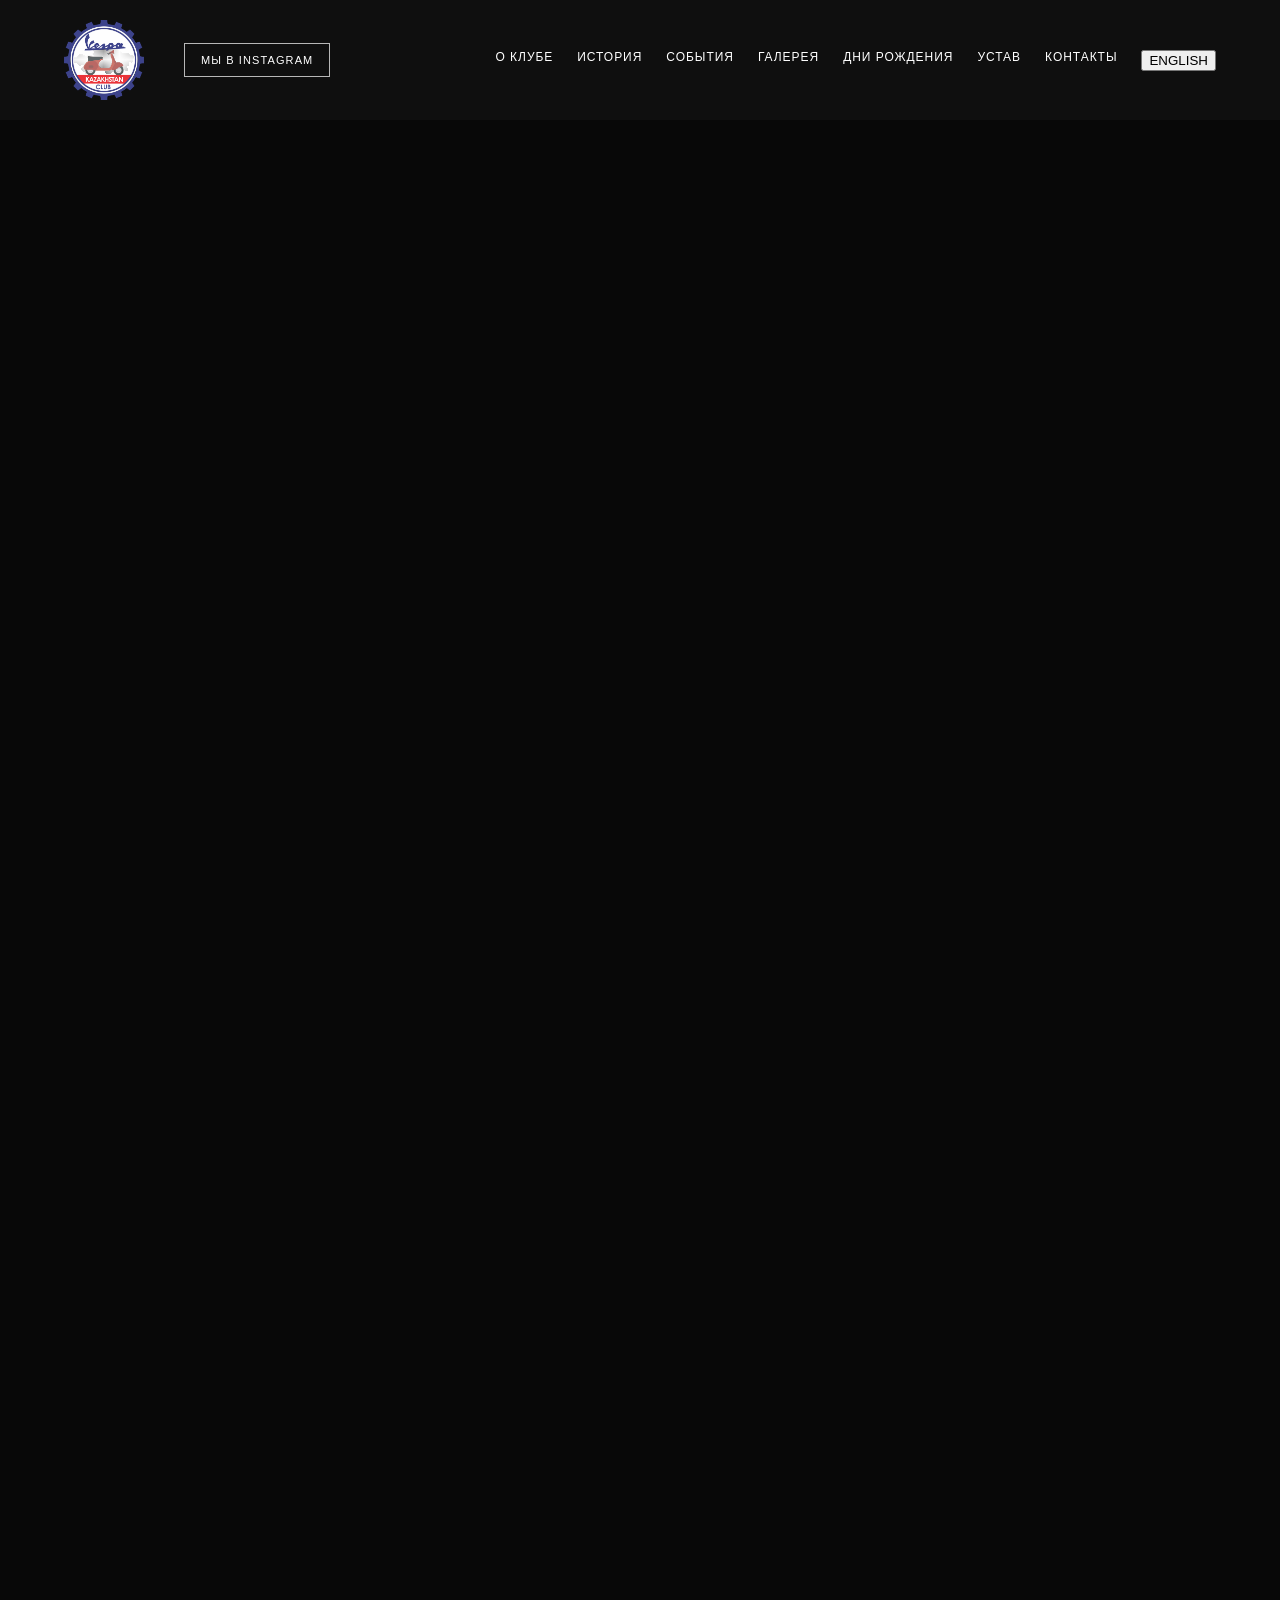
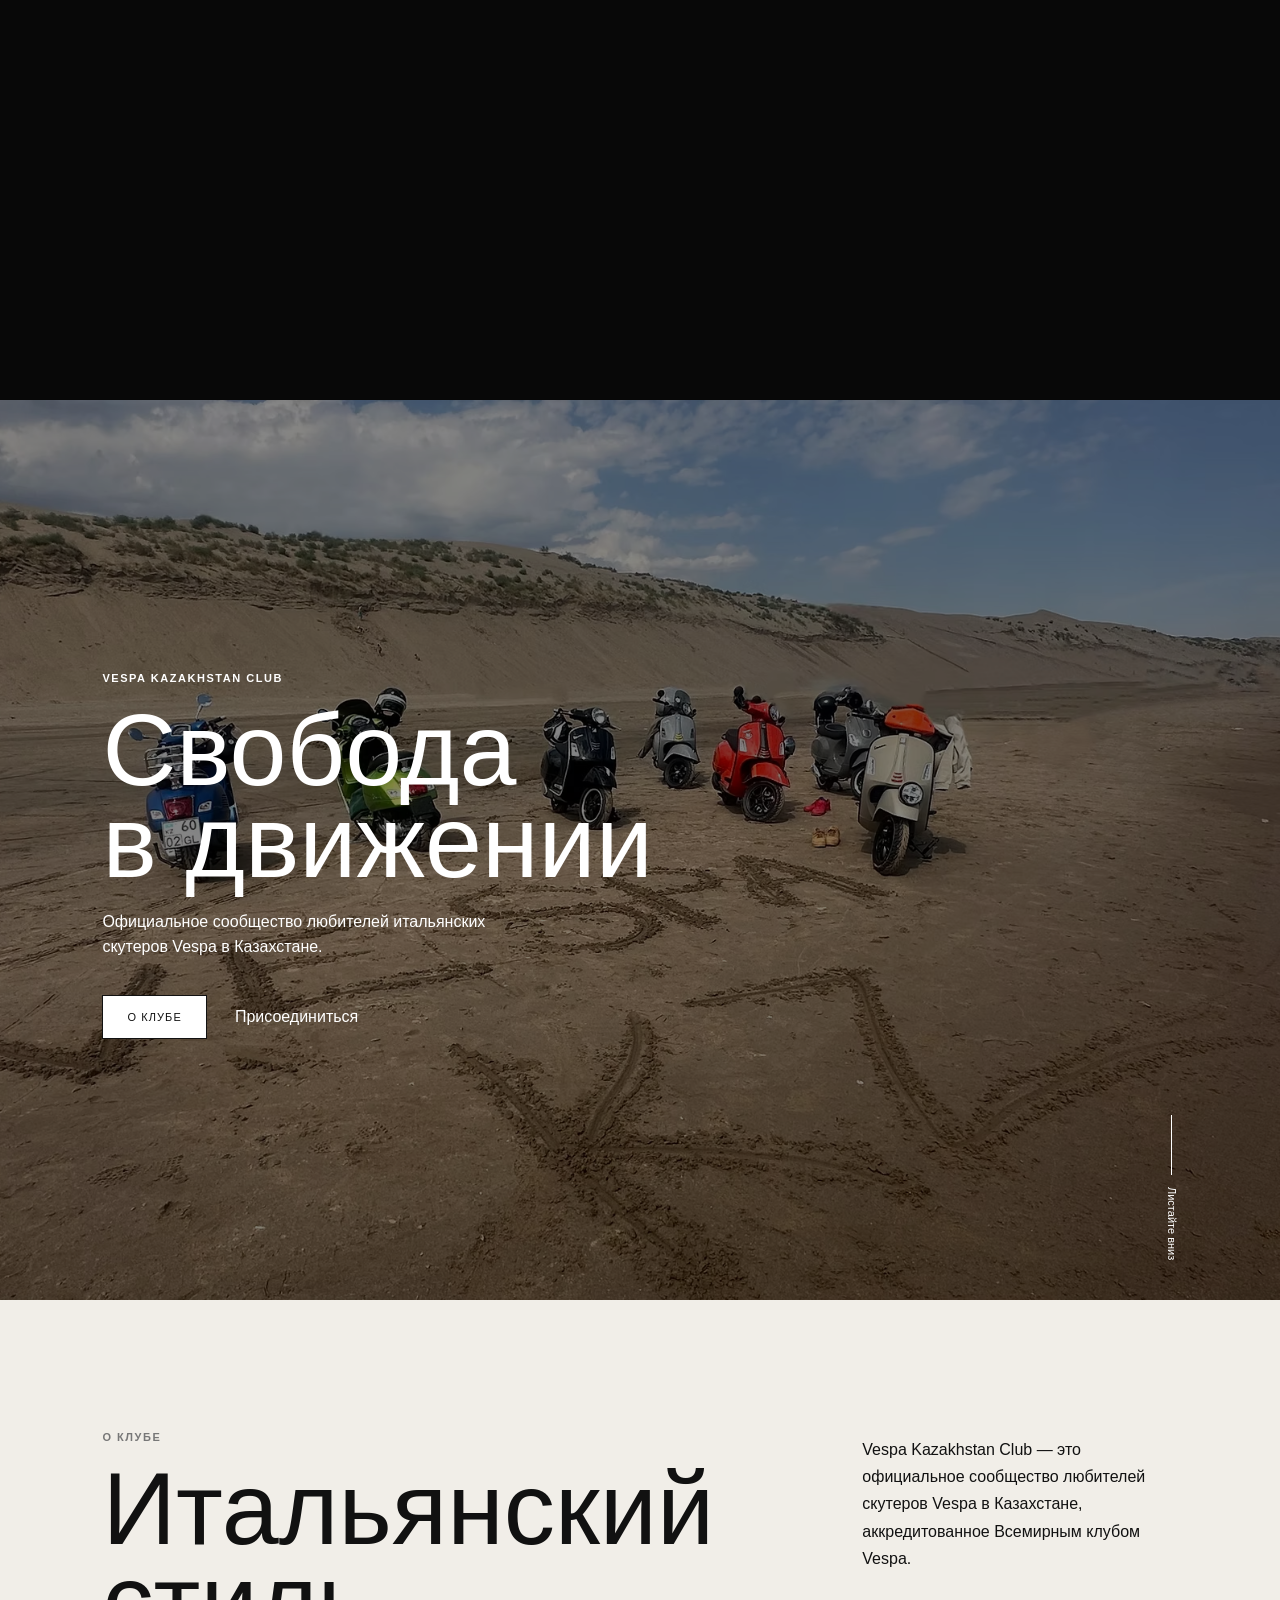
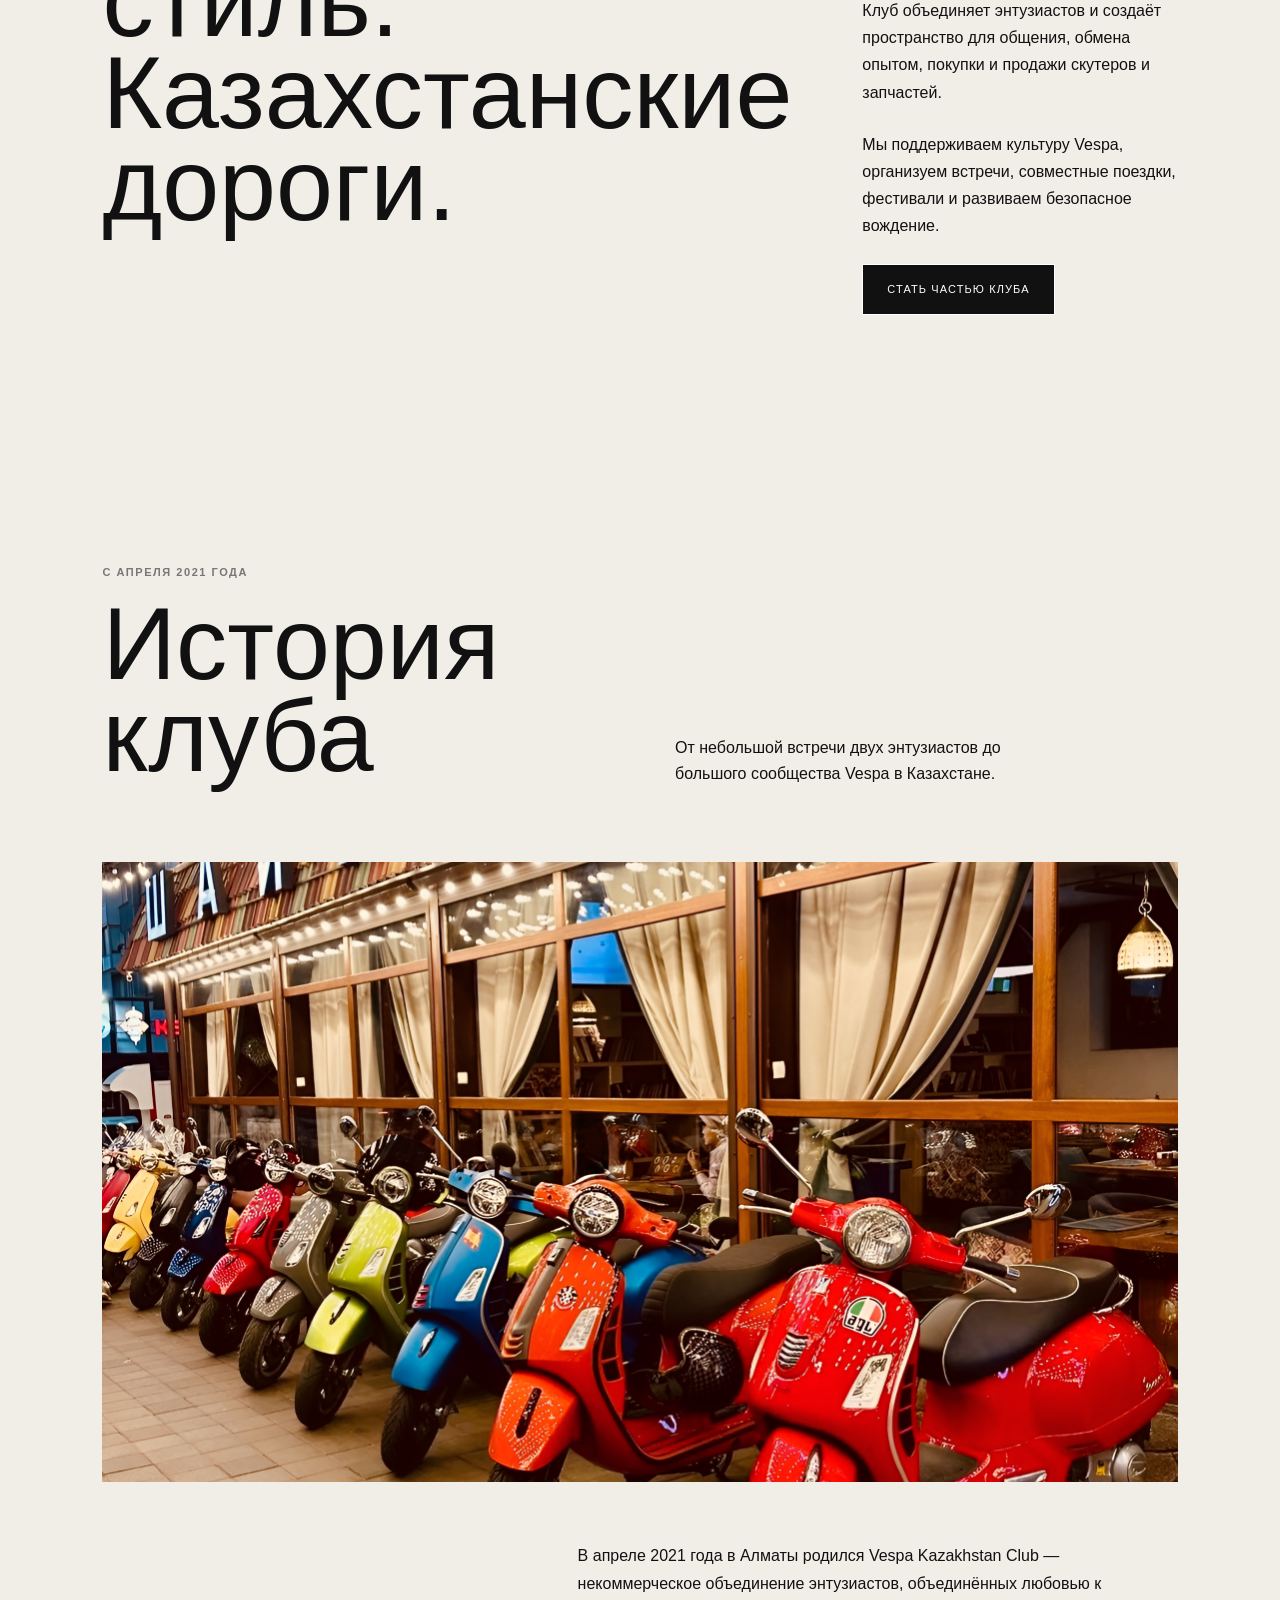
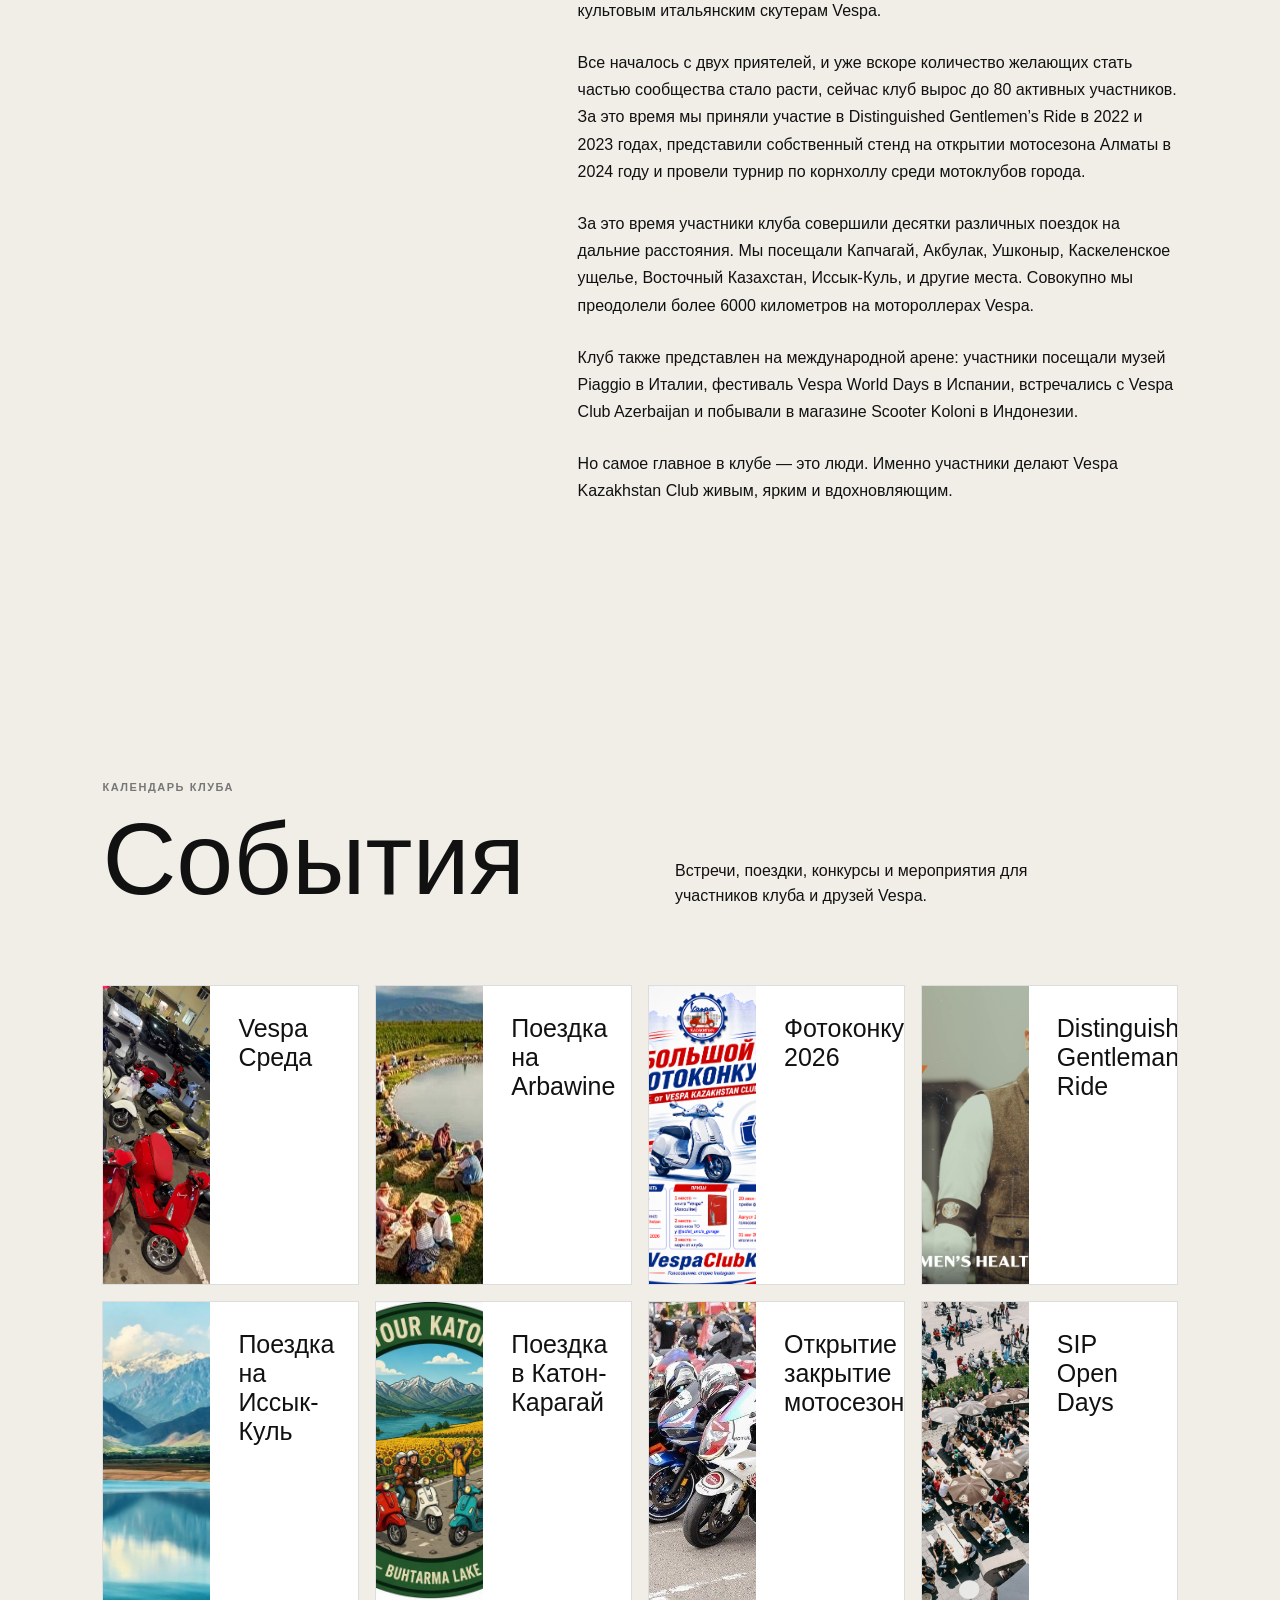
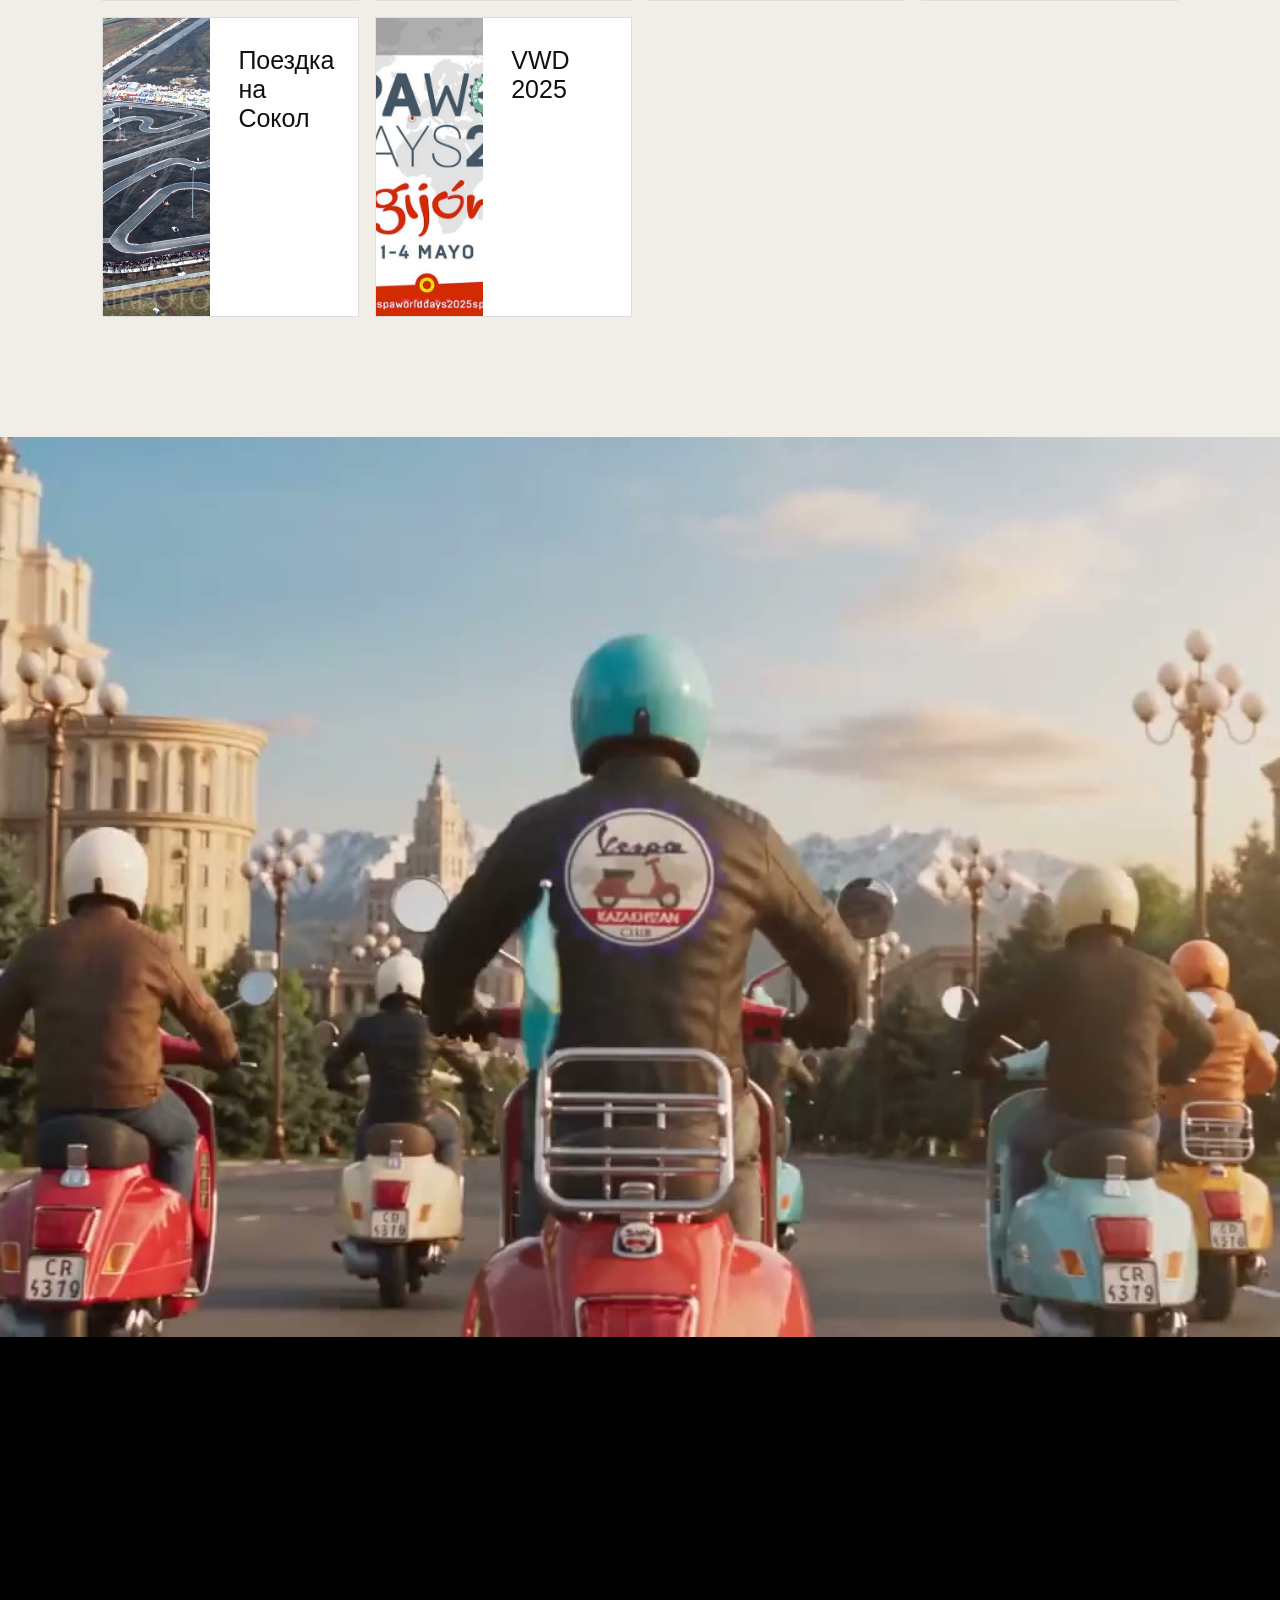
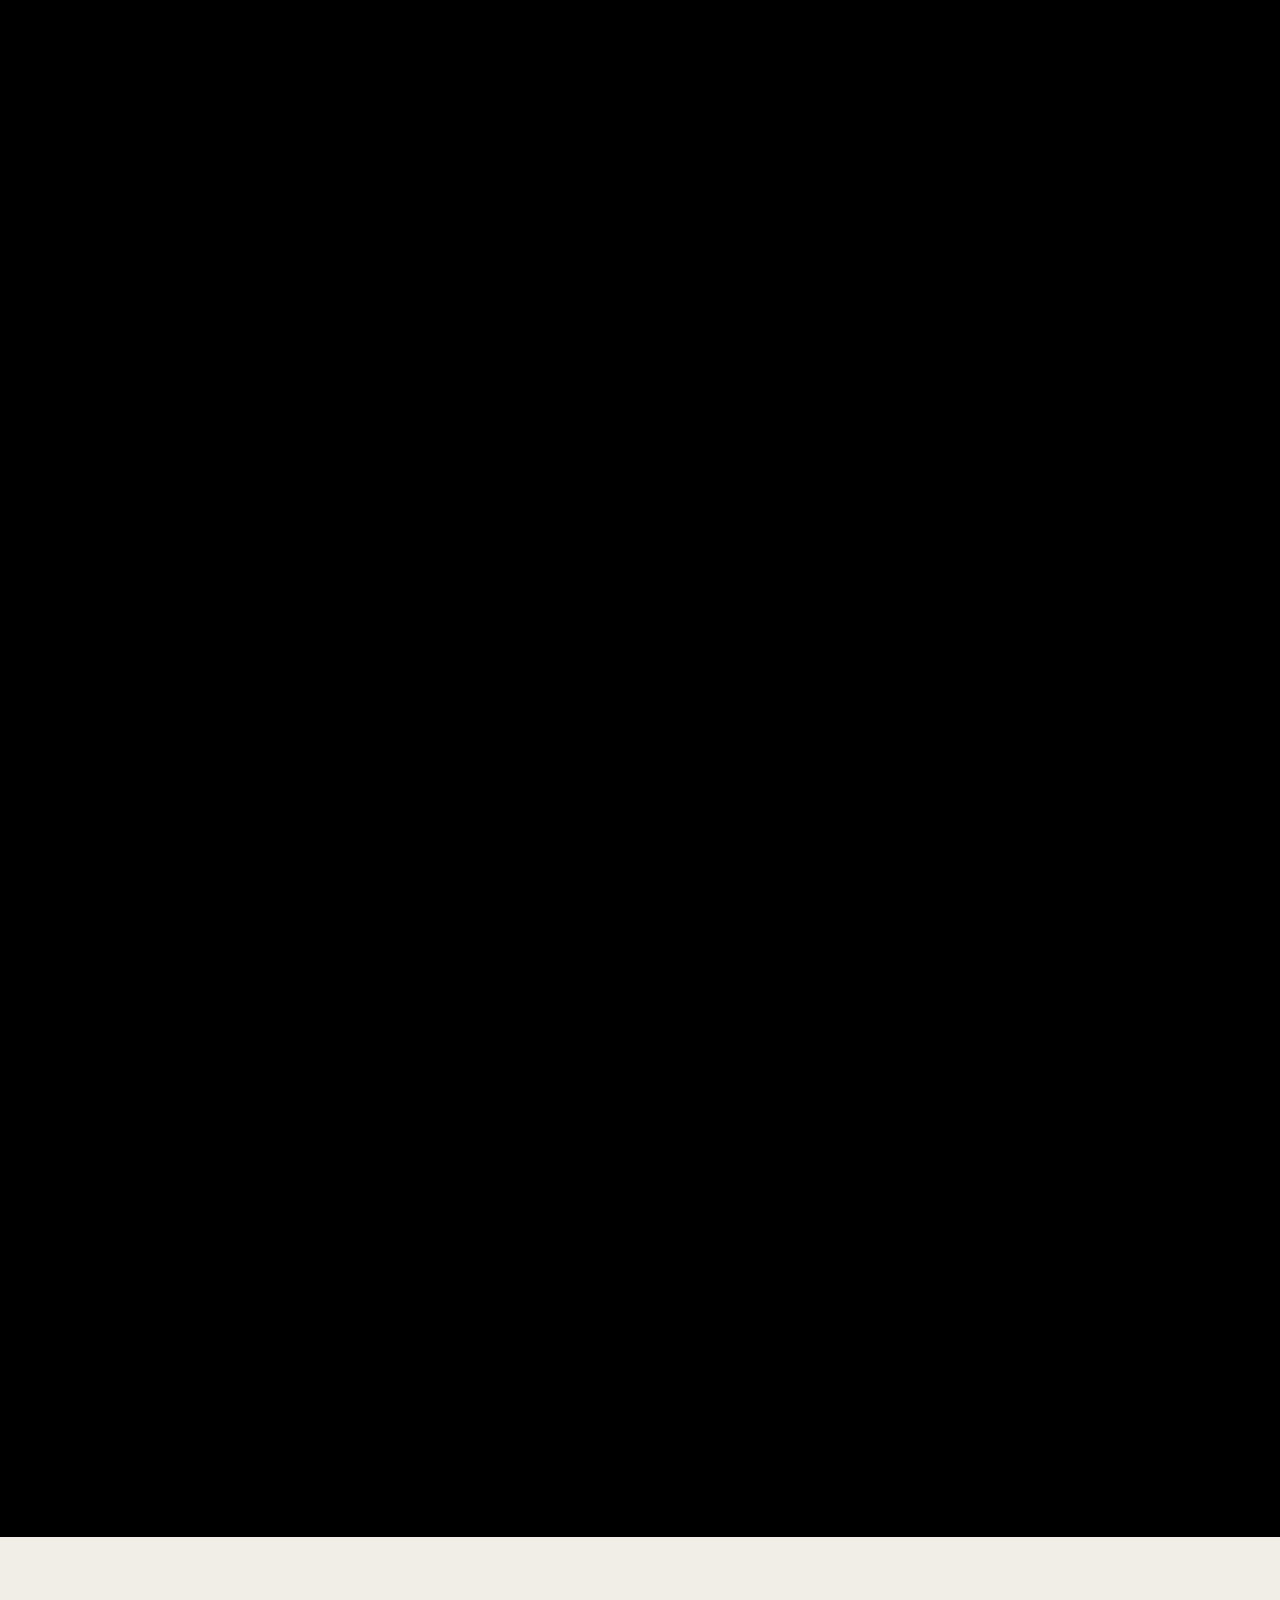
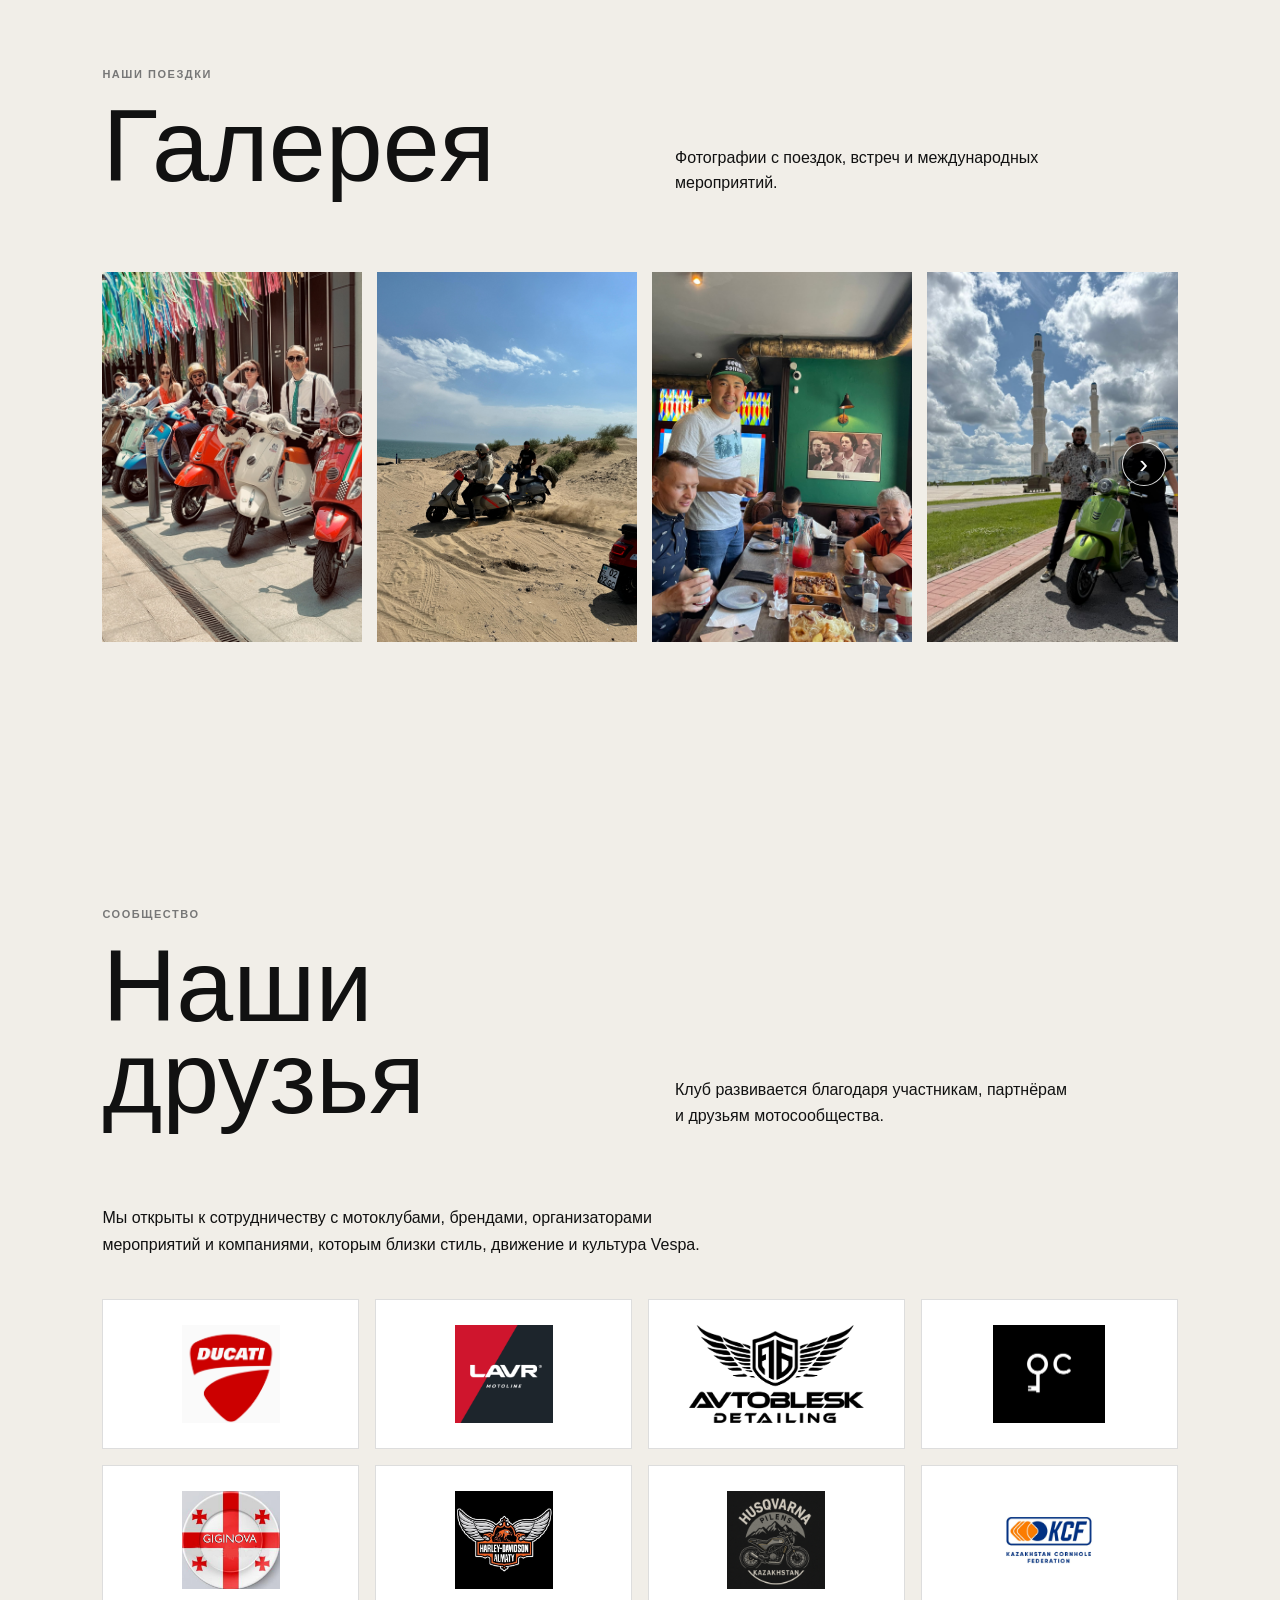
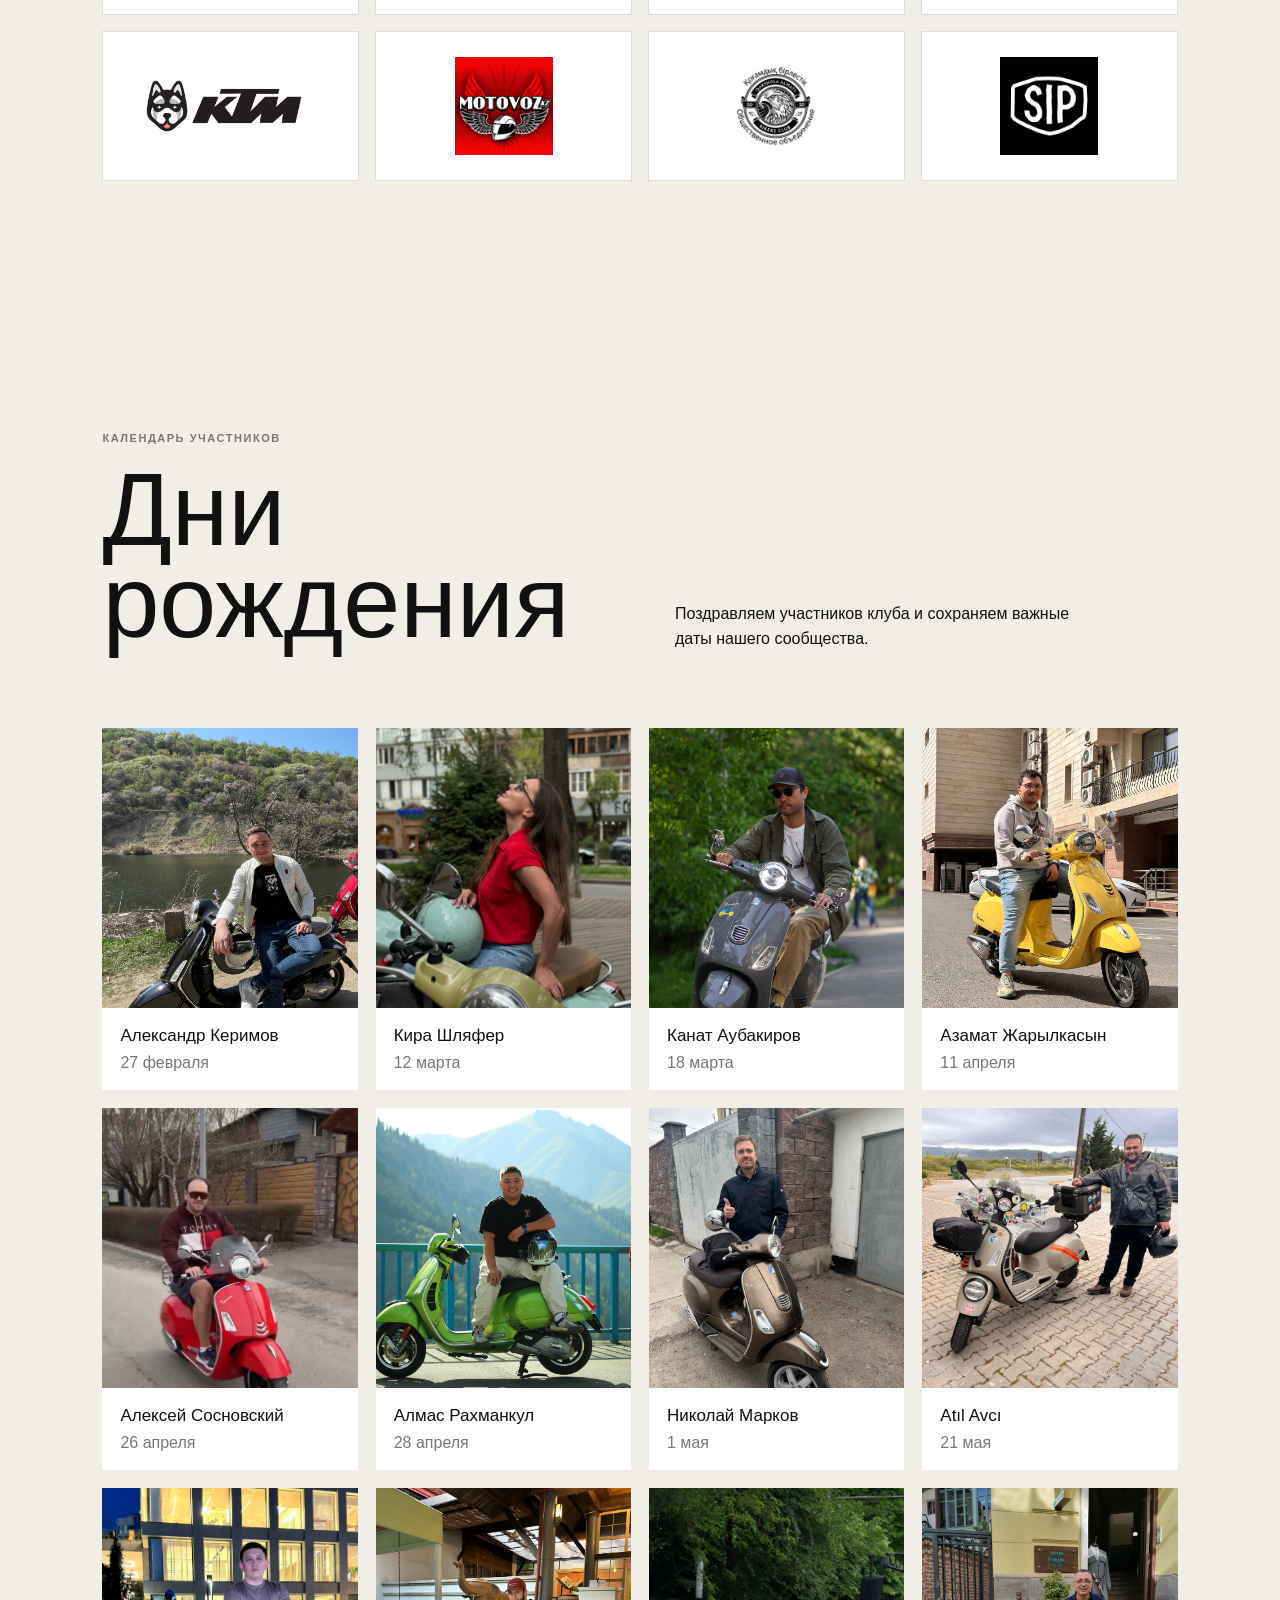
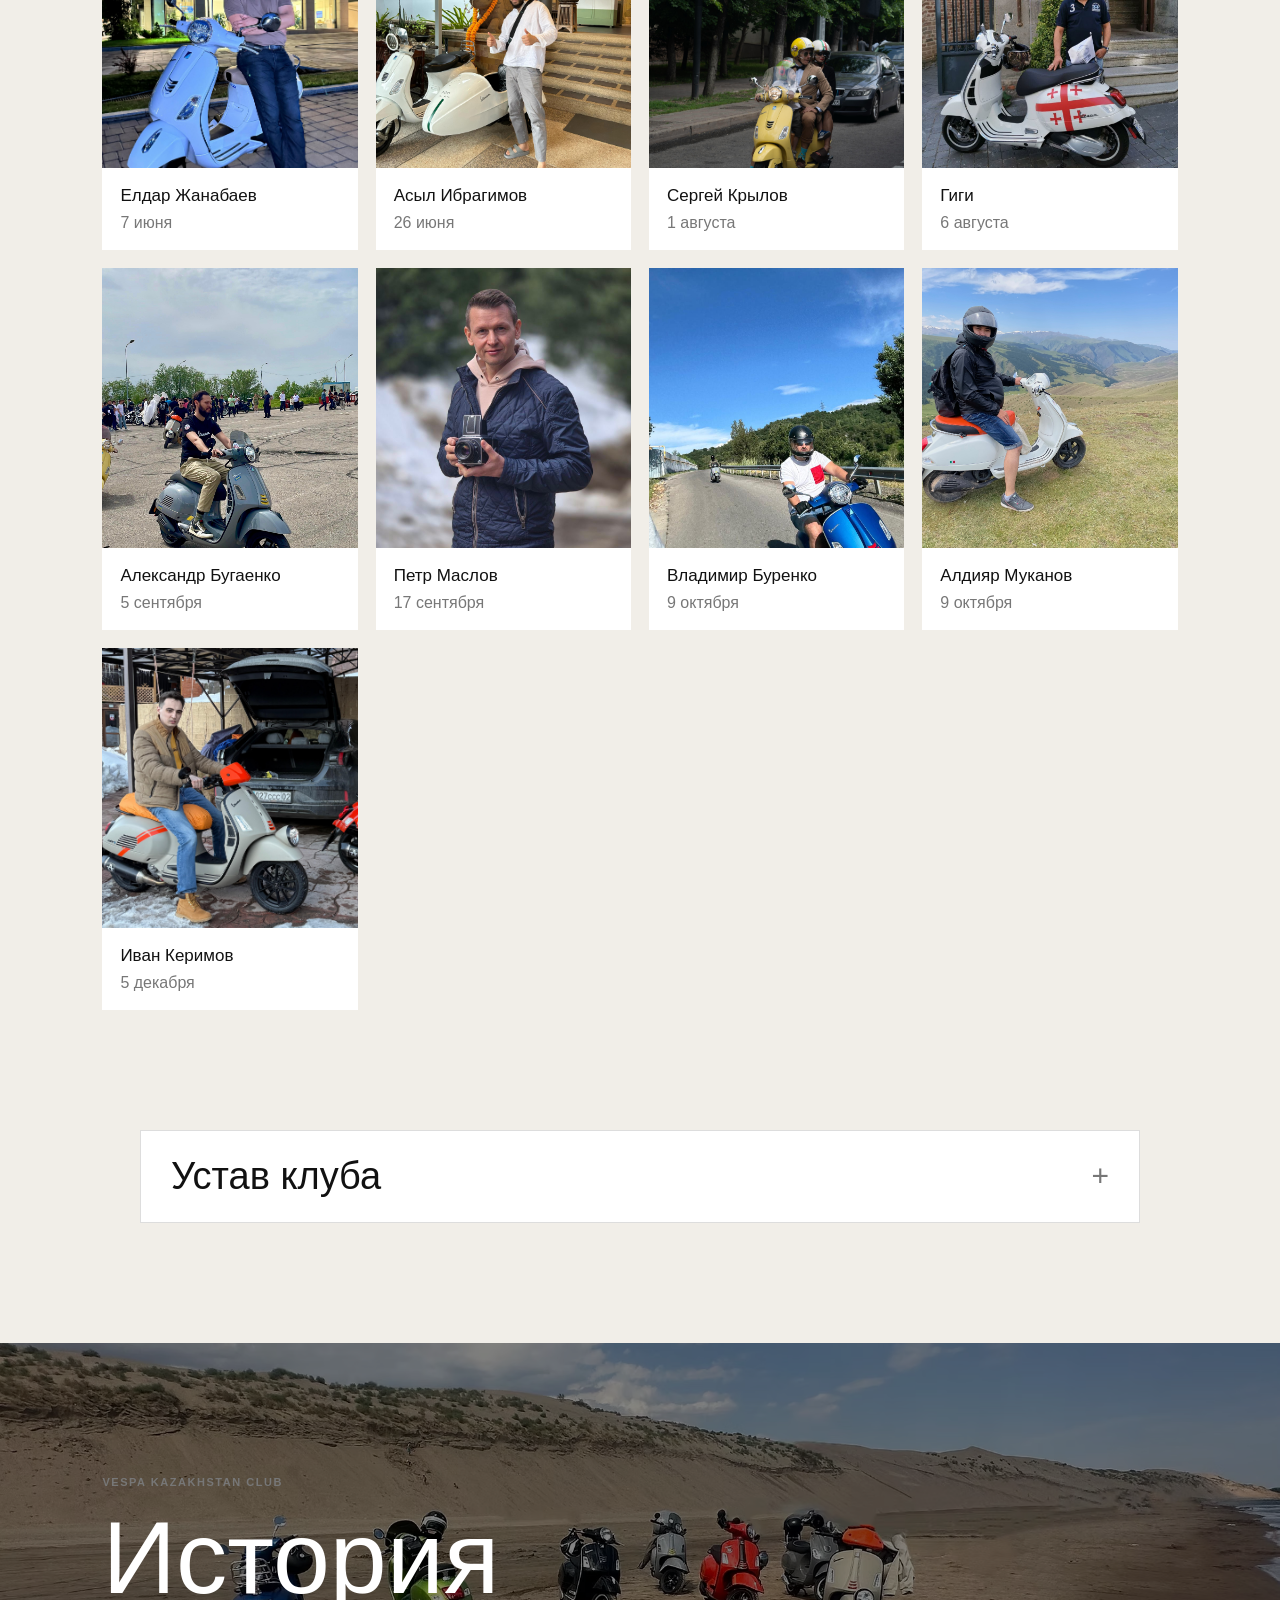
<file: index.html>
<!DOCTYPE html>
<html lang="ru" id="page">
<head>
  <meta charset="UTF-8">
  <meta name="viewport" content="width=device-width, initial-scale=1.0">

  <title>Vespa Kazakhstan Club</title>

  <meta
    name="description"
    content="Vespa Kazakhstan Club — официальное сообщество любителей скутеров Vespa в Казахстане."
  >

  <link rel="icon" href="favicon_io/favicon.ico">
  <link rel="icon" type="image/png" sizes="32x32" href="favicon_io/favicon-32x32.png">
  <link rel="icon" type="image/png" sizes="16x16" href="favicon_io/favicon-16x16.png">
  <link rel="apple-touch-icon" href="favicon_io/apple-touch-icon.png">
  <link rel="manifest" href="favicon_io/site.webmanifest">

  <link rel="stylesheet" href="assets/css/style.css">
  <link rel="stylesheet" href="assets/css/intro.css">
  <link rel="stylesheet" href="assets/css/gallery.css">
  <!-- Google Translate Customization -->
<meta name="google-translate-customization" content="f5e3c8a1f0e8f8e8-0000000000000000-0000000000000000"></meta>
</head>

<body>

  <section class="intro-video" id="intro-video">
    <div class="intro-video__sticky">
      <video class="intro-video__media" data-intro-video
             poster="assets/video/1-poster.jpg"
             preload="auto" autoplay muted playsinline 
             disablepictureinpicture>
        <source media="(max-width: 768px)" src="assets/video/1-scrub-mobile.mp4" type="video/mp4">
        <source src="assets/video/1-scrub.mp4" type="video/mp4">
      </video>
      <div class="intro-loader" id="intro-loader" aria-live="polite">
        <div class="intro-loader__inner">
          <div class="intro-loader__label">Загрузка</div>
          <div class="intro-loader__row">
            <div class="intro-loader__track"><div class="intro-loader__bar"></div></div>
            <div class="intro-loader__percent" id="intro-loader-percent">0%</div>
          </div>
          <div class="intro-loader__hint" id="intro-loader-hint">Пожалуйста, дождитесь полной загрузки</div>
        </div>
      </div>
    </div>
  </section>

  <header class="site-header">
    <a class="logo" href="#top" aria-label="Vespa Kazakhstan Club">
      <img
        src="assets/images/vespa-logo.png"
        alt="Логотип Vespa Kazakhstan Club"
      >
    </a>

<a
  class="header-instagram"
  href="https://www.instagram.com/vespakazakhstan/"
  target="_blank"
  rel="noopener noreferrer"
  style="margin-left: 40px; margin-right: auto;"
>
  Мы в Instagram
</a>

    <button
      class="menu-toggle"
      type="button"
      aria-label="Открыть меню"
      aria-expanded="false"
    >
      <span></span>
      <span></span>
      <span></span>
    </button>

<!-- Замените ВЕСЬ ваш текущий <nav class="main-nav"> -->
<nav class="main-nav">
  <a href="#about">О КЛУБЕ</a>
  <a href="#history">ИСТОРИЯ</a>
  <a href="#events">СОБЫТИЯ</a>
  <a href="#gallery">ГАЛЕРЕЯ</a>
  <a href="#birthdays">ДНИ РОЖДЕНИЯ</a>
  <a href="#charter">УСТАВ</a>
  <a href="#contacts">КОНТАКТЫ</a>
    <button id="englishBtn" class="english-btn">ENGLISH</button>
</nav>
  </header>

  <main id="top">

    <!-- HERO -->
    <section class="hero">
      <div class="hero-overlay"></div>

      <div class="hero-content">
        <p class="eyebrow">VESPA KAZAKHSTAN CLUB</p>

        <h1>
          Свобода<br>
          в движении
        </h1>

        <p class="hero-description">
          Официальное сообщество любителей итальянских скутеров Vespa
          в Казахстане.
        </p>

        <div class="hero-actions">
          <a class="button button-light" href="#about">
            О клубе
          </a>

          <a class="text-link" href="#contacts">
            Присоединиться
          </a>
        </div>
      </div>

      <div class="hero-scroll">
        <span class="scroll-line"></span>
        Листайте вниз
      </div>
    </section>

    <!-- О КЛУБЕ -->
    <section class="section intro" id="about">
      <div class="intro-grid">

        <div>
          <p class="section-label">О клубе</p>

          <h2>
            Итальянский<br>
            стиль.<br>
            Казахстанские<br>
            дороги.
          </h2>
        </div>

        <div class="intro-text">
          <p>
            Vespa Kazakhstan Club — это официальное сообщество любителей
            скутеров Vespa в Казахстане, аккредитованное Всемирным клубом Vespa.
          </p>

          <p>
            Клуб объединяет энтузиастов и создаёт пространство для общения,
            обмена опытом, покупки и продажи скутеров и запчастей.
          </p>

          <p>
            Мы поддерживаем культуру Vespa, организуем встречи, совместные
            поездки, фестивали и развиваем безопасное вождение.
          </p>

          <a class="button button-dark" href="#contacts">
            Стать частью клуба
          </a>
        </div>

      </div>
    </section>

    <!-- ИСТОРИЯ -->
    <section class="section image-section" id="history">
      <div class="section-heading">
        <div>
          <p class="section-label">С апреля 2021 года</p>
          <h2>История<br>клуба</h2>
        </div>

        <p>
          От небольшой встречи двух энтузиастов
          до большого сообщества Vespa в Казахстане.
        </p>
      </div>

      <div class="feature-image">
        <img
          src="assets/images/main-page2.jpeg"
          alt="Участники Vespa Kazakhstan Club"
        >
      </div>

      <div class="intro-text history-text">
        <p>
          В апреле 2021 года в Алматы родился Vespa Kazakhstan Club —
          некоммерческое объединение энтузиастов, объединённых любовью
          к культовым итальянским скутерам Vespa.
        </p>

        <p>
         Все началось с двух приятелей, и уже вскоре количество желающих стать частью сообщества стало расти, сейчас клуб вырос до 80 активных участников. За это время мы приняли участие в Distinguished Gentlemen’s Ride в 2022 и 2023 годах, представили собственный стенд на открытии мотосезона Алматы в 2024 году и провели турнир по корнхоллу среди мотоклубов города.
        </p>

        <p>
         За это время участники клуба совершили десятки различных поездок на дальние расстояния. Мы посещали Капчагай, Акбулак, Ушконыр, Каскеленское ущелье, Восточный Казахстан, Иссык-Куль, и другие места. Совокупно мы преодолели более 6000 километров на мотороллерах Vespa.
        </p>

        <p>
          Клуб также представлен на международной арене: участники посещали
          музей Piaggio в Италии, фестиваль Vespa World Days в Испании, встречались с Vespa Club Azerbaijan
          и побывали в магазине Scooter Koloni в Индонезии.
        </p>

        <p>
          Но самое главное в клубе — это люди. Именно участники делают
          Vespa Kazakhstan Club живым, ярким и вдохновляющим.
        </p>
      </div>
    </section>

    <!-- СОБЫТИЯ -->
    <section class="section events" id="events">
      <div class="section-heading">
        <div>
          <p class="section-label">Календарь клуба</p>
          <h2>События</h2>
        </div>

        <p>
          Встречи, поездки, конкурсы и мероприятия
          для участников клуба и друзей Vespa.
        </p>
      </div>

      <div class="events-grid" id="events-grid" aria-live="polite"></div>
    </section>
    <!-- ===== Второе видео: скраб по скроллу ===== -->
<section class="scroll-video" data-scroll-video>
  <div class="scroll-video__sticky">
    <video class="scroll-video__media"
           poster="assets/video/2-poster.jpg"
           preload="metadata" muted playsinline
           disablepictureinpicture>
        <source media="(max-width: 768px)" src="assets/video/2-scrub-mobile.mp4" type="video/mp4">
        <source src="assets/video/2-scrub.mp4" type="video/mp4">
  </video>
  </div>
</section>

    <!-- ГАЛЕРЕЯ -->
    <section class="section gallery" id="gallery">
      <div class="section-heading">
        <div>
          <p class="section-label">Наши поездки</p>
          <h2>Галерея</h2>
        </div>

        <p>
          Фотографии с поездок, встреч и международных мероприятий.
        </p>
      </div>

      <div class="gallery-scroller">
        <button
          class="gallery-arrow gallery-arrow--prev"
          type="button"
          aria-label="Прокрутить галерею назад"
        >‹</button>
        <div class="gallery-grid" id="gallery-grid"></div>
        <button
          class="gallery-arrow gallery-arrow--next"
          type="button"
          aria-label="Прокрутить галерею вперёд"
        >›</button>
      </div>
    </section>

    <!-- ПАРТНЁРЫ -->
    <section class="section friends">
      <div class="section-heading">
        <div>
          <p class="section-label">Сообщество</p>
          <h2>Наши<br>друзья</h2>
        </div>

        <p>
          Клуб развивается благодаря участникам,
          партнёрам и друзьям мотосообщества.
        </p>
      </div>

      <p class="intro-text">
        Мы открыты к сотрудничеству с мотоклубами, брендами,
        организаторами мероприятий и компаниями,
        которым близки стиль, движение и культура Vespa.
      </p>

      <div class="friends-grid" id="friends-grid" aria-label="Логотипы друзей клуба"></div>
    </section>

    <!-- ДНИ РОЖДЕНИЯ -->
    <section class="section birthdays" id="birthdays">
      <div class="section-heading">
        <div>
          <p class="section-label">Календарь участников</p>
          <h2>Дни<br>рождения</h2>
        </div>
        <p>Поздравляем участников клуба и сохраняем важные даты нашего сообщества.</p>
      </div>
      <div class="birthdays-grid" id="birthdays-grid" aria-live="polite"></div>
    </section>

    <!-- УСТАВ КЛУБА -->
    <section class="section club-charter" id="charter">
      <details class="charter-details">
        <summary>Устав клуба</summary>
        <div class="charter-content">
          <h3>Устав Клуба Скутеров Vespa Kazakhstan</h3>

          <section class="charter-section">
            <h4>1. Общие положения</h4>
            <p>1.1. Клуб скутеров Vespa Kazakhstan (далее — Клуб) является добровольным объединением граждан, объединённых общей страстью к скутерам Vespa, культуре езды и стилю жизни.</p>
            <p>1.2. Клуб не является коммерческой организацией и действует на принципах самоуправления, добровольности, равноправия и гласности.</p>
            <p>1.3. Полное наименование: Клуб скутеров Vespa Kazakhstan.</p>
            <p>1.4. Место нахождения Клуба: Казахстан г. Алматы, пр-т Аль-Фараби 15.</p>
          </section>

          <section class="charter-section">
            <h4>2. Цели и задачи</h4>
            <ol>
              <li>Популяризация культуры Vespa.</li>
              <li>Организация встреч, мероприятий, совместных поездок и фестивалей.</li>
              <li>Обмен опытом, технической информацией и взаимопомощь между участниками.</li>
              <li>Представление интересов участников Клуба в общественных и государственных структурах.</li>
              <li>Поддержание этики вождения и уважения на дороге.</li>
            </ol>
          </section>

          <section class="charter-section">
            <h4>3. Членство в Клубе</h4>
            <p>3.1. Членом Клуба может стать любой желающий, достигший 18 лет, владеющий скутером Vespa (любая модель) и разделяющий цели Клуба.</p>
            <p>3.2. Прием в Клуб осуществляется админами клуба, с одобрения действующих участников.</p>
            <p>3.3. Каждый член Клуба обязан:</p>
            <ul>
              <li>соблюдать Устав;</li>
              <li>уважать других участников;</li>
              <li>участвовать в мероприятиях по мере возможностей;</li>
              <li>поддерживать позитивный имидж Клуба.</li>
            </ul>
            <p>3.4. Членство может быть приостановлено или прекращено по собственному желанию или решением Клуба за систематическое нарушение Устава.</p>
          </section>

          <section class="charter-section">
            <h4>4. Коммуникация и этика</h4>
            <p>4.1. Все участники Клуба придерживаются дружественной, уважительной и инклюзивной формы общения.</p>
            <p>4.2. В Клубе категорически запрещено:</p>
            <ul>
              <li>оскорбление других участников;</li>
              <li>провокации, грубость, токсичное поведение;</li>
              <li>негативные или уничижительные высказывания о других марках скутеров.</li>
            </ul>
            <p>4.3. Мы за Vespa, но уважаем чужой выбор. Сравнения допускаются только в конструктивном и уважительном контексте.</p>
            <p>4.4. Нарушение этих норм может повлечь устное предупреждение, а при повторении — временное или постоянное исключение из Клуба.</p>
          </section>

          <section class="charter-section">
            <h4>5. Структура и управление</h4>
            <p>5.1. Высшим органом управления Клуба является Президент клуба, а также администраторы могут выбирать оргкомитет.</p>
            <p>5.2. Оргкомитет отвечает за:</p>
            <ul>
              <li>организацию мероприятий;</li>
              <li>ведение внутренней документации;</li>
              <li>взаимодействие с внешними партнёрами и медиа.</li>
            </ul>
          </section>

          <section class="charter-section">
            <h4>6. Финансирование</h4>
            <p>6.1. Клуб может собирать членские взносы, если это решено Общим собранием.</p>
            <p>6.2. Также допускается финансирование за счёт спонсорской поддержки, пожертвований и мерча.</p>
            <p>6.3. Все собранные средства используются исключительно на нужды Клуба.</p>
          </section>

          <section class="charter-section">
            <h4>7. Символика и атрибутика</h4>
            <p>7.1. Клуб может иметь логотип, девиз и форму.</p>
            <p>7.2. Использование символики в коммерческих целях допускается только с согласия Оргкомитета.</p>
            <p>7.3. Ношение клубной атрибутики означает уважение к идеологии Клуба.</p>
          </section>

          <section class="charter-section">
            <h4>8. Заключительные положения</h4>
            <p>8.1. Изменения в Устав принимаются на Общем собрании большинством голосов.</p>
            <p>8.2. Клуб может быть распущен по решению не менее 2/3 членов Клуба.</p>
            <p>8.3. Настоящий Устав вступает в силу с момента его утверждения на первом собрании участников.</p>
          </section>
        </div>
      </details>
    </section>

    <!-- ПРИЗЫВ -->
    <section class="section report">
      <div class="report-content">
        <p class="section-label">Vespa Kazakhstan Club</p>

        <h2>
          История<br>
          только начинается.
        </h2>

        <p>
          Присоединяйтесь к нам и становитесь частью сообщества,
          которое выбирает двигаться красиво.
        </p>

        <a class="button button-light" href="#contacts">
          Поехали вместе
        </a>
      </div>
    </section>

    <!-- КОНТАКТЫ -->
    <section class="section contacts" id="contacts">
      <p class="section-label">Связаться с нами</p>

      <h2>
        Готовы<br>
        к поездке?
      </h2>

      <p>
        Напишите нам, чтобы узнать о ближайшей встрече
        или присоединиться к Vespa Kazakhstan Club.
      </p>

      <div class="contact-links">
        <a class="button button-dark" href="tel:+77012995577">
          +7 (701) 299-55-77
        </a>

        <a
          class="text-link"
          href="https://www.instagram.com/vespakazakhstan/"
          target="_blank"
          rel="noopener noreferrer"
        >
          Instagram
        </a>
      </div>
    </section>

  </main>

  <footer class="site-footer">
    <span>© 2026 Vespa Kazakhstan Club</span>
    <span>Almaty, Kazakhstan</span>
  </footer>
  <script src="assets/js/script.js"></script>
  <script src="assets/js/intro.js"></script>
<script type="module" src="https://static.cloudflareinsights.com/beacon.min.js/v31edd6df95cf4e85bb4c19e7a9bdbcba1788362987495" integrity="sha512-iIg7k2xntmwu6/uSb5tpc/hySgZc4eoL31yB29W6tJFo2akwjPWcEqnCEdJvGexCL0KEQwVYv5BlowfhVz26hg==" data-cf-beacon='{"version":"2024.11.0","token":"8607d2a720d14b038279025b2b5a82e5","spa":2}' crossorigin="anonymous"></script>
<script type="module" src="https://static.cloudflareinsights.com/beacon.min.js/v31edd6df95cf4e85bb4c19e7a9bdbcba1788362987495" integrity="sha512-iIg7k2xntmwu6/uSb5tpc/hySgZc4eoL31yB29W6tJFo2akwjPWcEqnCEdJvGexCL0KEQwVYv5BlowfhVz26hg==" data-cf-beacon='{"version":"2024.11.0","token":"8607d2a720d14b038279025b2b5a82e5","spa":2}' crossorigin="anonymous"></script>
<script type="module" src="https://static.cloudflareinsights.com/beacon.min.js/v31edd6df95cf4e85bb4c19e7a9bdbcba1788362987495" integrity="sha512-iIg7k2xntmwu6/uSb5tpc/hySgZc4eoL31yB29W6tJFo2akwjPWcEqnCEdJvGexCL0KEQwVYv5BlowfhVz26hg==" data-cf-beacon='{"version":"2024.11.0","token":"8607d2a720d14b038279025b2b5a82e5","spa":2}' crossorigin="anonymous"></script>
<script type="module" src="https://static.cloudflareinsights.com/beacon.min.js/v31edd6df95cf4e85bb4c19e7a9bdbcba1788362987495" integrity="sha512-iIg7k2xntmwu6/uSb5tpc/hySgZc4eoL31yB29W6tJFo2akwjPWcEqnCEdJvGexCL0KEQwVYv5BlowfhVz26hg==" data-cf-beacon='{"version":"2024.11.0","token":"8607d2a720d14b038279025b2b5a82e5","spa":2}' crossorigin="anonymous"></script>
<script type="module" src="https://static.cloudflareinsights.com/beacon.min.js/vce701823e78c4301a35b7e07294d87301792088814092" integrity="sha512-UKNk8GbxkABxKcXYuLkO16EleLGUkcvJWtpSNmExE0Too3ZaFAxTscNWEc1OdAv5/BikHawapSCaiD2XCmp+Bw==" data-cf-beacon='{"version":"2024.11.0","token":"8607d2a720d14b038279025b2b5a82e5","spa":2}' crossorigin="anonymous"></script>
</body>
</html>
</file>
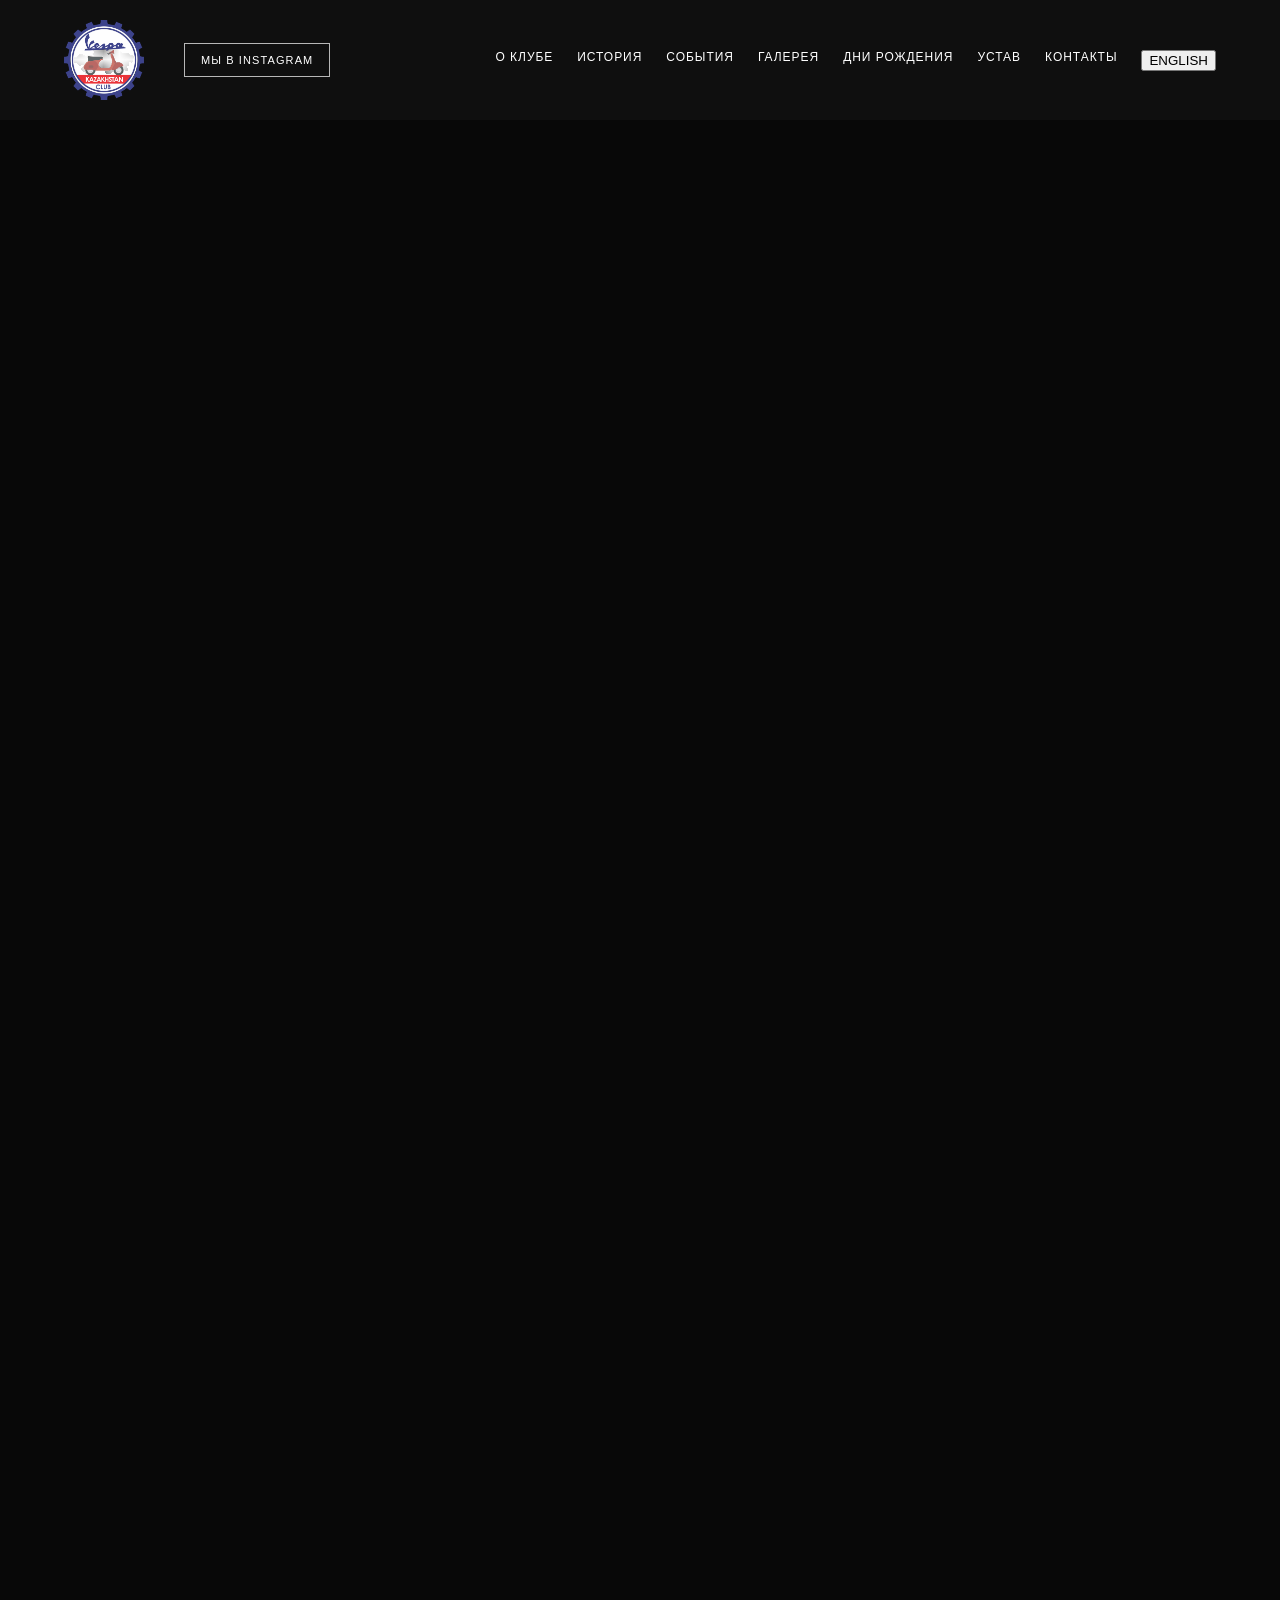
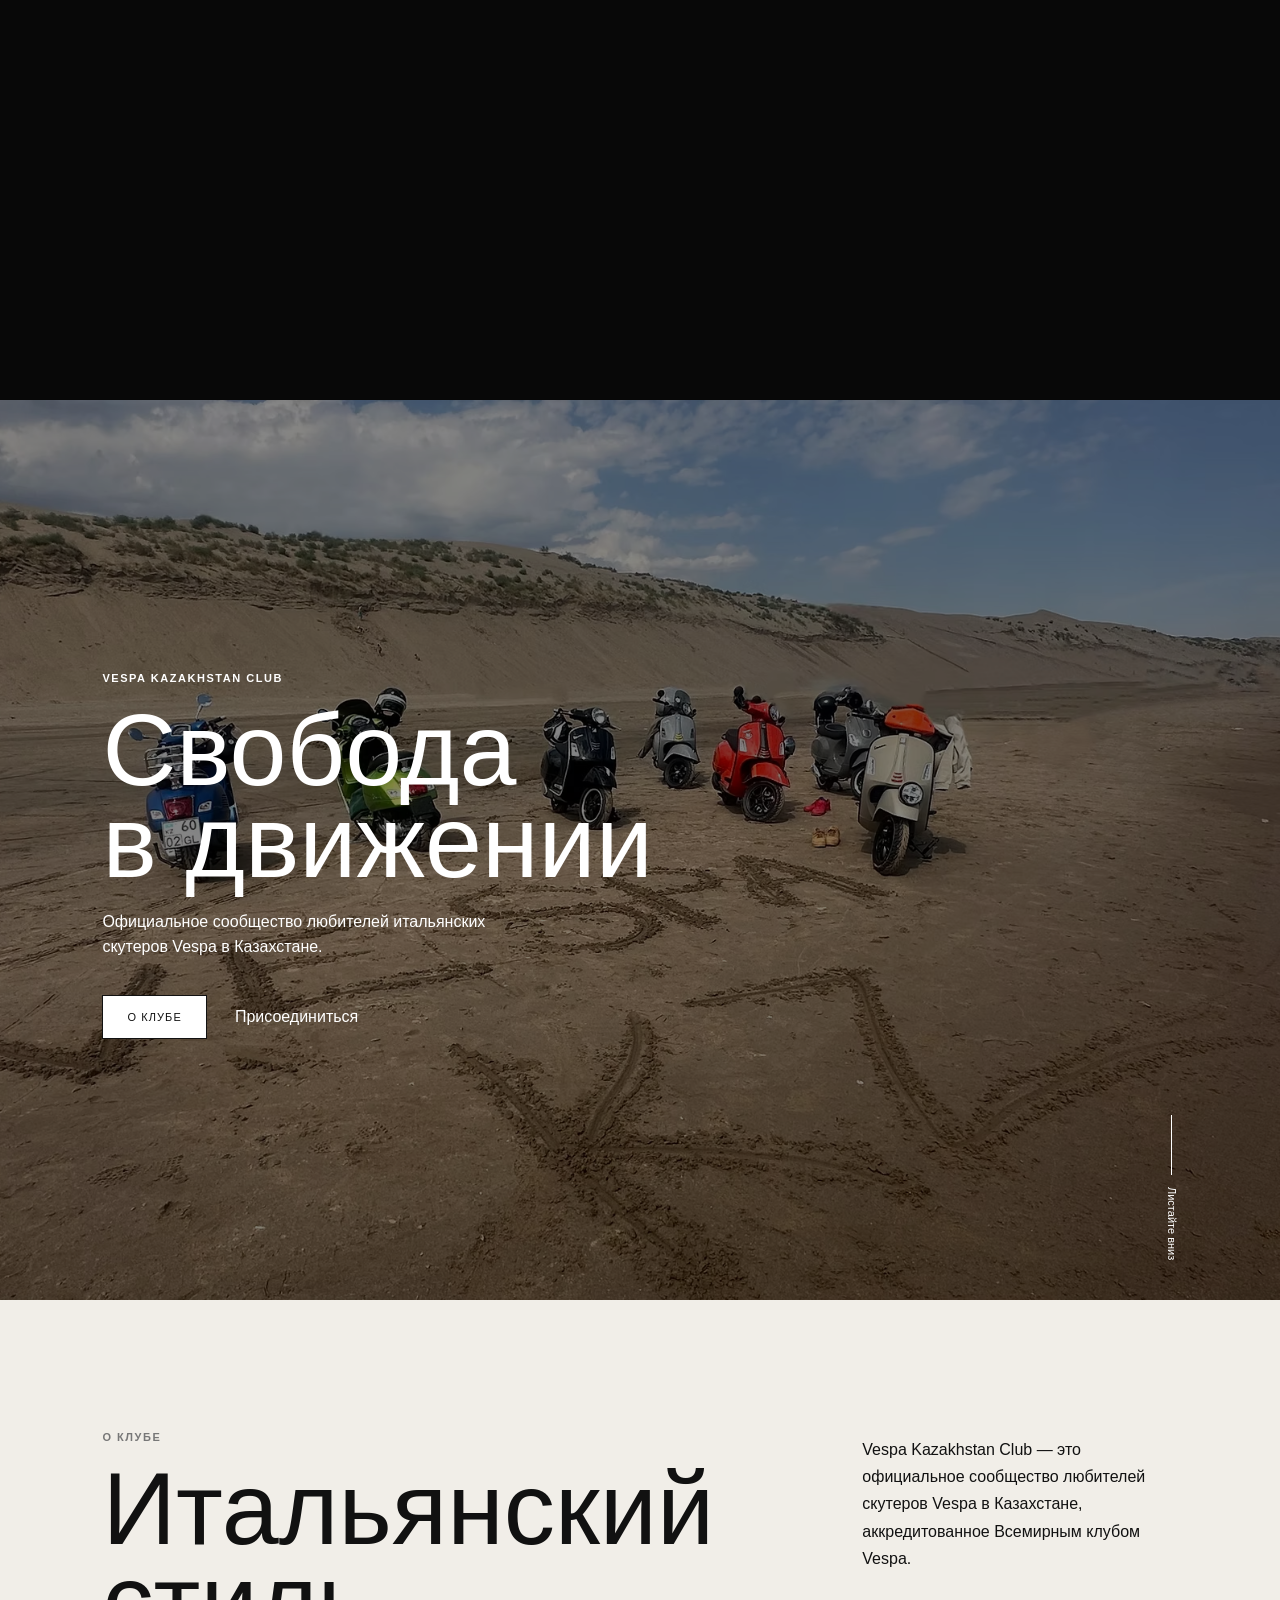
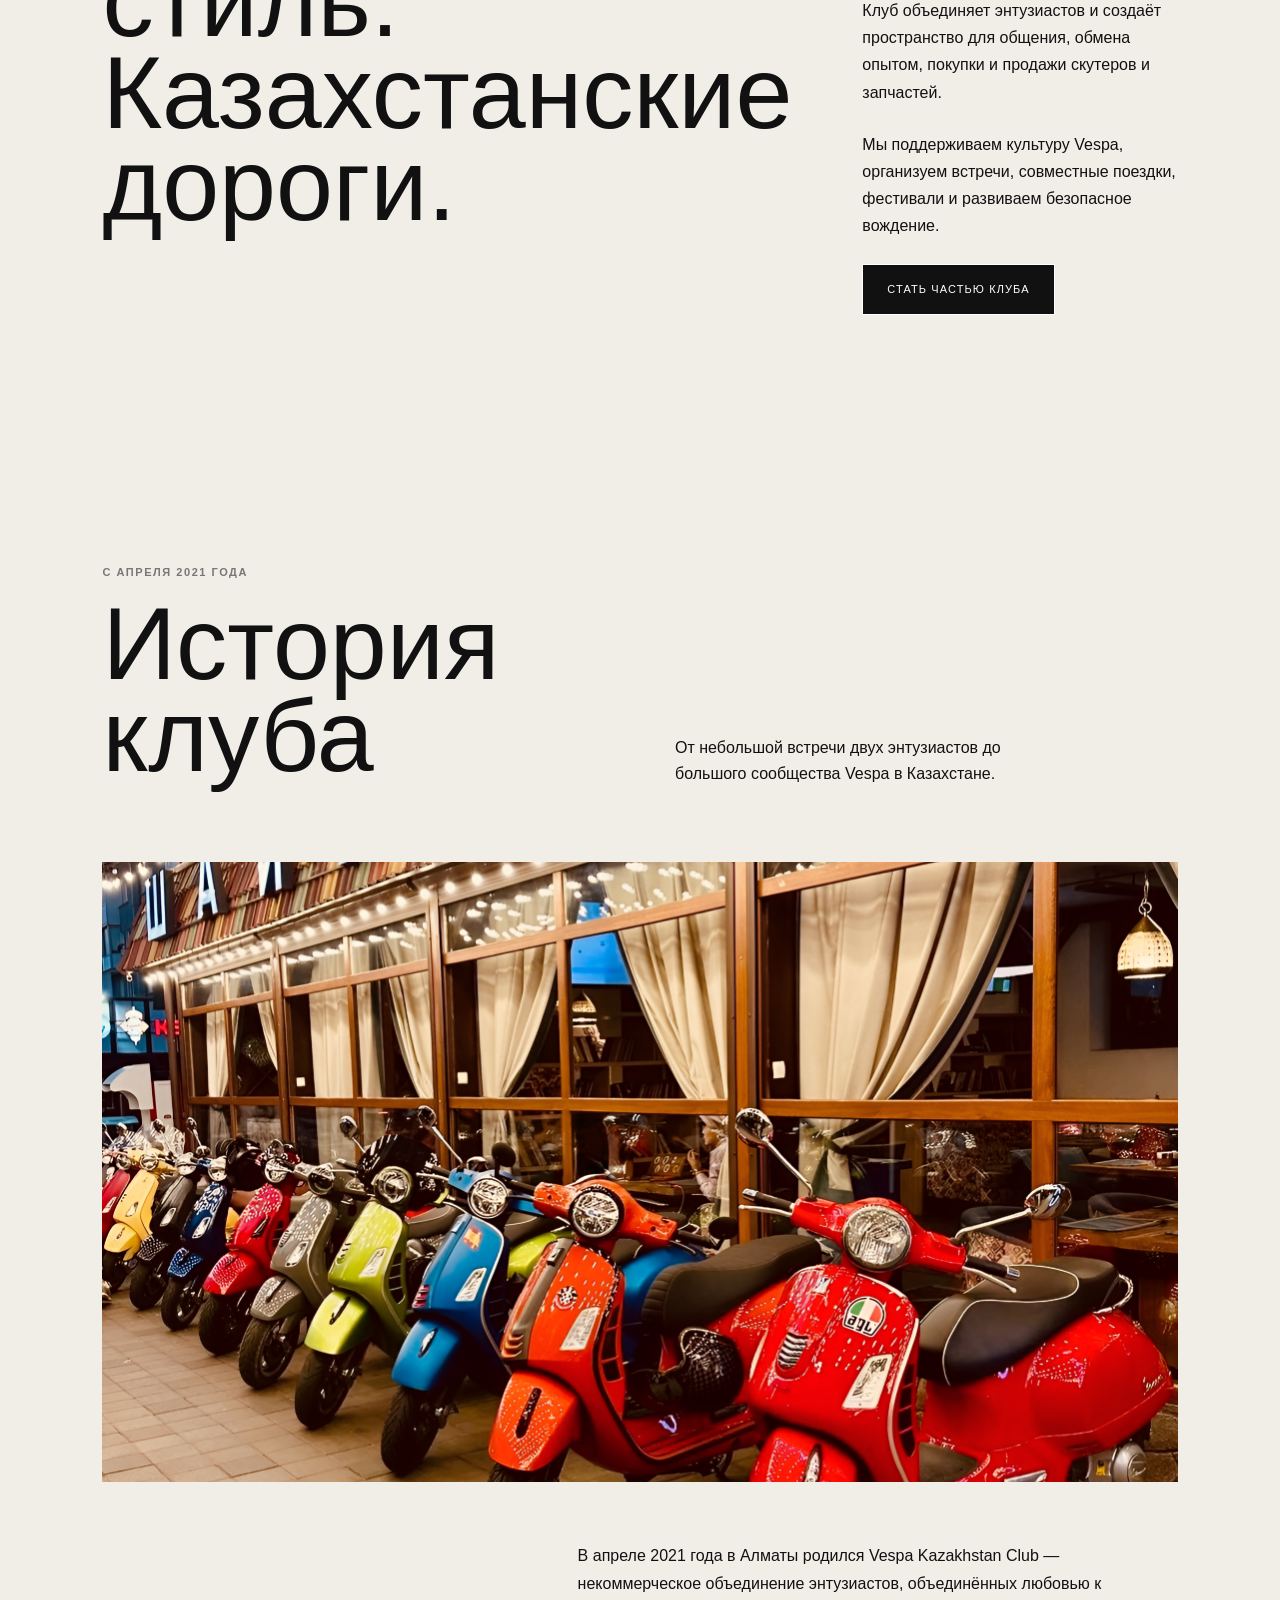
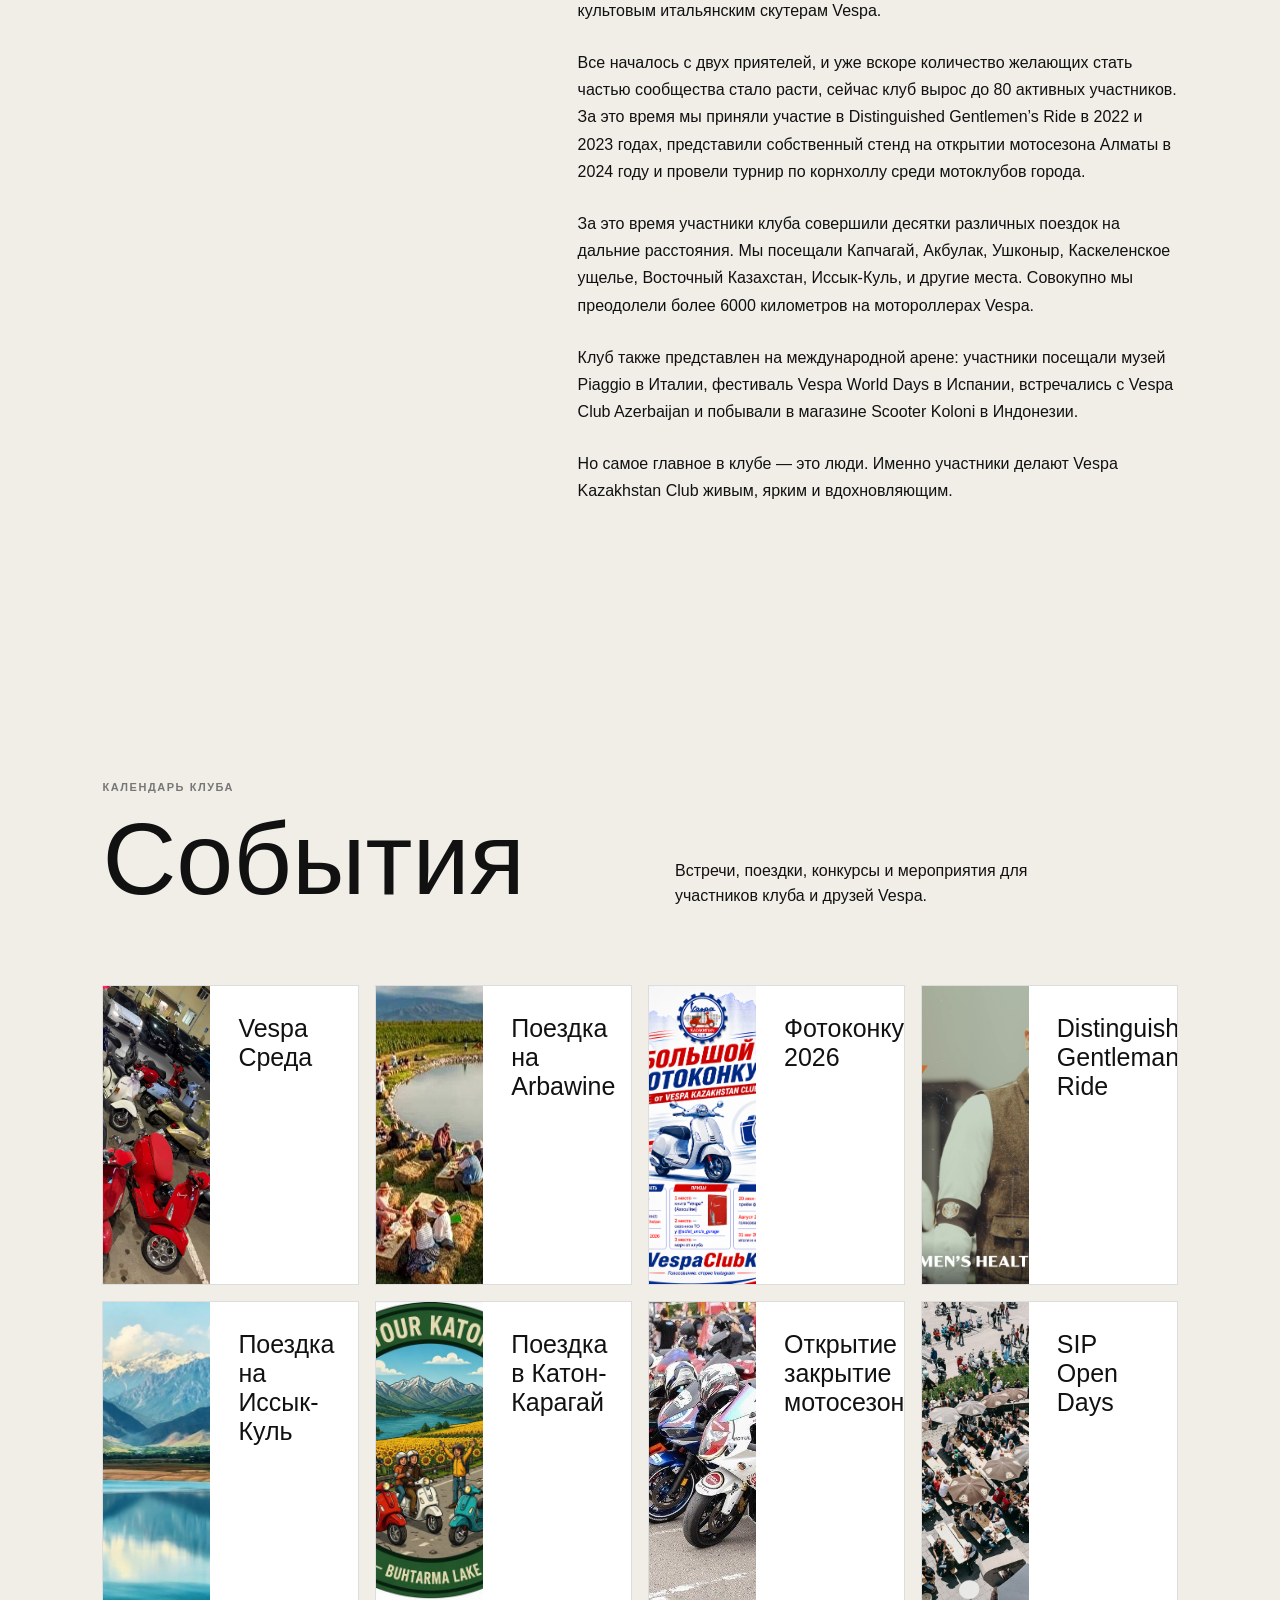
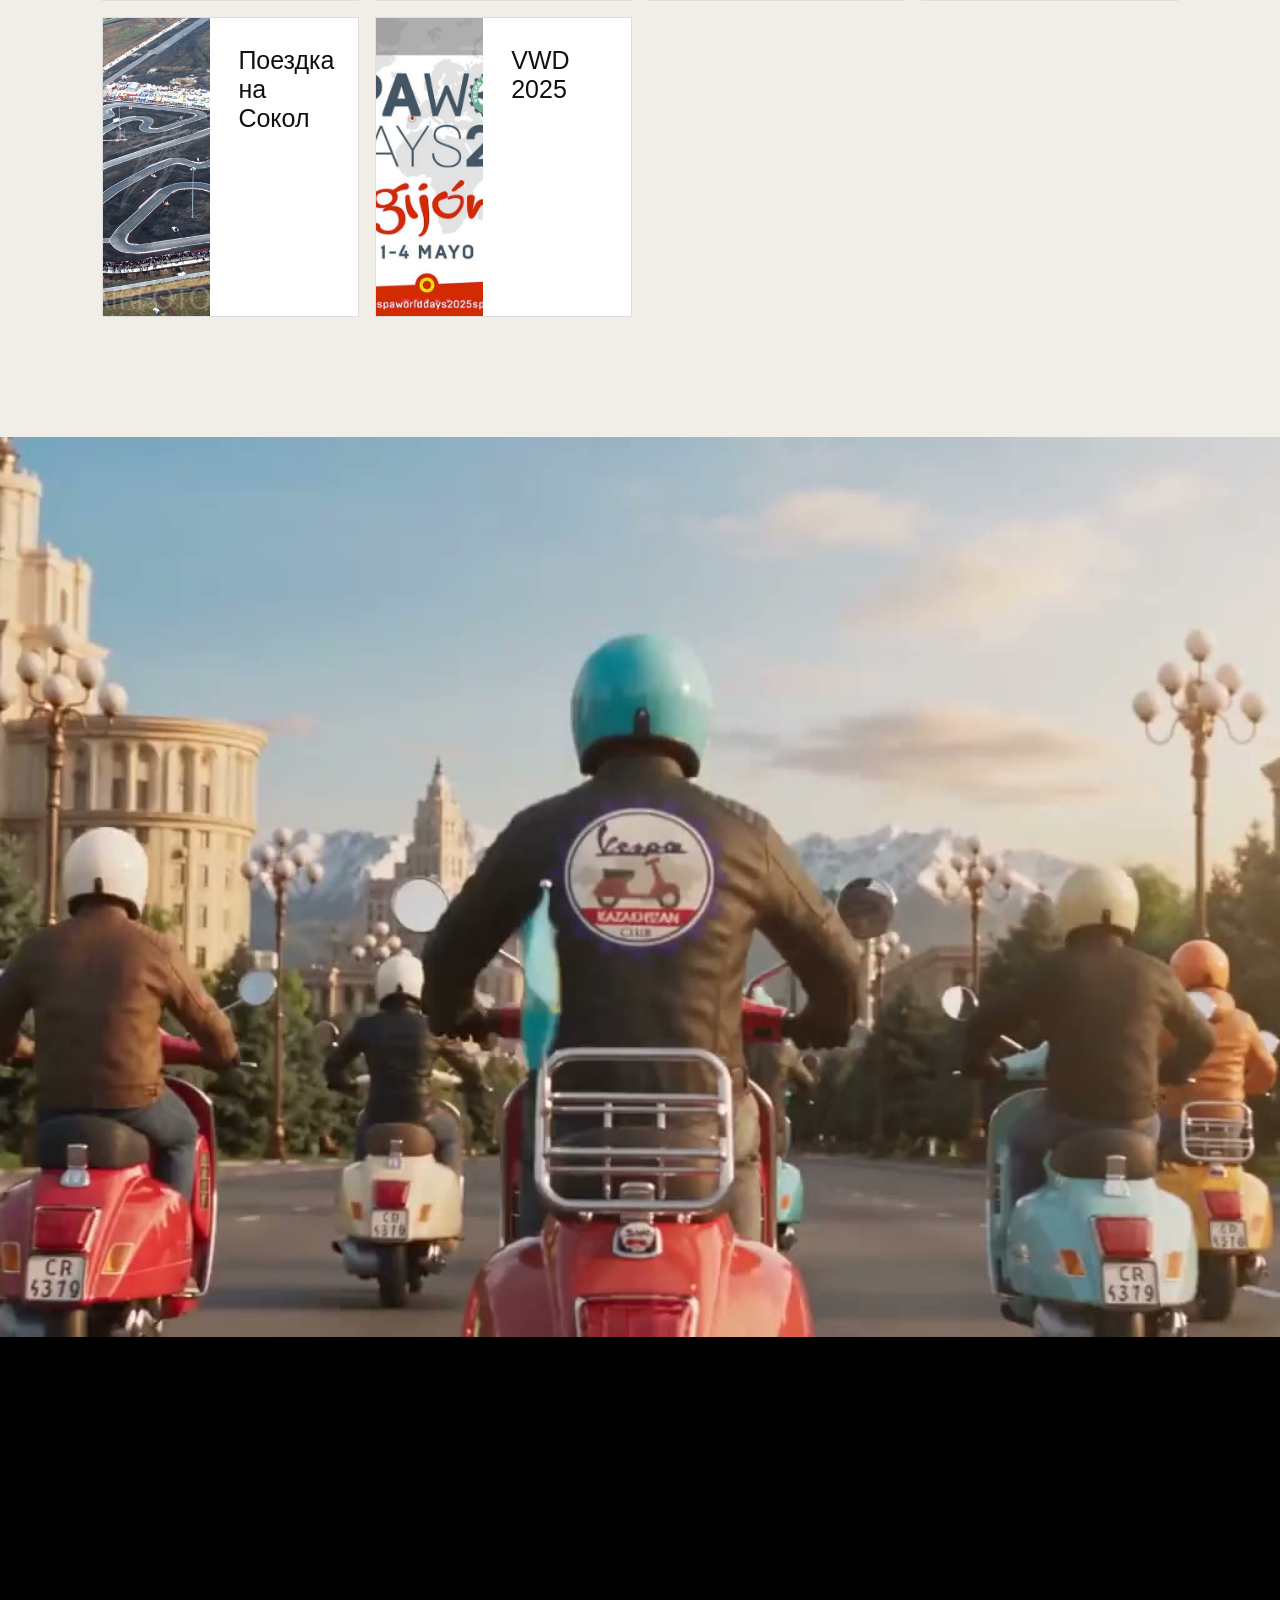
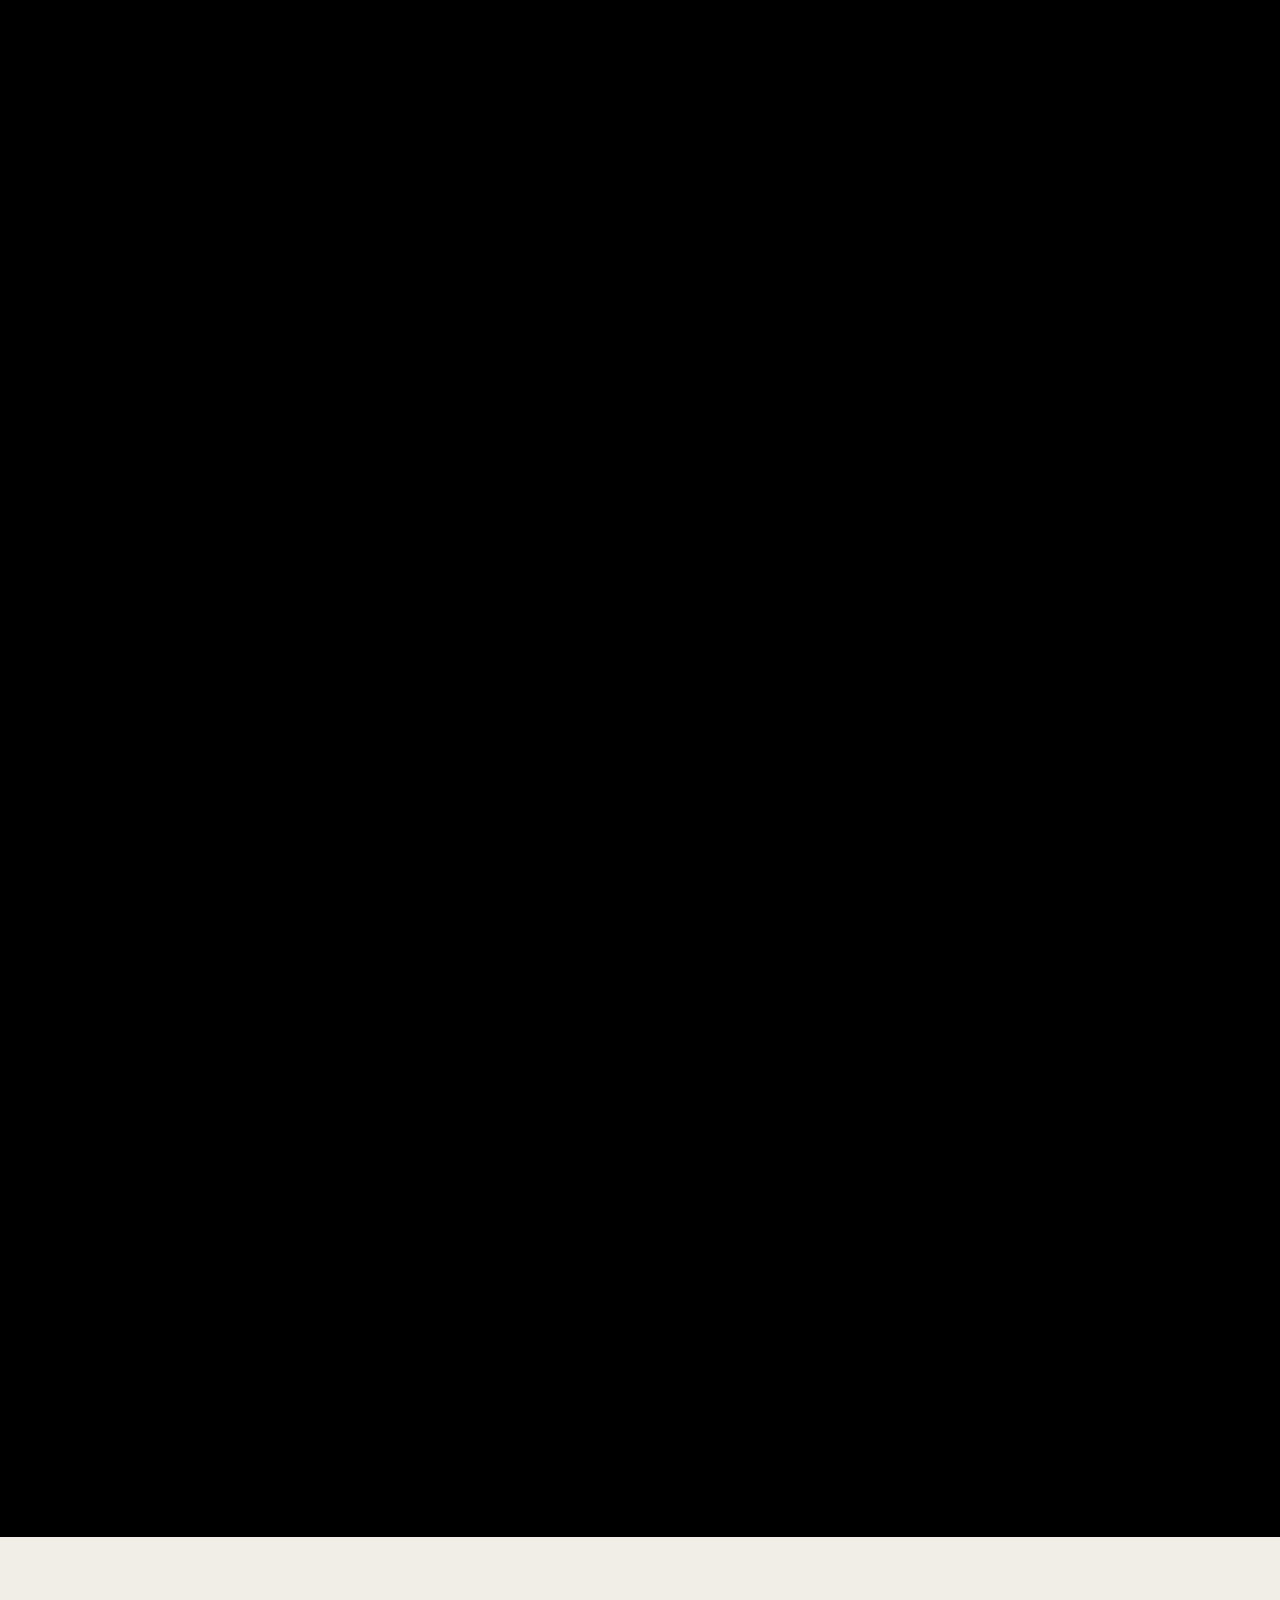
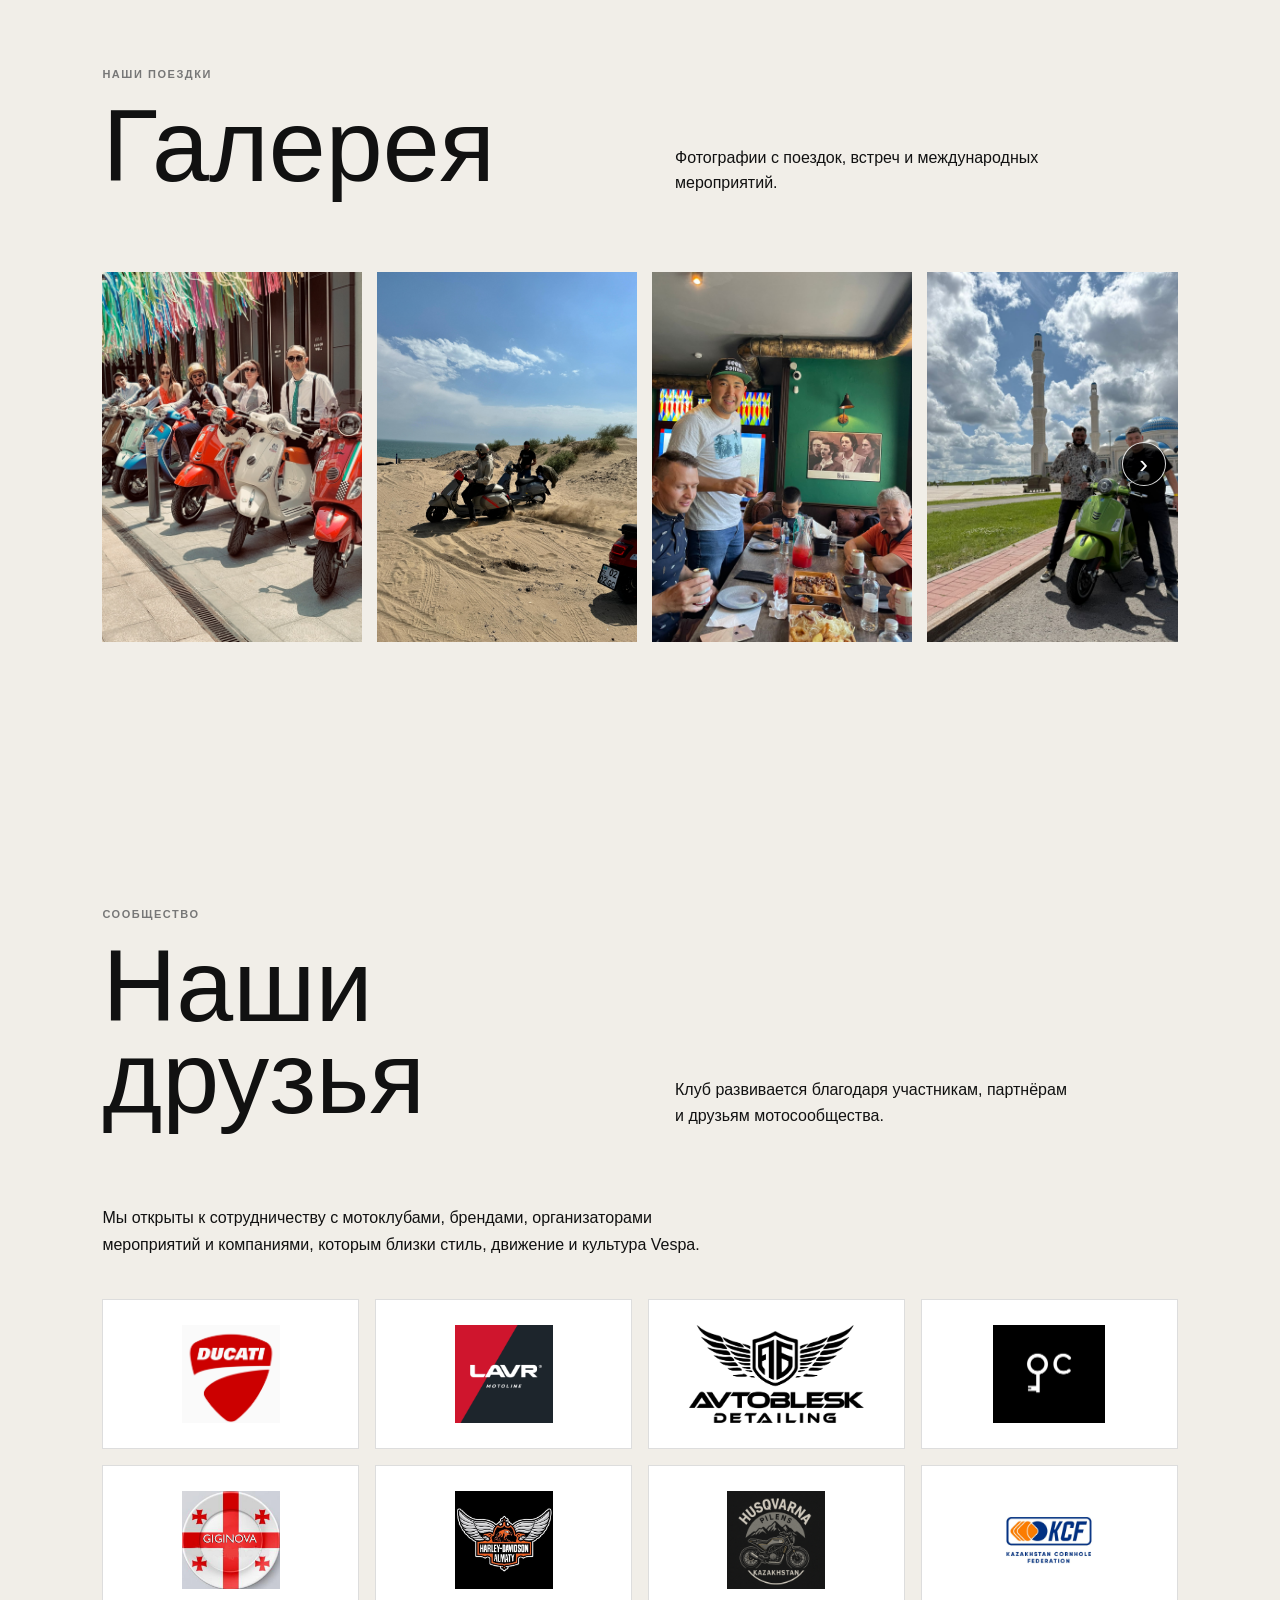
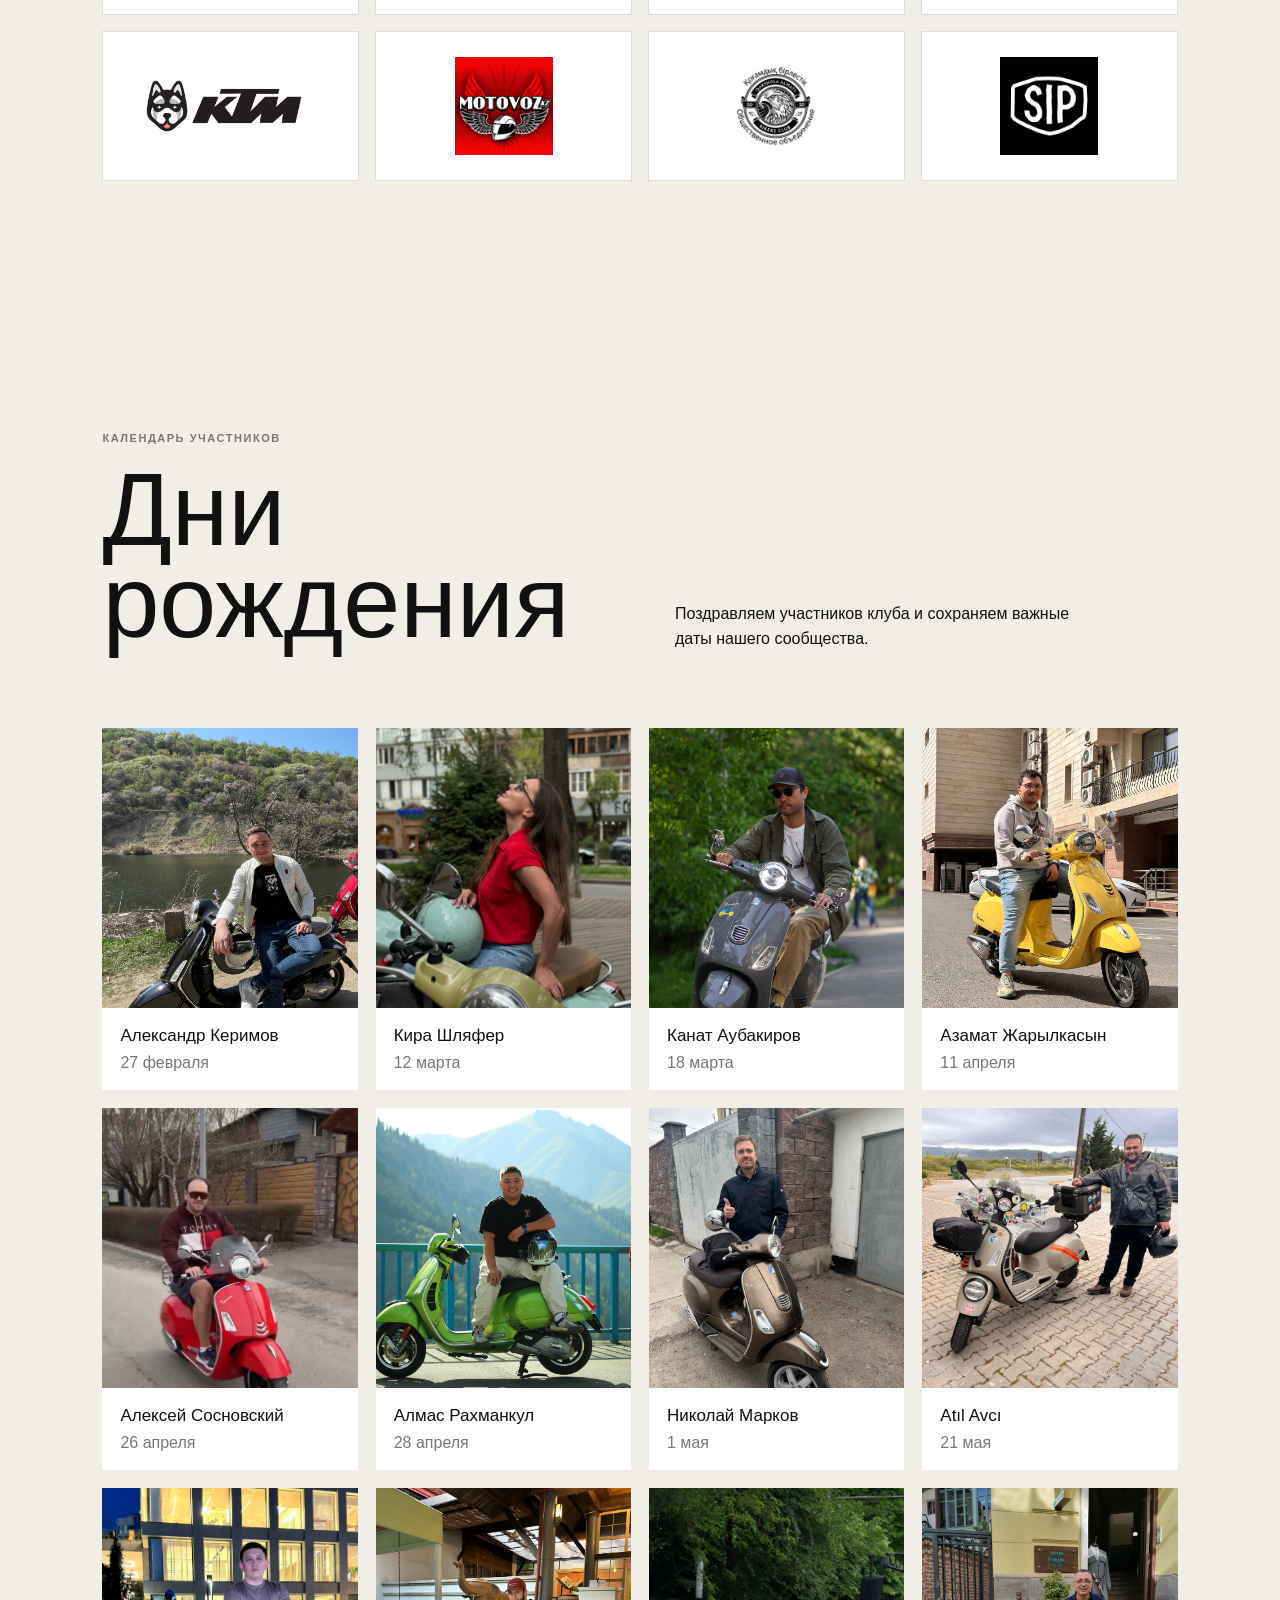
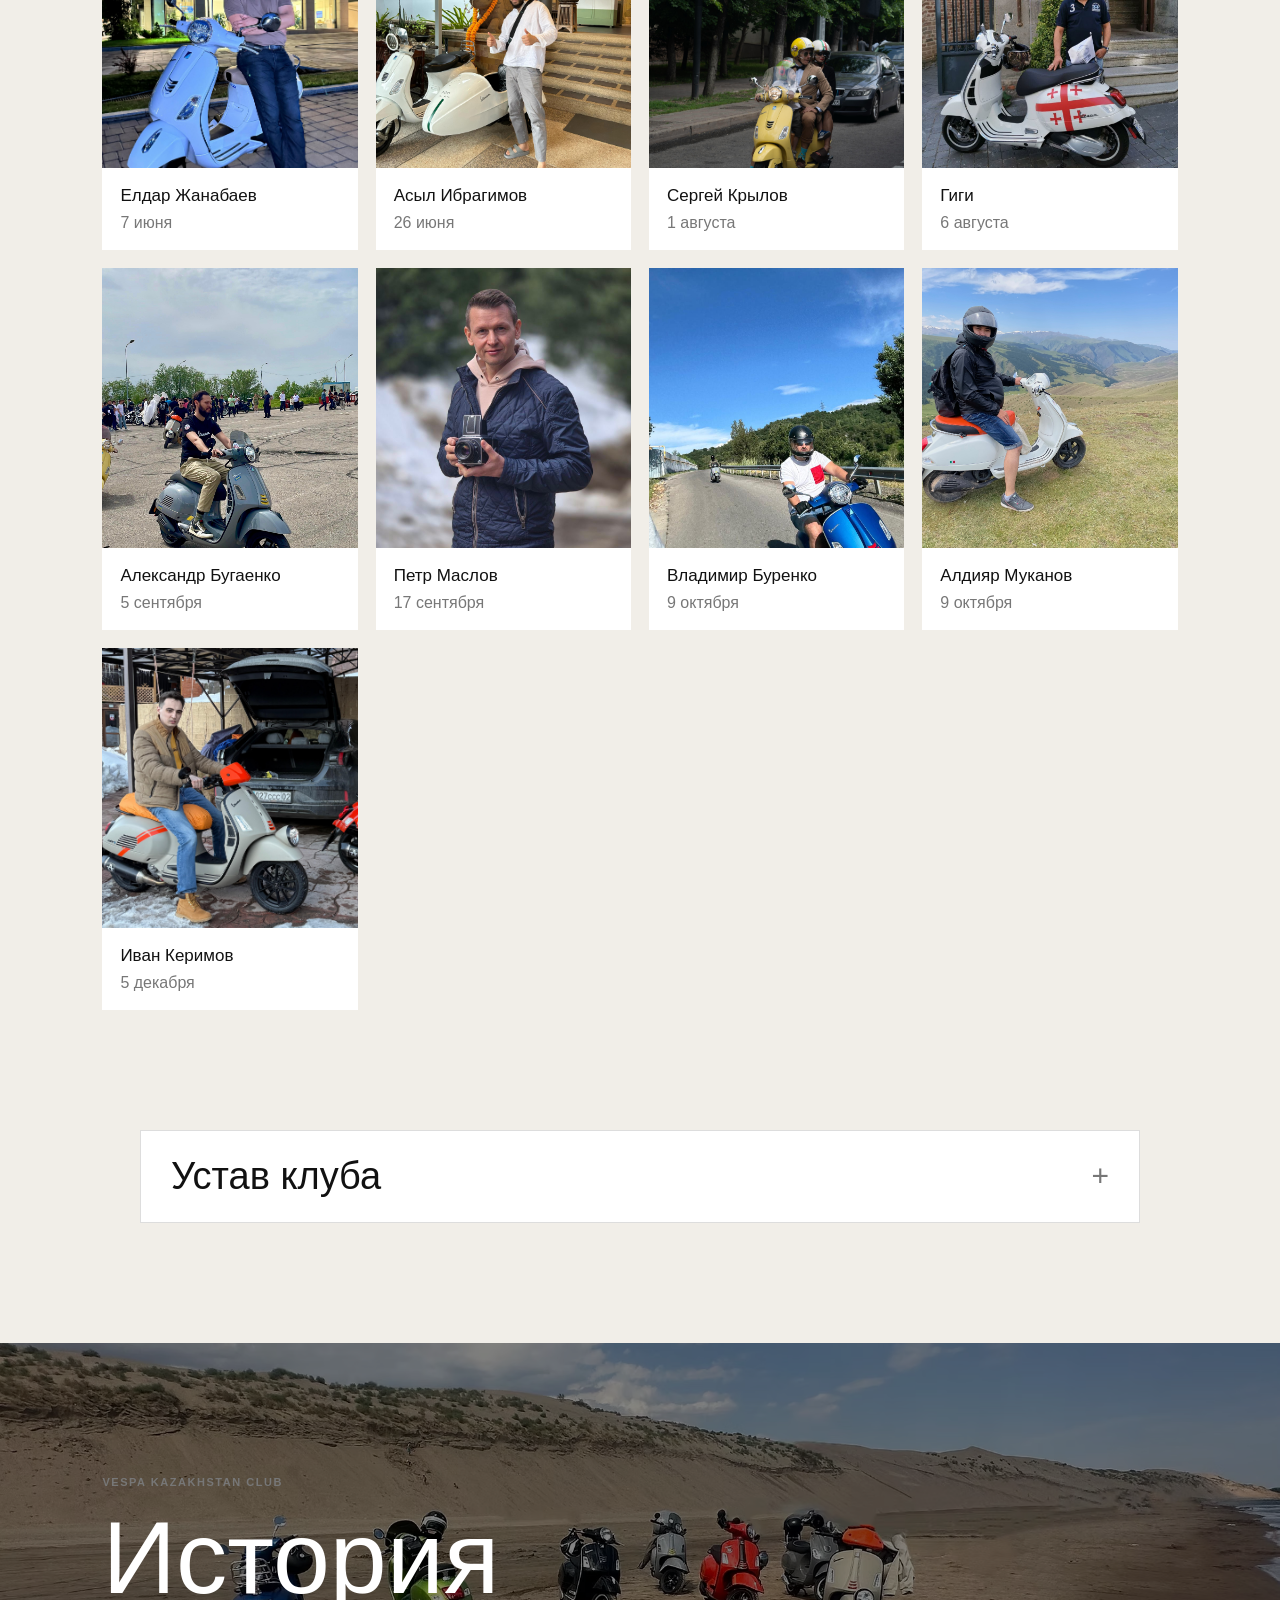
<file: index1211.html>
<!DOCTYPE html>
<html lang="ru" id="page">
<head>
  <meta charset="UTF-8">
  <meta name="viewport" content="width=device-width, initial-scale=1.0">

  <title>Vespa Kazakhstan Club</title>

  <meta
    name="description"
    content="Vespa Kazakhstan Club — официальное сообщество любителей скутеров Vespa в Казахстане."
  >

  <link rel="icon" href="favicon_io/favicon.ico">
  <link rel="icon" type="image/png" sizes="32x32" href="favicon_io/favicon-32x32.png">
  <link rel="icon" type="image/png" sizes="16x16" href="favicon_io/favicon-16x16.png">
  <link rel="apple-touch-icon" href="favicon_io/apple-touch-icon.png">
  <link rel="manifest" href="favicon_io/site.webmanifest">

  <link rel="stylesheet" href="assets/css/style.css">
  <link rel="stylesheet" href="assets/css/intro.css">
  <link rel="stylesheet" href="assets/css/gallery.css">
  <!-- Google Translate Customization -->
<meta name="google-translate-customization" content="f5e3c8a1f0e8f8e8-0000000000000000-0000000000000000"></meta>
</head>

<body>

  <section class="intro-video" id="intro-video">
    <div class="intro-video__sticky">
      <video class="intro-video__media" data-intro-video
             src="assets/video/1-scrub.mp4"
             poster="assets/video/1-poster.jpg"
             preload="auto" muted playsinline 
             disablepictureinpicture>
        <source media="(max-width: 768px)" src="assets/video/1-scrub-mobile.mp4" type="video/mp4">
        <source src="assets/video/1-scrub.mp4" type="video/mp4">
      </video>
      <div class="intro-loader" id="intro-loader" aria-live="polite">
        <div class="intro-loader__inner">
          <div class="intro-loader__label">Загрузка</div>
          <div class="intro-loader__row">
            <div class="intro-loader__track"><div class="intro-loader__bar"></div></div>
            <div class="intro-loader__percent" id="intro-loader-percent">0%</div>
          </div>
          <div class="intro-loader__hint" id="intro-loader-hint">Пожалуйста, дождитесь полной загрузки</div>
        </div>
      </div>
    </div>
  </section>

  <header class="site-header">
    <a class="logo" href="#top" aria-label="Vespa Kazakhstan Club">
      <img
        src="assets/images/vespa-logo.png"
        alt="Логотип Vespa Kazakhstan Club"
      >
    </a>

<a
  class="header-instagram"
  href="https://www.instagram.com/vespakazakhstan/"
  target="_blank"
  rel="noopener noreferrer"
  style="margin-left: 40px; margin-right: auto;"
>
  Мы в Instagram
</a>

    <button
      class="menu-toggle"
      type="button"
      aria-label="Открыть меню"
      aria-expanded="false"
    >
      <span></span>
      <span></span>
      <span></span>
    </button>

<!-- Замените ВЕСЬ ваш текущий <nav class="main-nav"> -->
<nav class="main-nav">
  <a href="#about">О КЛУБЕ</a>
  <a href="#history">ИСТОРИЯ</a>
  <a href="#events">СОБЫТИЯ</a>
  <a href="#gallery">ГАЛЕРЕЯ</a>
  <a href="#birthdays">ДНИ РОЖДЕНИЯ</a>
  <a href="#charter">УСТАВ</a>
  <a href="#contacts">КОНТАКТЫ</a>
    <button id="englishBtn" class="english-btn">ENGLISH</button>
</nav>
  </header>

  <main id="top">

    <!-- HERO -->
    <section class="hero">
      <div class="hero-overlay"></div>

      <div class="hero-content">
        <p class="eyebrow">VESPA KAZAKHSTAN CLUB</p>

        <h1>
          Свобода<br>
          в движении
        </h1>

        <p class="hero-description">
          Официальное сообщество любителей итальянских скутеров Vespa
          в Казахстане.
        </p>

        <div class="hero-actions">
          <a class="button button-light" href="#about">
            О клубе
          </a>

          <a class="text-link" href="#contacts">
            Присоединиться
          </a>
        </div>
      </div>

      <div class="hero-scroll">
        <span class="scroll-line"></span>
        Листайте вниз
      </div>
    </section>

    <!-- О КЛУБЕ -->
    <section class="section intro" id="about">
      <div class="intro-grid">

        <div>
          <p class="section-label">О клубе</p>

          <h2>
            Итальянский<br>
            стиль.<br>
            Казахстанские<br>
            дороги.
          </h2>
        </div>

        <div class="intro-text">
          <p>
            Vespa Kazakhstan Club — это официальное сообщество любителей
            скутеров Vespa в Казахстане, аккредитованное Всемирным клубом Vespa.
          </p>

          <p>
            Клуб объединяет энтузиастов и создаёт пространство для общения,
            обмена опытом, покупки и продажи скутеров и запчастей.
          </p>

          <p>
            Мы поддерживаем культуру Vespa, организуем встречи, совместные
            поездки, фестивали и развиваем безопасное вождение.
          </p>

          <a class="button button-dark" href="#contacts">
            Стать частью клуба
          </a>
        </div>

      </div>
    </section>

    <!-- ИСТОРИЯ -->
    <section class="section image-section" id="history">
      <div class="section-heading">
        <div>
          <p class="section-label">С апреля 2021 года</p>
          <h2>История<br>клуба</h2>
        </div>

        <p>
          От небольшой встречи двух энтузиастов
          до большого сообщества Vespa в Казахстане.
        </p>
      </div>

      <div class="feature-image">
        <img
          src="assets/images/main-page2.jpeg"
          alt="Участники Vespa Kazakhstan Club"
        >
      </div>

      <div class="intro-text history-text">
        <p>
          В апреле 2021 года в Алматы родился Vespa Kazakhstan Club —
          некоммерческое объединение энтузиастов, объединённых любовью
          к культовым итальянским скутерам Vespa.
        </p>

        <p>
         Все началось с двух приятелей, и уже вскоре количество желающих стать частью сообщества стало расти, сейчас клуб вырос до 80 активных участников. За это время мы приняли участие в Distinguished Gentlemen’s Ride в 2022 и 2023 годах, представили собственный стенд на открытии мотосезона Алматы в 2024 году и провели турнир по корнхоллу среди мотоклубов города.
        </p>

        <p>
         За это время участники клуба совершили десятки различных поездок на дальние расстояния. Мы посещали Капчагай, Акбулак, Ушконыр, Каскеленское ущелье, Восточный Казахстан, Иссык-Куль, и другие места. Совокупно мы преодолели более 6000 километров на мотороллерах Vespa.
        </p>

        <p>
          Клуб также представлен на международной арене: участники посещали
          музей Piaggio в Италии, фестиваль Vespa World Days в Испании, встречались с Vespa Club Azerbaijan
          и побывали в магазине Scooter Koloni в Индонезии.
        </p>

        <p>
          Но самое главное в клубе — это люди. Именно участники делают
          Vespa Kazakhstan Club живым, ярким и вдохновляющим.
        </p>
      </div>
    </section>

    <!-- СОБЫТИЯ -->
    <section class="section events" id="events">
      <div class="section-heading">
        <div>
          <p class="section-label">Календарь клуба</p>
          <h2>События</h2>
        </div>

        <p>
          Встречи, поездки, конкурсы и мероприятия
          для участников клуба и друзей Vespa.
        </p>
      </div>

      <div class="events-grid" id="events-grid" aria-live="polite"></div>
    </section>
    <!-- ===== Второе видео: скраб по скроллу ===== -->
<section class="scroll-video" data-scroll-video>
  <div class="scroll-video__sticky">
    <video class="scroll-video__media"
           src="assets/video/2-scrub.mp4"
           poster="assets/video/2-poster.jpg"
           preload="metadata" muted playsinline
           disablepictureinpicture>
        <source media="(max-width: 768px)" src="assets/video/2-scrub-mobile.mp4" type="video/mp4">
        <source src="assets/video/2-scrub.mp4" type="video/mp4">
  </video>
  </div>
</section>

    <!-- ГАЛЕРЕЯ -->
    <section class="section gallery" id="gallery">
      <div class="section-heading">
        <div>
          <p class="section-label">Наши поездки</p>
          <h2>Галерея</h2>
        </div>

        <p>
          Фотографии с поездок, встреч и международных мероприятий.
        </p>
      </div>

      <div class="gallery-scroller">
        <button
          class="gallery-arrow gallery-arrow--prev"
          type="button"
          aria-label="Прокрутить галерею назад"
        >‹</button>
        <div class="gallery-grid" id="gallery-grid"></div>
        <button
          class="gallery-arrow gallery-arrow--next"
          type="button"
          aria-label="Прокрутить галерею вперёд"
        >›</button>
      </div>
    </section>

    <!-- ПАРТНЁРЫ -->
    <section class="section friends">
      <div class="section-heading">
        <div>
          <p class="section-label">Сообщество</p>
          <h2>Наши<br>друзья</h2>
        </div>

        <p>
          Клуб развивается благодаря участникам,
          партнёрам и друзьям мотосообщества.
        </p>
      </div>

      <p class="intro-text">
        Мы открыты к сотрудничеству с мотоклубами, брендами,
        организаторами мероприятий и компаниями,
        которым близки стиль, движение и культура Vespa.
      </p>

      <div class="friends-grid" id="friends-grid" aria-label="Логотипы друзей клуба"></div>
    </section>

    <!-- ДНИ РОЖДЕНИЯ -->
    <section class="section birthdays" id="birthdays">
      <div class="section-heading">
        <div>
          <p class="section-label">Календарь участников</p>
          <h2>Дни<br>рождения</h2>
        </div>
        <p>Поздравляем участников клуба и сохраняем важные даты нашего сообщества.</p>
      </div>
      <div class="birthdays-grid" id="birthdays-grid" aria-live="polite"></div>
    </section>

    <!-- УСТАВ КЛУБА -->
    <section class="section club-charter" id="charter">
      <details class="charter-details">
        <summary>Устав клуба</summary>
        <div class="charter-content">
          <h3>Устав Клуба Скутеров Vespa Kazakhstan</h3>

          <section class="charter-section">
            <h4>1. Общие положения</h4>
            <p>1.1. Клуб скутеров Vespa Kazakhstan (далее — Клуб) является добровольным объединением граждан, объединённых общей страстью к скутерам Vespa, культуре езды и стилю жизни.</p>
            <p>1.2. Клуб не является коммерческой организацией и действует на принципах самоуправления, добровольности, равноправия и гласности.</p>
            <p>1.3. Полное наименование: Клуб скутеров Vespa Kazakhstan.</p>
            <p>1.4. Место нахождения Клуба: Казахстан г. Алматы, пр-т Аль-Фараби 15.</p>
          </section>

          <section class="charter-section">
            <h4>2. Цели и задачи</h4>
            <ol>
              <li>Популяризация культуры Vespa.</li>
              <li>Организация встреч, мероприятий, совместных поездок и фестивалей.</li>
              <li>Обмен опытом, технической информацией и взаимопомощь между участниками.</li>
              <li>Представление интересов участников Клуба в общественных и государственных структурах.</li>
              <li>Поддержание этики вождения и уважения на дороге.</li>
            </ol>
          </section>

          <section class="charter-section">
            <h4>3. Членство в Клубе</h4>
            <p>3.1. Членом Клуба может стать любой желающий, достигший 18 лет, владеющий скутером Vespa (любая модель) и разделяющий цели Клуба.</p>
            <p>3.2. Прием в Клуб осуществляется админами клуба, с одобрения действующих участников.</p>
            <p>3.3. Каждый член Клуба обязан:</p>
            <ul>
              <li>соблюдать Устав;</li>
              <li>уважать других участников;</li>
              <li>участвовать в мероприятиях по мере возможностей;</li>
              <li>поддерживать позитивный имидж Клуба.</li>
            </ul>
            <p>3.4. Членство может быть приостановлено или прекращено по собственному желанию или решением Клуба за систематическое нарушение Устава.</p>
          </section>

          <section class="charter-section">
            <h4>4. Коммуникация и этика</h4>
            <p>4.1. Все участники Клуба придерживаются дружественной, уважительной и инклюзивной формы общения.</p>
            <p>4.2. В Клубе категорически запрещено:</p>
            <ul>
              <li>оскорбление других участников;</li>
              <li>провокации, грубость, токсичное поведение;</li>
              <li>негативные или уничижительные высказывания о других марках скутеров.</li>
            </ul>
            <p>4.3. Мы за Vespa, но уважаем чужой выбор. Сравнения допускаются только в конструктивном и уважительном контексте.</p>
            <p>4.4. Нарушение этих норм может повлечь устное предупреждение, а при повторении — временное или постоянное исключение из Клуба.</p>
          </section>

          <section class="charter-section">
            <h4>5. Структура и управление</h4>
            <p>5.1. Высшим органом управления Клуба является Президент клуба, а также администраторы могут выбирать оргкомитет.</p>
            <p>5.2. Оргкомитет отвечает за:</p>
            <ul>
              <li>организацию мероприятий;</li>
              <li>ведение внутренней документации;</li>
              <li>взаимодействие с внешними партнёрами и медиа.</li>
            </ul>
          </section>

          <section class="charter-section">
            <h4>6. Финансирование</h4>
            <p>6.1. Клуб может собирать членские взносы, если это решено Общим собранием.</p>
            <p>6.2. Также допускается финансирование за счёт спонсорской поддержки, пожертвований и мерча.</p>
            <p>6.3. Все собранные средства используются исключительно на нужды Клуба.</p>
          </section>

          <section class="charter-section">
            <h4>7. Символика и атрибутика</h4>
            <p>7.1. Клуб может иметь логотип, девиз и форму.</p>
            <p>7.2. Использование символики в коммерческих целях допускается только с согласия Оргкомитета.</p>
            <p>7.3. Ношение клубной атрибутики означает уважение к идеологии Клуба.</p>
          </section>

          <section class="charter-section">
            <h4>8. Заключительные положения</h4>
            <p>8.1. Изменения в Устав принимаются на Общем собрании большинством голосов.</p>
            <p>8.2. Клуб может быть распущен по решению не менее 2/3 членов Клуба.</p>
            <p>8.3. Настоящий Устав вступает в силу с момента его утверждения на первом собрании участников.</p>
          </section>
        </div>
      </details>
    </section>

    <!-- ПРИЗЫВ -->
    <section class="section report">
      <div class="report-content">
        <p class="section-label">Vespa Kazakhstan Club</p>

        <h2>
          История<br>
          только начинается.
        </h2>

        <p>
          Присоединяйтесь к нам и становитесь частью сообщества,
          которое выбирает двигаться красиво.
        </p>

        <a class="button button-light" href="#contacts">
          Поехали вместе
        </a>
      </div>
    </section>

    <!-- КОНТАКТЫ -->
    <section class="section contacts" id="contacts">
      <p class="section-label">Связаться с нами</p>

      <h2>
        Готовы<br>
        к поездке?
      </h2>

      <p>
        Напишите нам, чтобы узнать о ближайшей встрече
        или присоединиться к Vespa Kazakhstan Club.
      </p>

      <div class="contact-links">
        <a class="button button-dark" href="tel:+77012995577">
          +7 (701) 299-55-77
        </a>

        <a
          class="text-link"
          href="https://www.instagram.com/vespakazakhstan/"
          target="_blank"
          rel="noopener noreferrer"
        >
          Instagram
        </a>
      </div>
    </section>

  </main>

  <footer class="site-footer">
    <span>© 2026 Vespa Kazakhstan Club</span>
    <span>Almaty, Kazakhstan</span>
  </footer>
  <script src="assets/js/script.js"></script>
  <script src="assets/js/intro.js"></script>
<script type="module" src="https://static.cloudflareinsights.com/beacon.min.js/v31edd6df95cf4e85bb4c19e7a9bdbcba1788362987495" integrity="sha512-iIg7k2xntmwu6/uSb5tpc/hySgZc4eoL31yB29W6tJFo2akwjPWcEqnCEdJvGexCL0KEQwVYv5BlowfhVz26hg==" data-cf-beacon='{"version":"2024.11.0","token":"8607d2a720d14b038279025b2b5a82e5","spa":2}' crossorigin="anonymous"></script>
<script type="module" src="https://static.cloudflareinsights.com/beacon.min.js/v31edd6df95cf4e85bb4c19e7a9bdbcba1788362987495" integrity="sha512-iIg7k2xntmwu6/uSb5tpc/hySgZc4eoL31yB29W6tJFo2akwjPWcEqnCEdJvGexCL0KEQwVYv5BlowfhVz26hg==" data-cf-beacon='{"version":"2024.11.0","token":"8607d2a720d14b038279025b2b5a82e5","spa":2}' crossorigin="anonymous"></script>
<script type="module" src="https://static.cloudflareinsights.com/beacon.min.js/v31edd6df95cf4e85bb4c19e7a9bdbcba1788362987495" integrity="sha512-iIg7k2xntmwu6/uSb5tpc/hySgZc4eoL31yB29W6tJFo2akwjPWcEqnCEdJvGexCL0KEQwVYv5BlowfhVz26hg==" data-cf-beacon='{"version":"2024.11.0","token":"8607d2a720d14b038279025b2b5a82e5","spa":2}' crossorigin="anonymous"></script>
<script type="module" src="https://static.cloudflareinsights.com/beacon.min.js/v31edd6df95cf4e85bb4c19e7a9bdbcba1788362987495" integrity="sha512-iIg7k2xntmwu6/uSb5tpc/hySgZc4eoL31yB29W6tJFo2akwjPWcEqnCEdJvGexCL0KEQwVYv5BlowfhVz26hg==" data-cf-beacon='{"version":"2024.11.0","token":"8607d2a720d14b038279025b2b5a82e5","spa":2}' crossorigin="anonymous"></script>
</body>
</html>
</file>
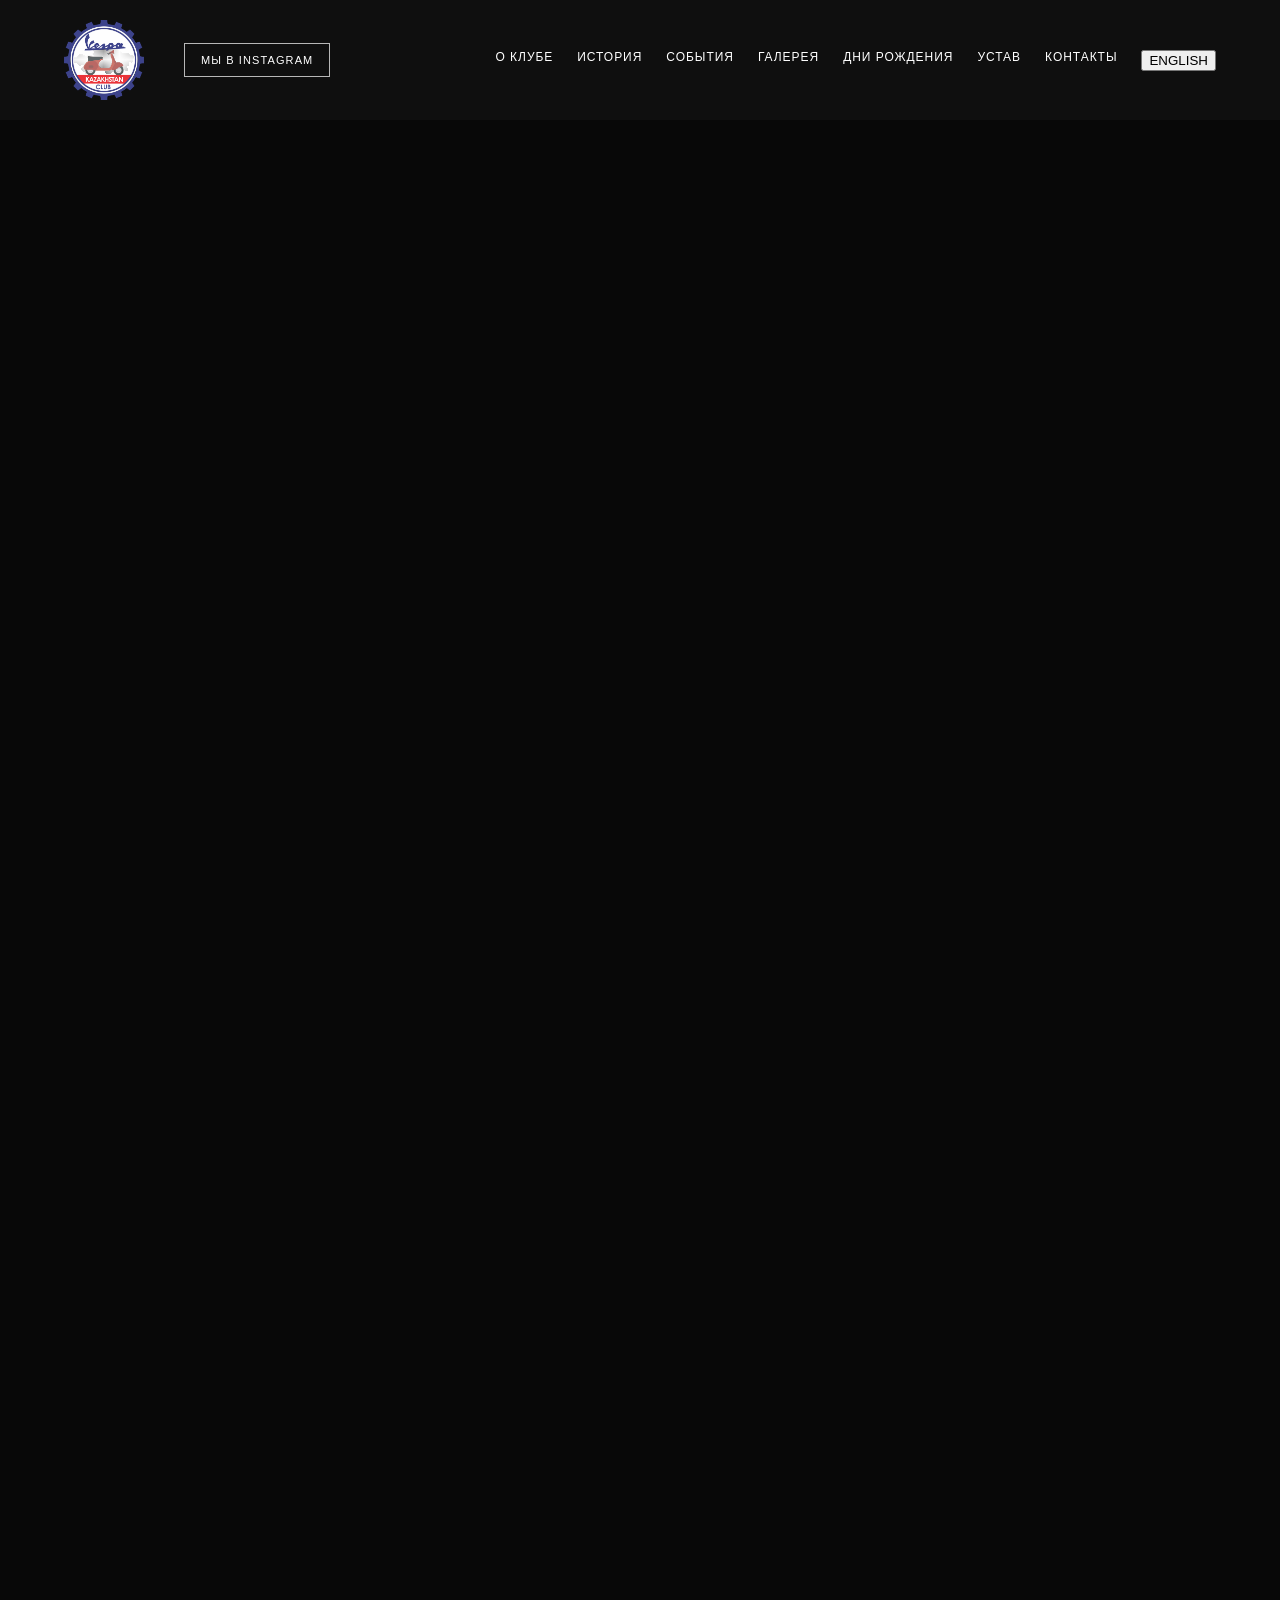
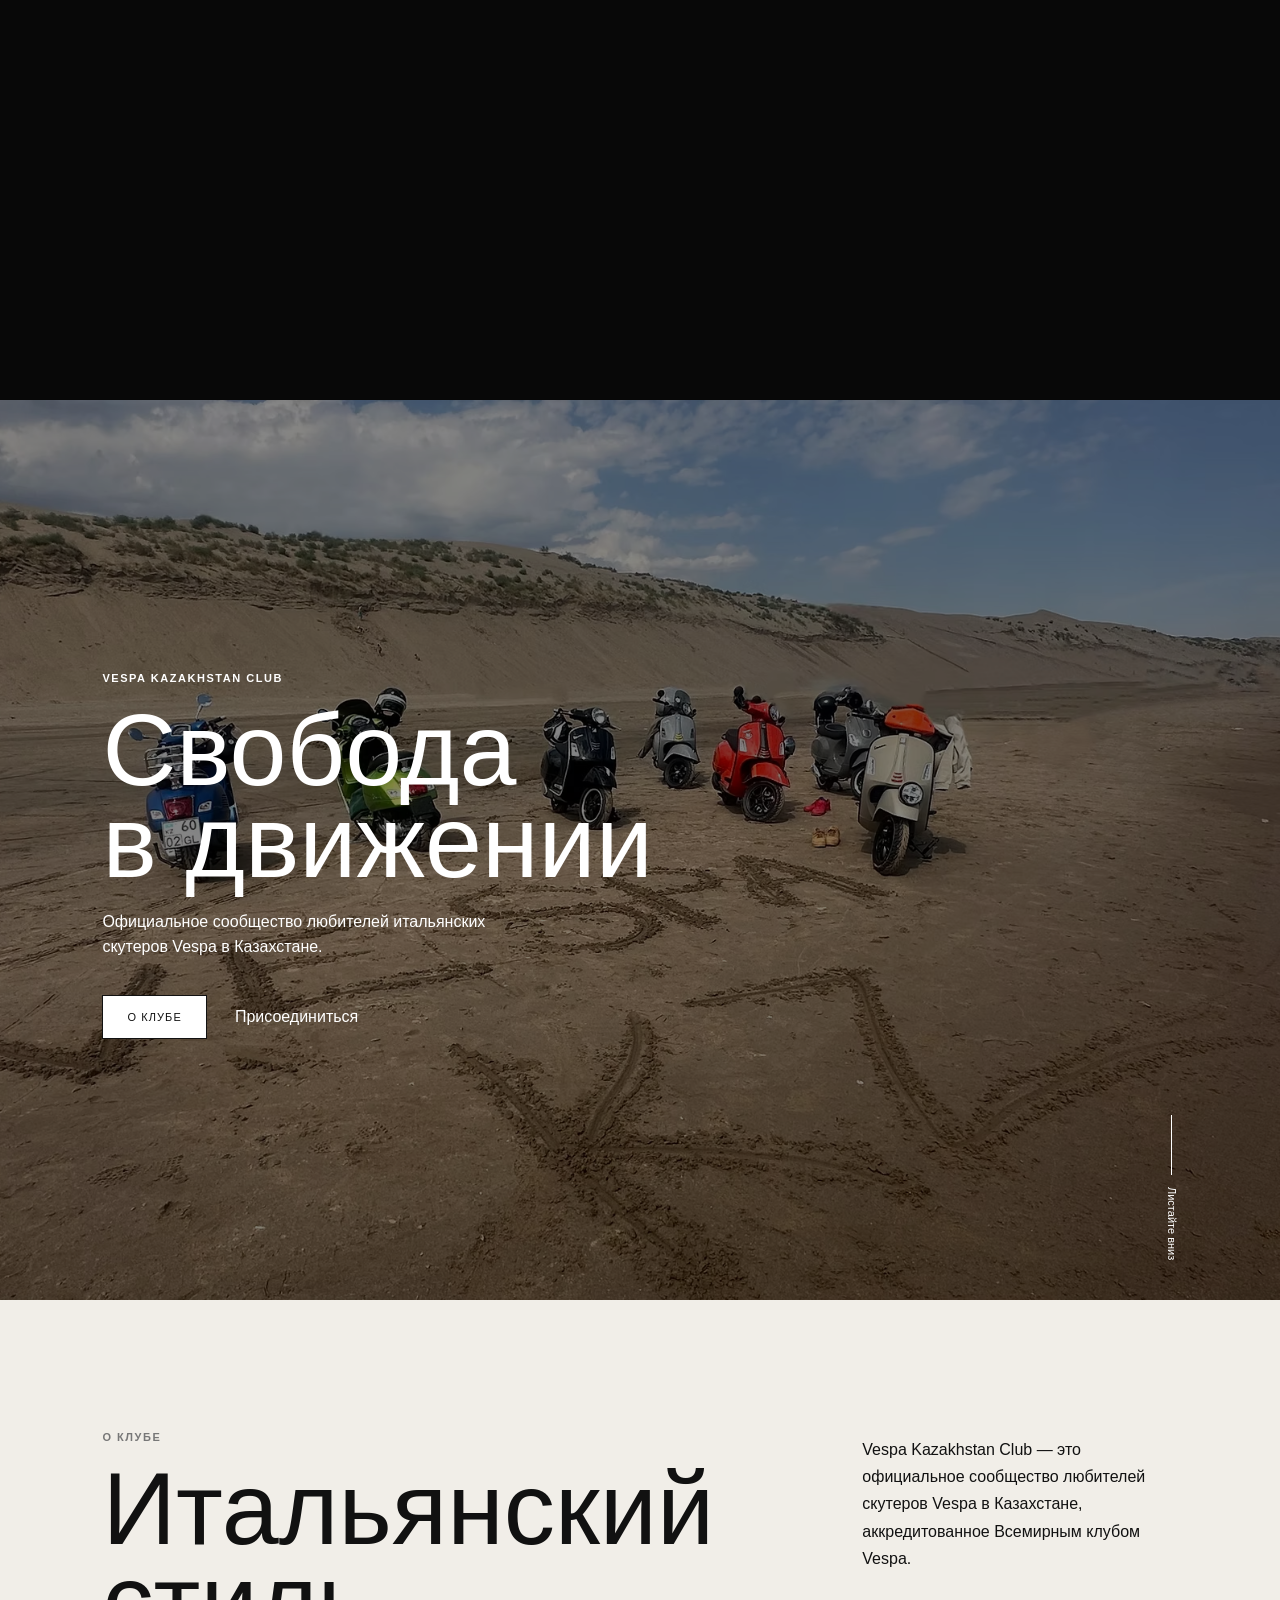
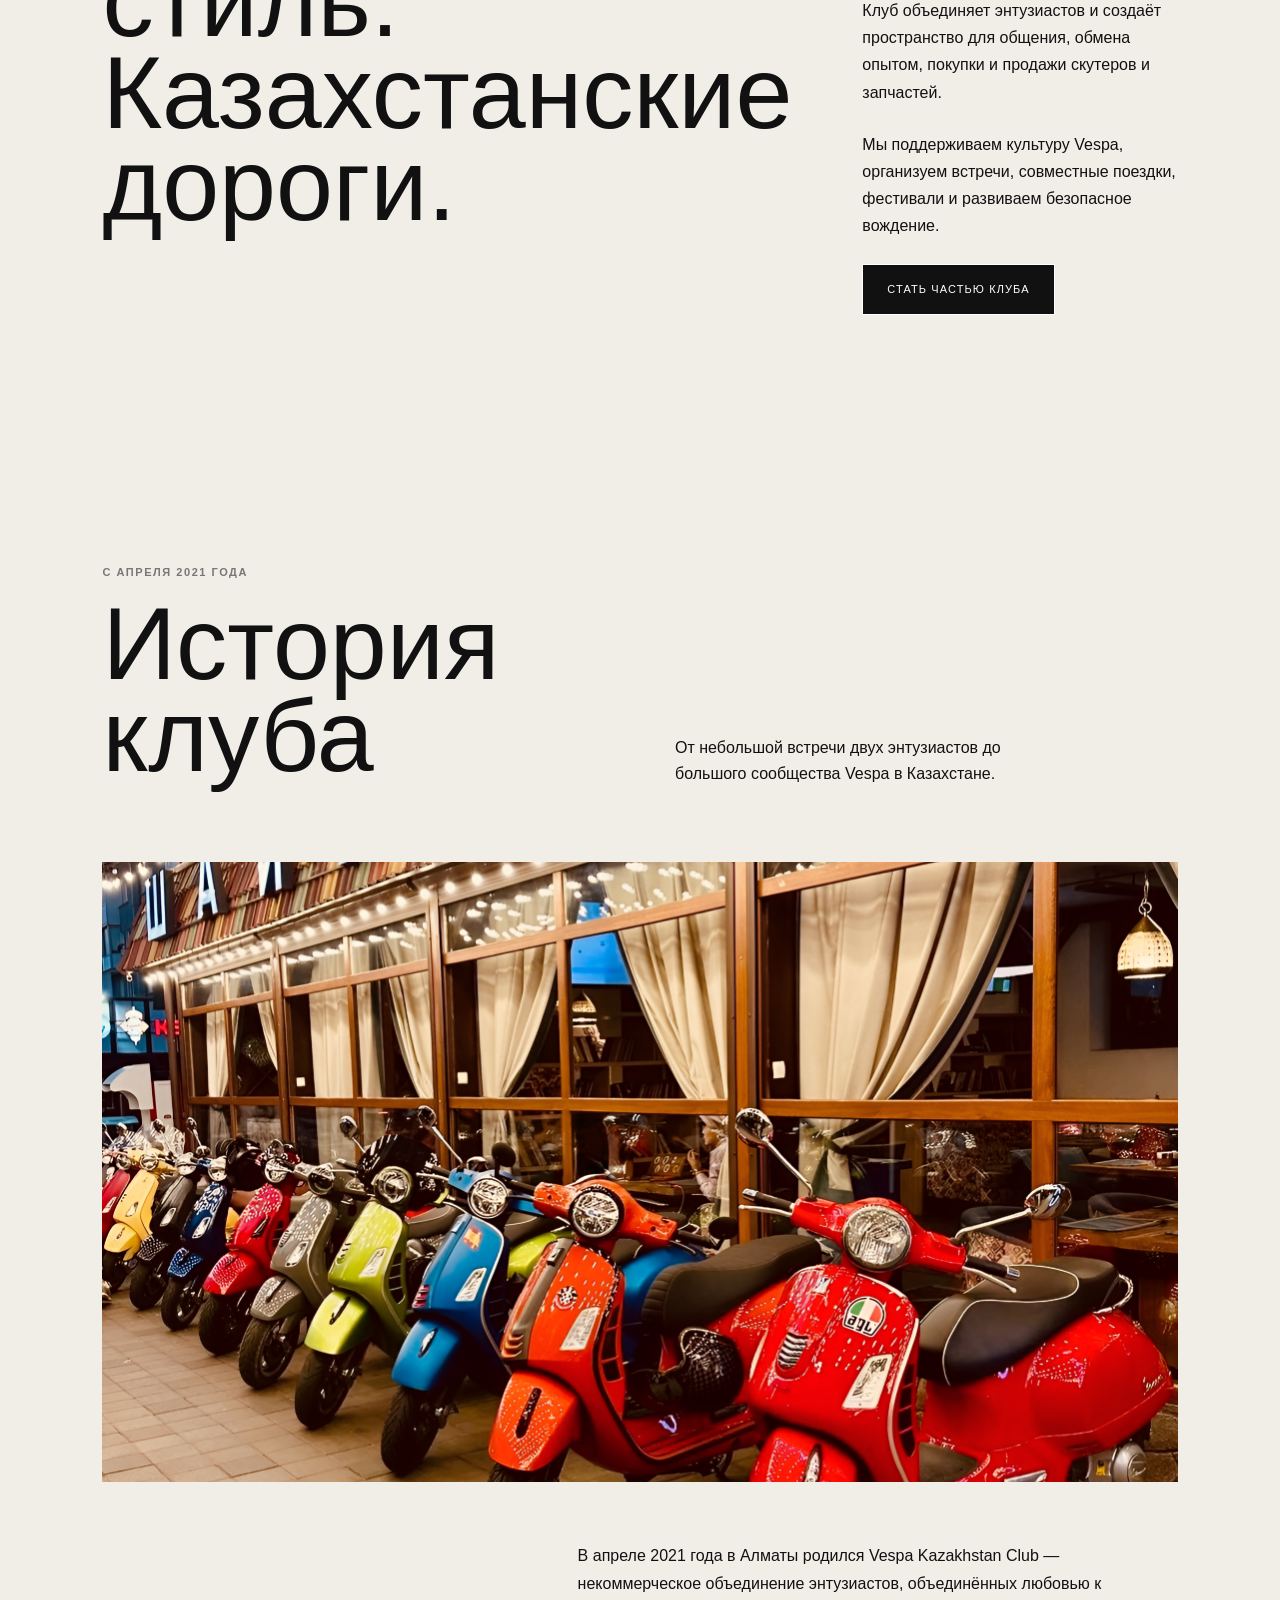
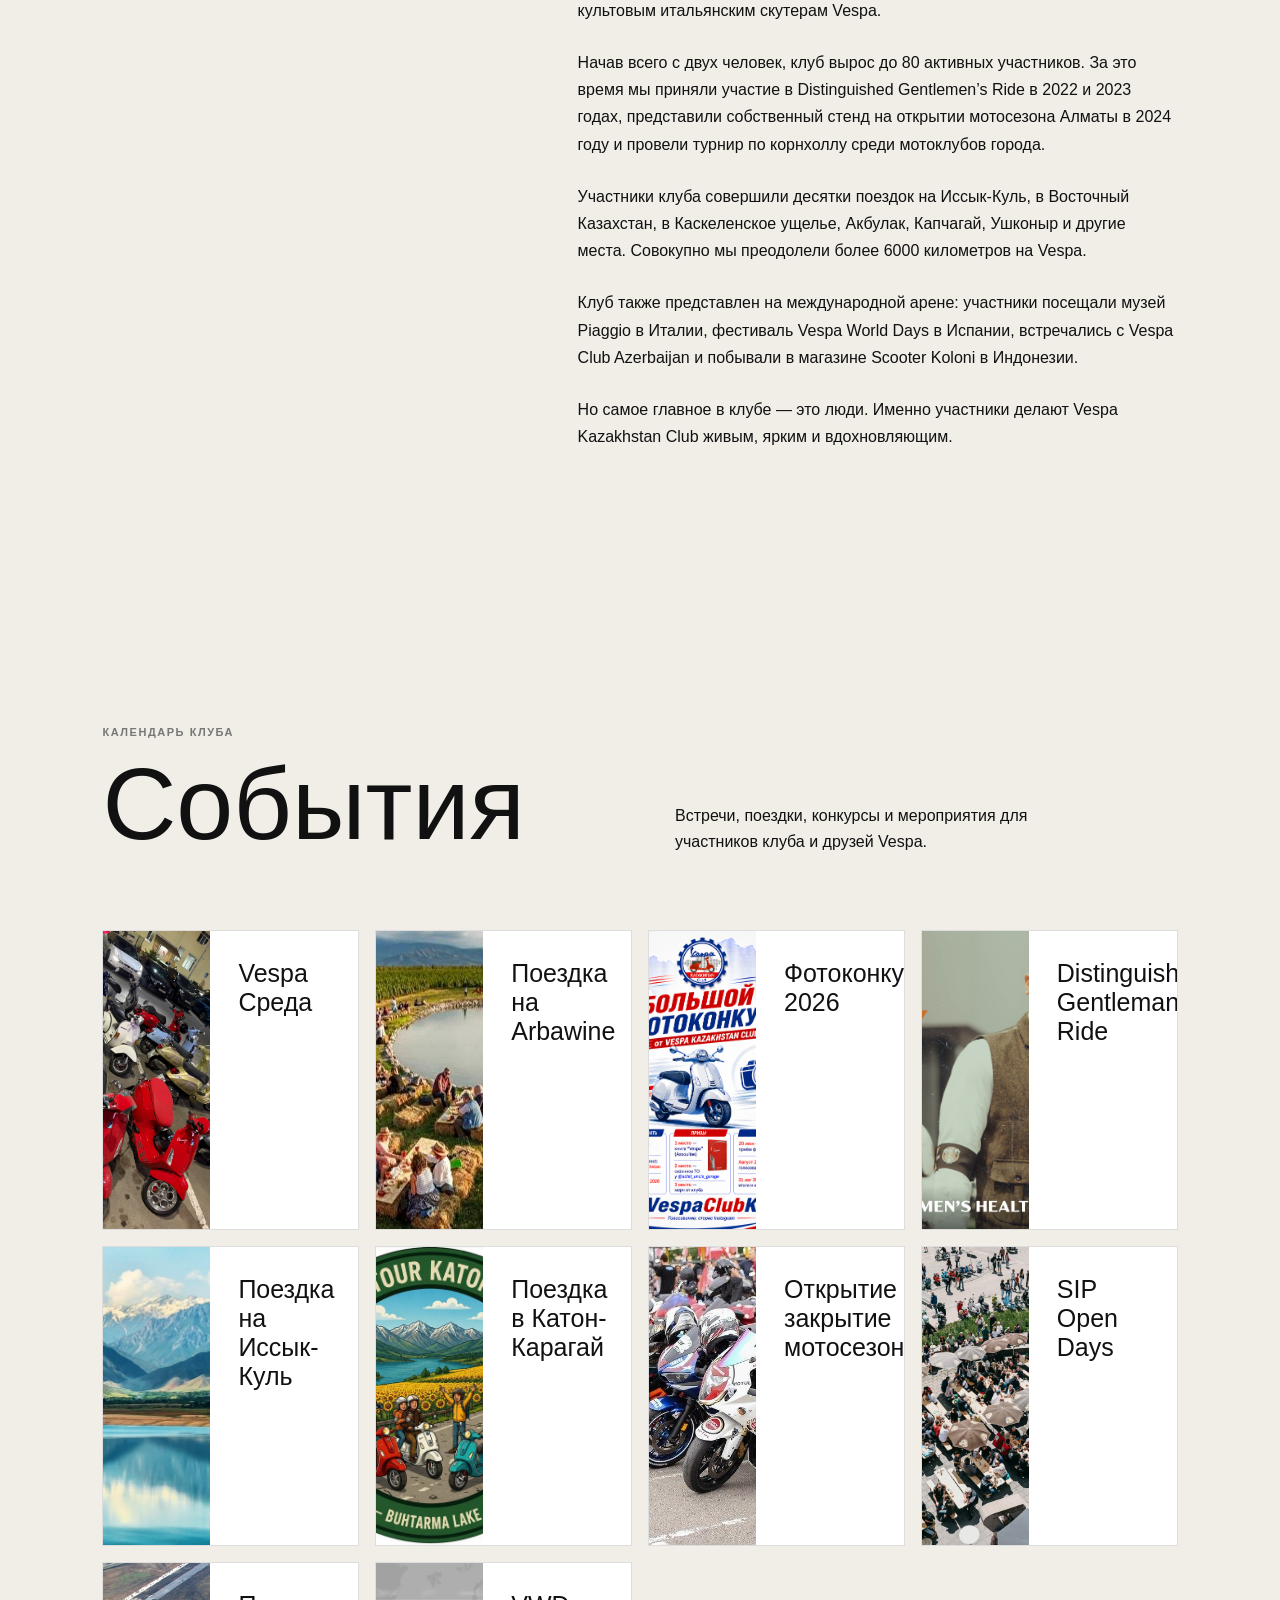
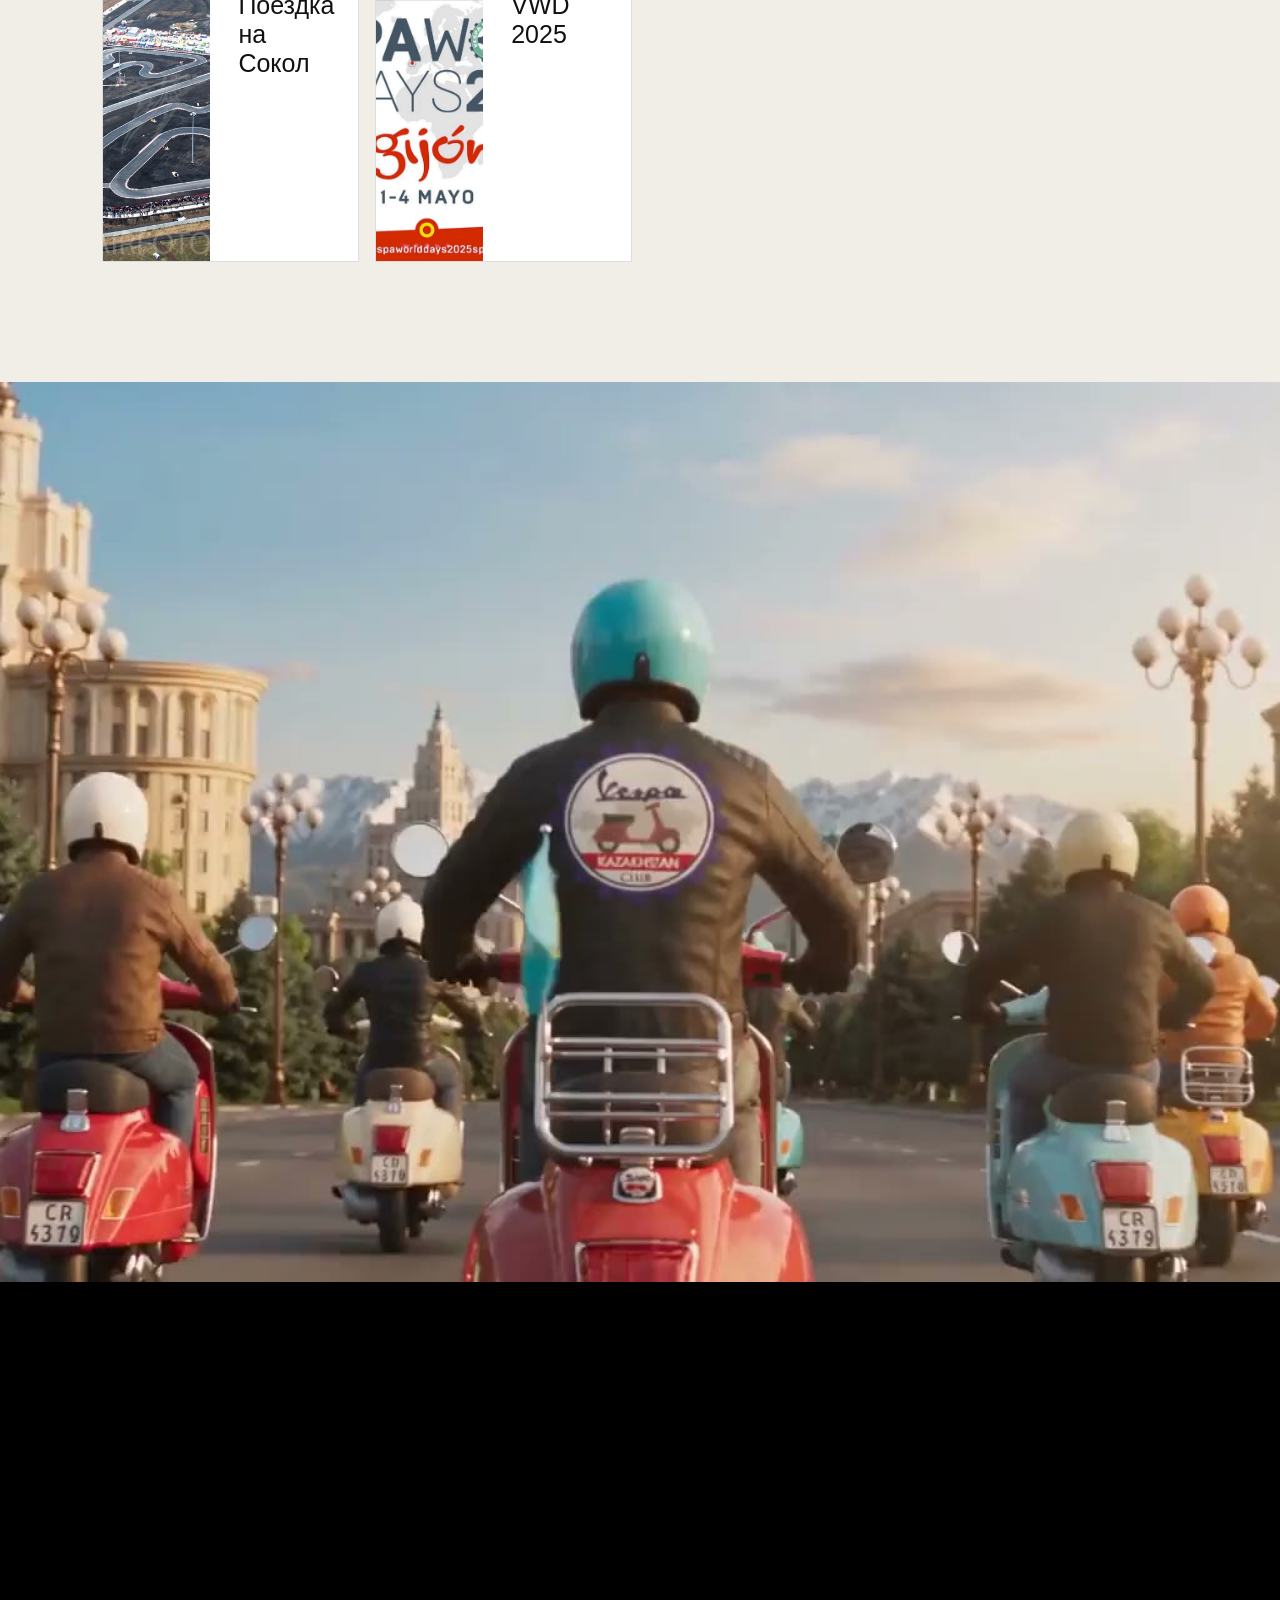
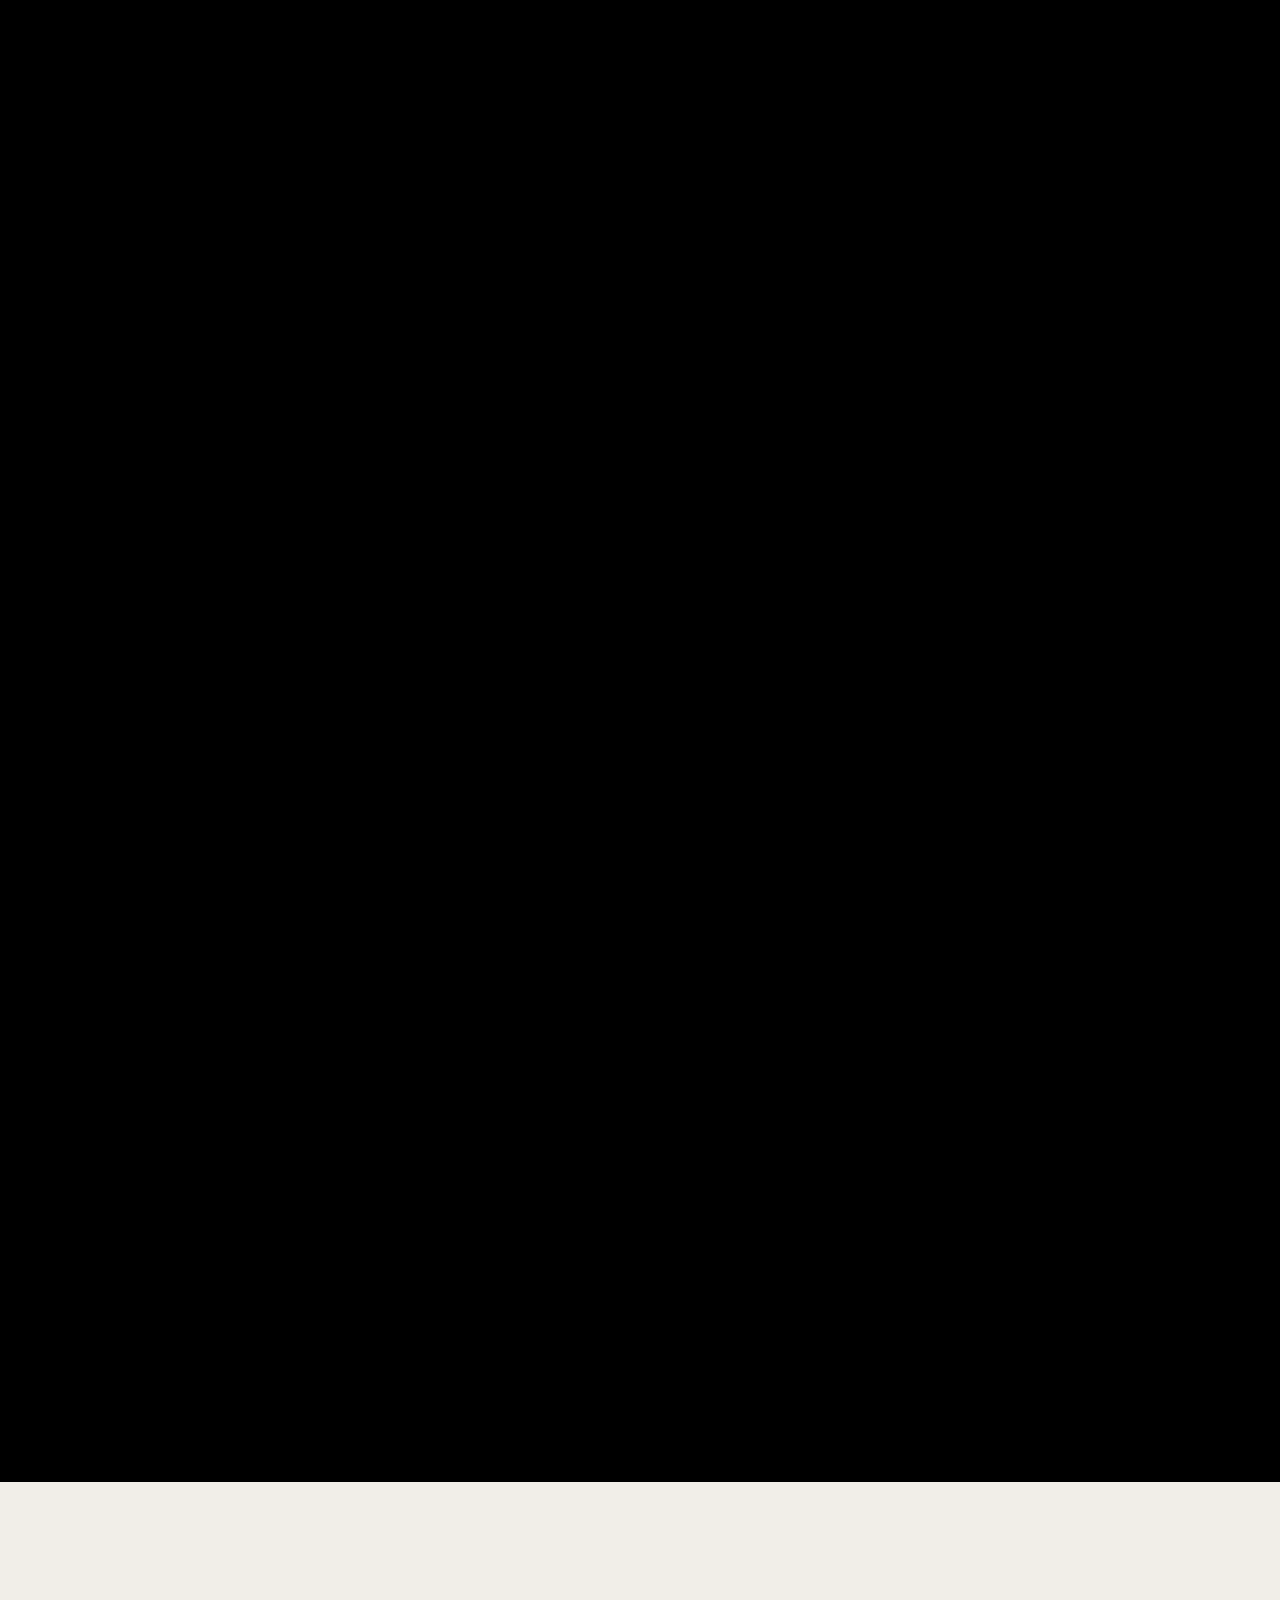
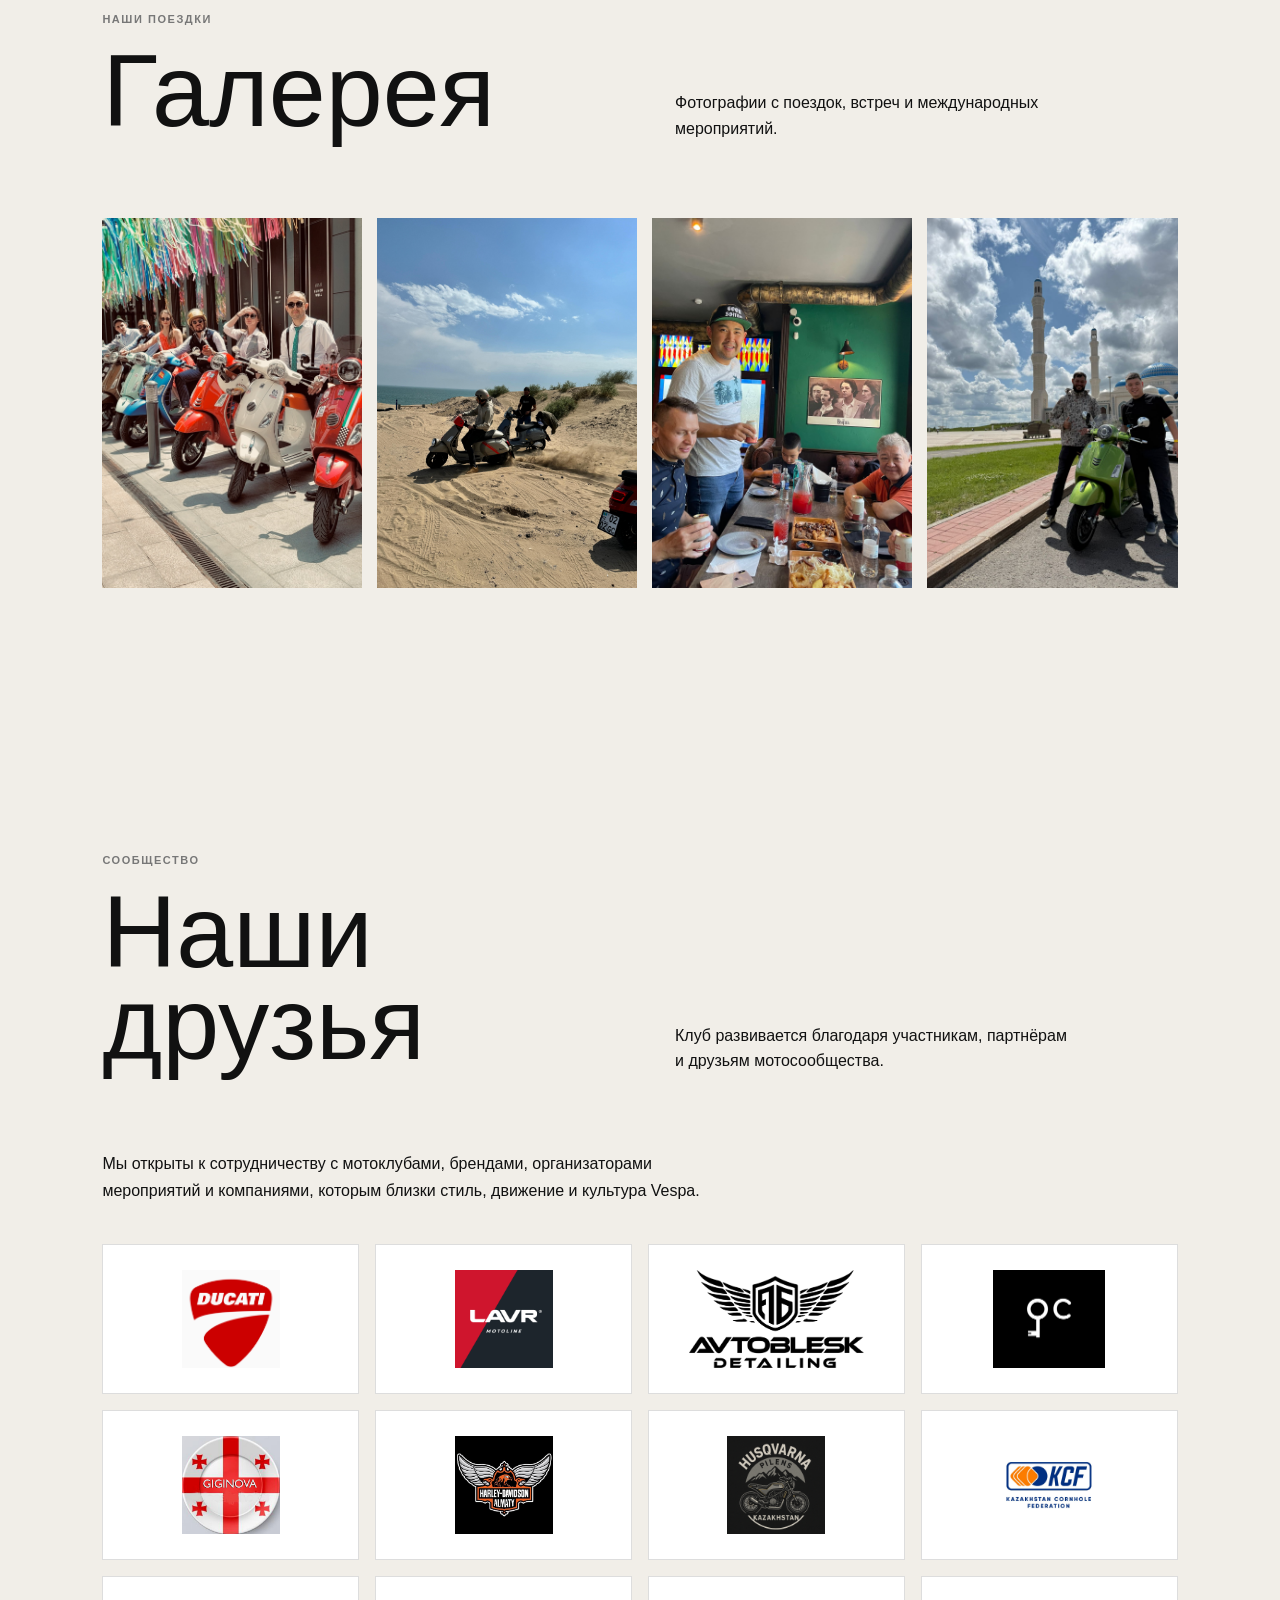
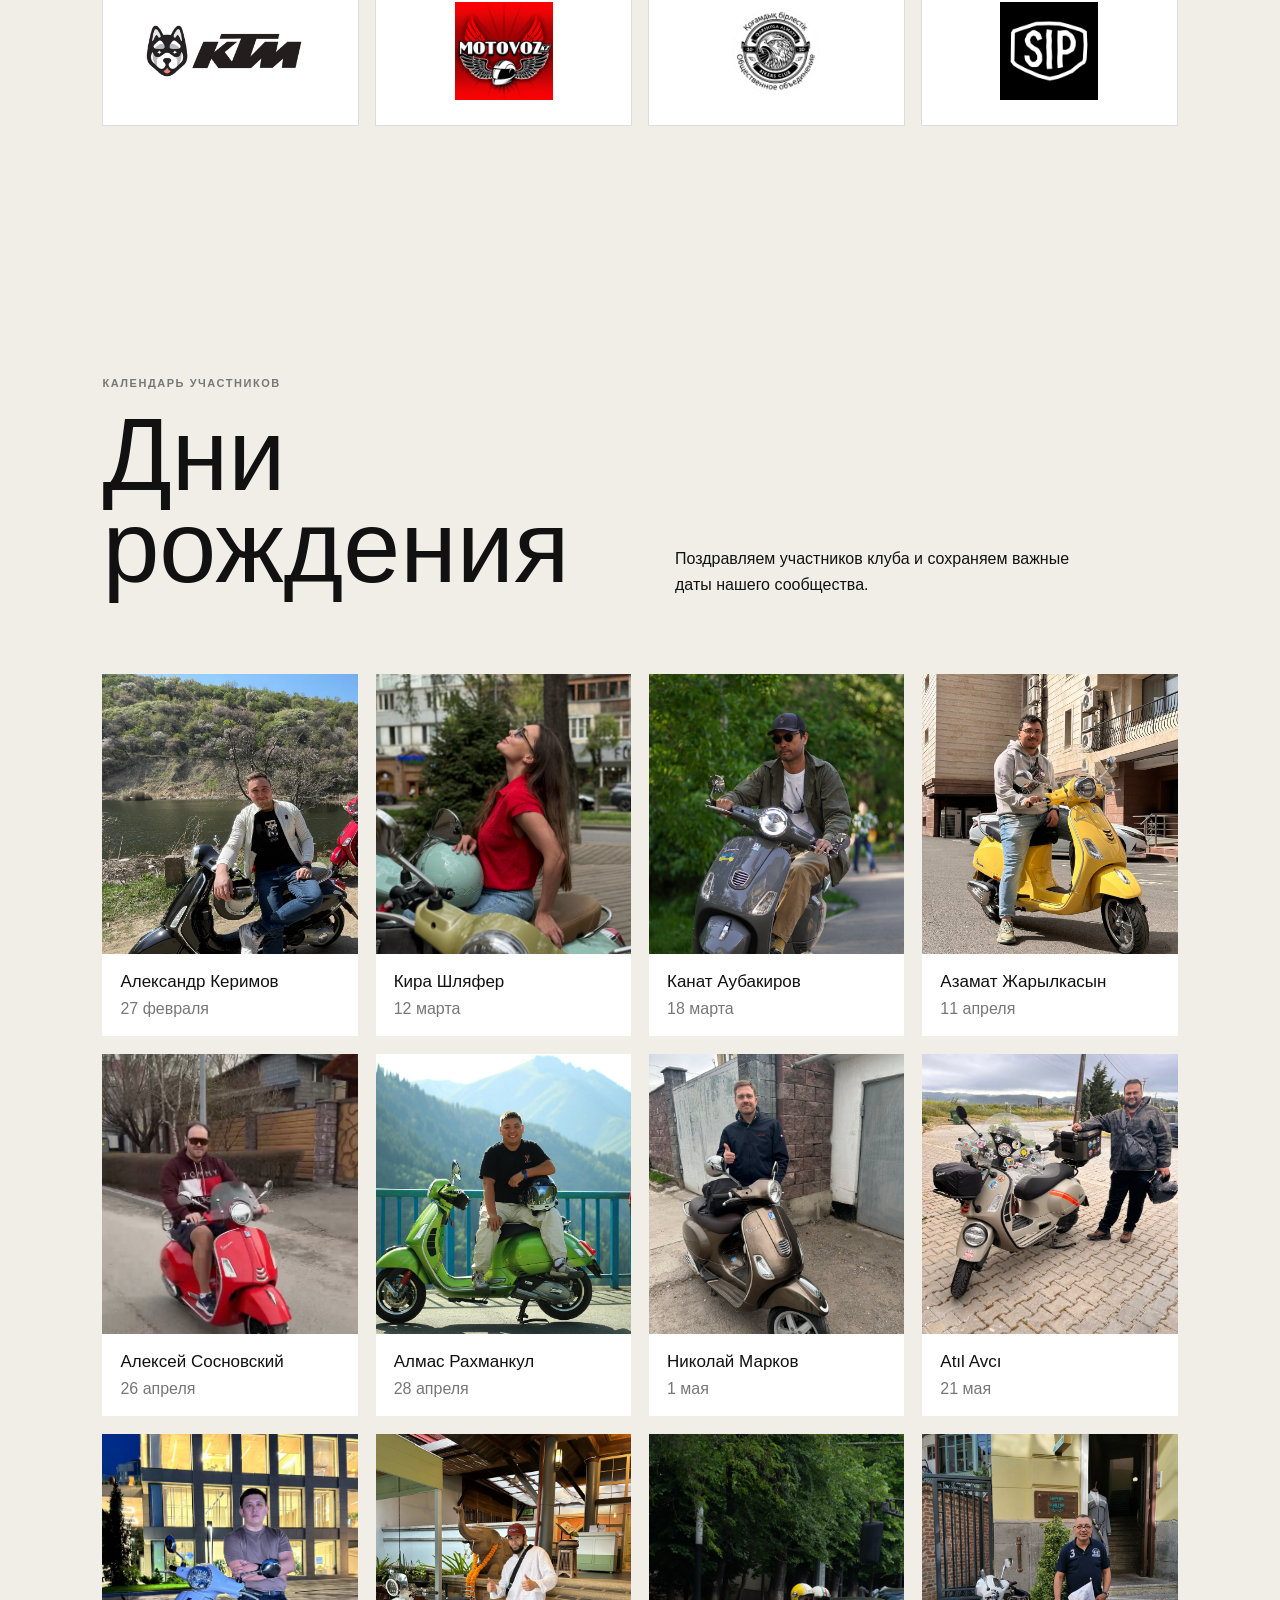
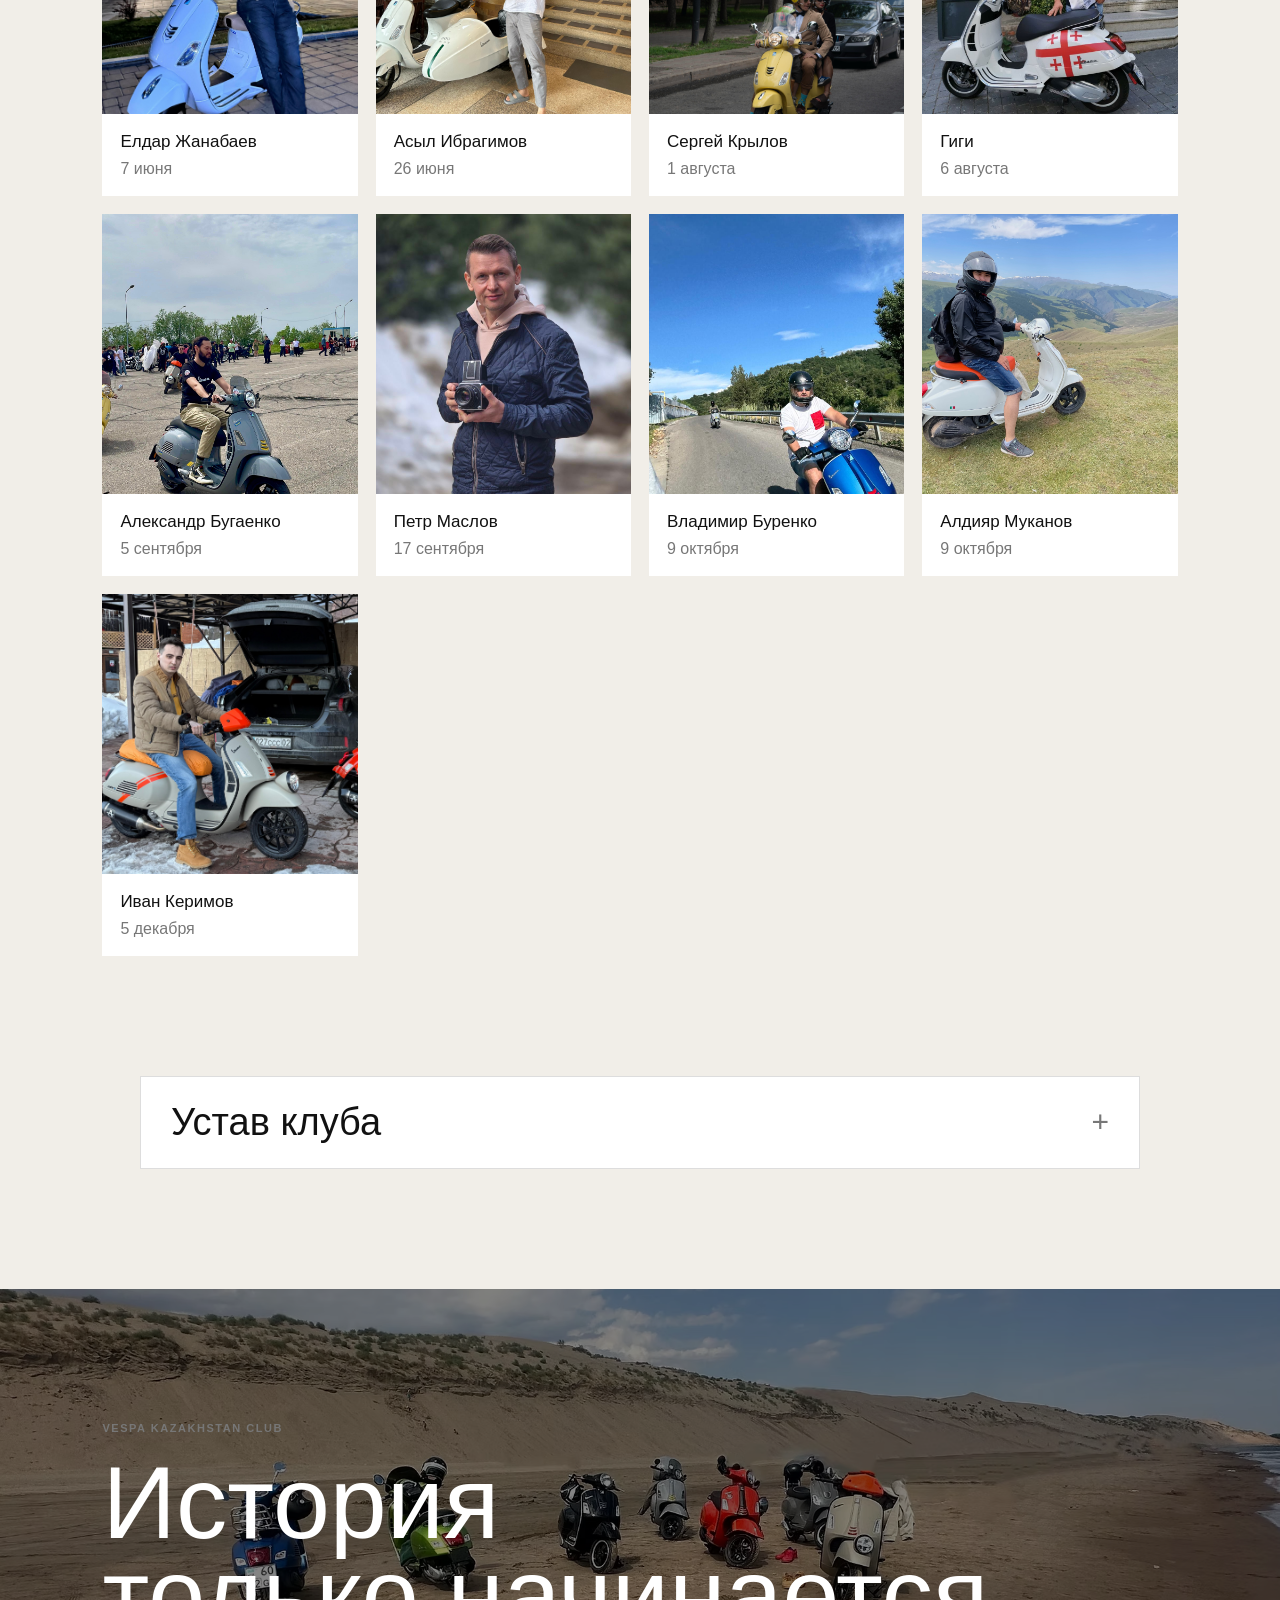
<file: index_backup.html>
<!DOCTYPE html>
<html lang="ru" id="page">
<head>
  <meta charset="UTF-8">
  <meta name="viewport" content="width=device-width, initial-scale=1.0">

  <title>Vespa Kazakhstan Club</title>

  <meta
    name="description"
    content="Vespa Kazakhstan Club — официальное сообщество любителей скутеров Vespa в Казахстане."
  >

  <link rel="icon" href="favicon_io/favicon.ico">
  <link rel="icon" type="image/png" sizes="32x32" href="favicon_io/favicon-32x32.png">
  <link rel="icon" type="image/png" sizes="16x16" href="favicon_io/favicon-16x16.png">
  <link rel="apple-touch-icon" href="favicon_io/apple-touch-icon.png">
  <link rel="manifest" href="favicon_io/site.webmanifest">

  <link rel="stylesheet" href="assets/css/style.css">
  <link rel="stylesheet" href="assets/css/intro.css">
  <!-- Google Translate Customization -->
<meta name="google-translate-customization" content="f5e3c8a1f0e8f8e8-0000000000000000-0000000000000000"></meta>
</head>

<body>

  <section class="intro-video" id="intro-video">
    <div class="intro-video__sticky">
      <video class="intro-video__media" data-intro-video
             poster="assets/video/1-poster.jpg"
             preload="auto" muted playsinline 
             disablepictureinpicture>
        <source media="(max-width: 768px)" src="assets/video/1-scrub-mobile.mp4" type="video/mp4">
        <source src="assets/video/1-scrub.mp4" type="video/mp4">
      </video>
      <div class="intro-loader" id="intro-loader" aria-live="polite">
        <div class="intro-loader__inner">
          <div class="intro-loader__label">Загрузка</div>
          <div class="intro-loader__track"><div class="intro-loader__bar"></div></div>
          <div class="intro-loader__percent" id="intro-loader-percent">0%</div>
        </div>
      </div>
    </div>
  </section>

  <header class="site-header">
    <a class="logo" href="#top" aria-label="Vespa Kazakhstan Club">
      <img
        src="assets/images/vespa-logo.png"
        alt="Логотип Vespa Kazakhstan Club"
      >
    </a>

<a
  class="header-instagram"
  href="https://www.instagram.com/vespakazakhstan/"
  target="_blank"
  rel="noopener noreferrer"
  style="margin-left: 40px; margin-right: auto;"
>
  Мы в Instagram
</a>

    <button
      class="menu-toggle"
      type="button"
      aria-label="Открыть меню"
      aria-expanded="false"
    >
      <span></span>
      <span></span>
      <span></span>
    </button>

<!-- Замените ВЕСЬ ваш текущий <nav class="main-nav"> -->
<nav class="main-nav">
  <a href="#about">О КЛУБЕ</a>
  <a href="#history">ИСТОРИЯ</a>
  <a href="#events">СОБЫТИЯ</a>
  <a href="#gallery">ГАЛЕРЕЯ</a>
  <a href="#birthdays">ДНИ РОЖДЕНИЯ</a>
  <a href="#charter">УСТАВ</a>
  <a href="#contacts">КОНТАКТЫ</a>
    <button id="englishBtn" class="english-btn">ENGLISH</button>
</nav>
  </header>

  <main id="top">

    <!-- HERO -->
    <section class="hero">
      <div class="hero-overlay"></div>

      <div class="hero-content">
        <p class="eyebrow">VESPA KAZAKHSTAN CLUB</p>

        <h1>
          Свобода<br>
          в движении
        </h1>

        <p class="hero-description">
          Официальное сообщество любителей итальянских скутеров Vespa
          в Казахстане.
        </p>

        <div class="hero-actions">
          <a class="button button-light" href="#about">
            О клубе
          </a>

          <a class="text-link" href="#contacts">
            Присоединиться
          </a>
        </div>
      </div>

      <div class="hero-scroll">
        <span class="scroll-line"></span>
        Листайте вниз
      </div>
    </section>

    <!-- О КЛУБЕ -->
    <section class="section intro" id="about">
      <div class="intro-grid">

        <div>
          <p class="section-label">О клубе</p>

          <h2>
            Итальянский<br>
            стиль.<br>
            Казахстанские<br>
            дороги.
          </h2>
        </div>

        <div class="intro-text">
          <p>
            Vespa Kazakhstan Club — это официальное сообщество любителей
            скутеров Vespa в Казахстане, аккредитованное Всемирным клубом Vespa.
          </p>

          <p>
            Клуб объединяет энтузиастов и создаёт пространство для общения,
            обмена опытом, покупки и продажи скутеров и запчастей.
          </p>

          <p>
            Мы поддерживаем культуру Vespa, организуем встречи, совместные
            поездки, фестивали и развиваем безопасное вождение.
          </p>

          <a class="button button-dark" href="#contacts">
            Стать частью клуба
          </a>
        </div>

      </div>
    </section>

    <!-- ИСТОРИЯ -->
    <section class="section image-section" id="history">
      <div class="section-heading">
        <div>
          <p class="section-label">С апреля 2021 года</p>
          <h2>История<br>клуба</h2>
        </div>

        <p>
          От небольшой встречи двух энтузиастов
          до большого сообщества Vespa в Казахстане.
        </p>
      </div>

      <div class="feature-image">
        <img
          src="assets/images/main-page2.jpeg"
          alt="Участники Vespa Kazakhstan Club"
        >
      </div>

      <div class="intro-text history-text">
        <p>
          В апреле 2021 года в Алматы родился Vespa Kazakhstan Club —
          некоммерческое объединение энтузиастов, объединённых любовью
          к культовым итальянским скутерам Vespa.
        </p>

        <p>
          Начав всего с двух человек, клуб вырос до 80 активных участников.
          За это время мы приняли участие в Distinguished Gentlemen’s Ride
          в 2022 и 2023 годах, представили собственный стенд на открытии
          мотосезона Алматы в 2024 году и провели турнир по корнхоллу
          среди мотоклубов города.
        </p>

        <p>
          Участники клуба совершили десятки поездок на Иссык-Куль, в Восточный Казахстан, в Каскеленское ущелье, Акбулак, Капчагай, Ушконыр и другие места.
          Совокупно мы преодолели более 6000 километров на Vespa.
        </p>

        <p>
          Клуб также представлен на международной арене: участники посещали
          музей Piaggio в Италии, фестиваль Vespa World Days в Испании, встречались с Vespa Club Azerbaijan
          и побывали в магазине Scooter Koloni в Индонезии.
        </p>

        <p>
          Но самое главное в клубе — это люди. Именно участники делают
          Vespa Kazakhstan Club живым, ярким и вдохновляющим.
        </p>
      </div>
    </section>

    <!-- СОБЫТИЯ -->
    <section class="section events" id="events">
      <div class="section-heading">
        <div>
          <p class="section-label">Календарь клуба</p>
          <h2>События</h2>
        </div>

        <p>
          Встречи, поездки, конкурсы и мероприятия
          для участников клуба и друзей Vespa.
        </p>
      </div>

      <div class="events-grid" id="events-grid" aria-live="polite"></div>
    </section>
    <!-- ===== Второе видео: скраб по скроллу ===== -->
<section class="scroll-video" data-scroll-video>
  <div class="scroll-video__sticky">
    <video class="scroll-video__media"
           src="assets/video/2-scrub.mp4"
           poster="assets/video/2-poster.jpg"
           preload="metadata" muted playsinline
           disablepictureinpicture>
        <source media="(max-width: 768px)" src="assets/video/2-scrub-mobile.mp4" type="video/mp4">
        <source src="assets/video/2-scrub.mp4" type="video/mp4">
  </video>
  </div>
</section>

    <!-- ГАЛЕРЕЯ -->
    <section class="section gallery" id="gallery">
      <div class="section-heading">
        <div>
          <p class="section-label">Наши поездки</p>
          <h2>Галерея</h2>
        </div>

        <p>
          Фотографии с поездок, встреч и международных мероприятий.
        </p>
      </div>

      <div class="gallery-grid" id="gallery-grid"></div>
    </section>

    <!-- ПАРТНЁРЫ -->
    <section class="section friends">
      <div class="section-heading">
        <div>
          <p class="section-label">Сообщество</p>
          <h2>Наши<br>друзья</h2>
        </div>

        <p>
          Клуб развивается благодаря участникам,
          партнёрам и друзьям мотосообщества.
        </p>
      </div>

      <p class="intro-text">
        Мы открыты к сотрудничеству с мотоклубами, брендами,
        организаторами мероприятий и компаниями,
        которым близки стиль, движение и культура Vespa.
      </p>

      <div class="friends-grid" id="friends-grid" aria-label="Логотипы друзей клуба"></div>
    </section>

    <!-- ДНИ РОЖДЕНИЯ -->
    <section class="section birthdays" id="birthdays">
      <div class="section-heading">
        <div>
          <p class="section-label">Календарь участников</p>
          <h2>Дни<br>рождения</h2>
        </div>
        <p>Поздравляем участников клуба и сохраняем важные даты нашего сообщества.</p>
      </div>
      <div class="birthdays-grid" id="birthdays-grid" aria-live="polite"></div>
    </section>

    <!-- УСТАВ КЛУБА -->
    <section class="section club-charter" id="charter">
      <details class="charter-details">
        <summary>Устав клуба</summary>
        <div class="charter-content">
          <h3>Устав Клуба Скутеров Vespa Kazakhstan</h3>

          <section class="charter-section">
            <h4>1. Общие положения</h4>
            <p>1.1. Клуб скутеров Vespa Kazakhstan (далее — Клуб) является добровольным объединением граждан, объединённых общей страстью к скутерам Vespa, культуре езды и стилю жизни.</p>
            <p>1.2. Клуб не является коммерческой организацией и действует на принципах самоуправления, добровольности, равноправия и гласности.</p>
            <p>1.3. Полное наименование: Клуб скутеров Vespa Kazakhstan.</p>
            <p>1.4. Место нахождения Клуба: Казахстан г. Алматы, пр-т Аль-Фараби 15.</p>
          </section>

          <section class="charter-section">
            <h4>2. Цели и задачи</h4>
            <ol>
              <li>Популяризация культуры Vespa.</li>
              <li>Организация встреч, мероприятий, совместных поездок и фестивалей.</li>
              <li>Обмен опытом, технической информацией и взаимопомощь между участниками.</li>
              <li>Представление интересов участников Клуба в общественных и государственных структурах.</li>
              <li>Поддержание этики вождения и уважения на дороге.</li>
            </ol>
          </section>

          <section class="charter-section">
            <h4>3. Членство в Клубе</h4>
            <p>3.1. Членом Клуба может стать любой желающий, достигший 18 лет, владеющий скутером Vespa (любая модель) и разделяющий цели Клуба.</p>
            <p>3.2. Прием в Клуб осуществляется админами клуба, с одобрения действующих участников.</p>
            <p>3.3. Каждый член Клуба обязан:</p>
            <ul>
              <li>соблюдать Устав;</li>
              <li>уважать других участников;</li>
              <li>участвовать в мероприятиях по мере возможностей;</li>
              <li>поддерживать позитивный имидж Клуба.</li>
            </ul>
            <p>3.4. Членство может быть приостановлено или прекращено по собственному желанию или решением Клуба за систематическое нарушение Устава.</p>
          </section>

          <section class="charter-section">
            <h4>4. Коммуникация и этика</h4>
            <p>4.1. Все участники Клуба придерживаются дружественной, уважительной и инклюзивной формы общения.</p>
            <p>4.2. В Клубе категорически запрещено:</p>
            <ul>
              <li>оскорбление других участников;</li>
              <li>провокации, грубость, токсичное поведение;</li>
              <li>негативные или уничижительные высказывания о других марках скутеров.</li>
            </ul>
            <p>4.3. Мы за Vespa, но уважаем чужой выбор. Сравнения допускаются только в конструктивном и уважительном контексте.</p>
            <p>4.4. Нарушение этих норм может повлечь устное предупреждение, а при повторении — временное или постоянное исключение из Клуба.</p>
          </section>

          <section class="charter-section">
            <h4>5. Структура и управление</h4>
            <p>5.1. Высшим органом управления Клуба является Президент клуба, а также администраторы могут выбирать оргкомитет.</p>
            <p>5.2. Оргкомитет отвечает за:</p>
            <ul>
              <li>организацию мероприятий;</li>
              <li>ведение внутренней документации;</li>
              <li>взаимодействие с внешними партнёрами и медиа.</li>
            </ul>
          </section>

          <section class="charter-section">
            <h4>6. Финансирование</h4>
            <p>6.1. Клуб может собирать членские взносы, если это решено Общим собранием.</p>
            <p>6.2. Также допускается финансирование за счёт спонсорской поддержки, пожертвований и мерча.</p>
            <p>6.3. Все собранные средства используются исключительно на нужды Клуба.</p>
          </section>

          <section class="charter-section">
            <h4>7. Символика и атрибутика</h4>
            <p>7.1. Клуб может иметь логотип, девиз и форму.</p>
            <p>7.2. Использование символики в коммерческих целях допускается только с согласия Оргкомитета.</p>
            <p>7.3. Ношение клубной атрибутики означает уважение к идеологии Клуба.</p>
          </section>

          <section class="charter-section">
            <h4>8. Заключительные положения</h4>
            <p>8.1. Изменения в Устав принимаются на Общем собрании большинством голосов.</p>
            <p>8.2. Клуб может быть распущен по решению не менее 2/3 членов Клуба.</p>
            <p>8.3. Настоящий Устав вступает в силу с момента его утверждения на первом собрании участников.</p>
          </section>
        </div>
      </details>
    </section>

    <!-- ПРИЗЫВ -->
    <section class="section report">
      <div class="report-content">
        <p class="section-label">Vespa Kazakhstan Club</p>

        <h2>
          История<br>
          только начинается.
        </h2>

        <p>
          Присоединяйтесь к нам и становитесь частью сообщества,
          которое выбирает двигаться красиво.
        </p>

        <a class="button button-light" href="#contacts">
          Поехали вместе
        </a>
      </div>
    </section>

    <!-- КОНТАКТЫ -->
    <section class="section contacts" id="contacts">
      <p class="section-label">Связаться с нами</p>

      <h2>
        Готовы<br>
        к поездке?
      </h2>

      <p>
        Напишите нам, чтобы узнать о ближайшей встрече
        или присоединиться к Vespa Kazakhstan Club.
      </p>

      <div class="contact-links">
        <a class="button button-dark" href="tel:+77012995577">
          +7 (701) 299-55-77
        </a>

        <a
          class="text-link"
          href="https://www.instagram.com/vespakazakhstan/"
          target="_blank"
          rel="noopener noreferrer"
        >
          Instagram
        </a>
      </div>
    </section>

  </main>

  <footer class="site-footer">
    <span>© 2026 Vespa Kazakhstan Club</span>
    <span>Almaty, Kazakhstan</span>
  </footer>
  <script src="assets/js/script.js"></script>
  <script src="assets/js/intro.js"></script>
<script type="module" src="https://static.cloudflareinsights.com/beacon.min.js/v31edd6df95cf4e85bb4c19e7a9bdbcba1788362987495" integrity="sha512-iIg7k2xntmwu6/uSb5tpc/hySgZc4eoL31yB29W6tJFo2akwjPWcEqnCEdJvGexCL0KEQwVYv5BlowfhVz26hg==" data-cf-beacon='{"version":"2024.11.0","token":"8607d2a720d14b038279025b2b5a82e5","spa":2}' crossorigin="anonymous"></script>
<script type="module" src="https://static.cloudflareinsights.com/beacon.min.js/v31edd6df95cf4e85bb4c19e7a9bdbcba1788362987495" integrity="sha512-iIg7k2xntmwu6/uSb5tpc/hySgZc4eoL31yB29W6tJFo2akwjPWcEqnCEdJvGexCL0KEQwVYv5BlowfhVz26hg==" data-cf-beacon='{"version":"2024.11.0","token":"8607d2a720d14b038279025b2b5a82e5","spa":2}' crossorigin="anonymous"></script>
</body>
</html>
</file>
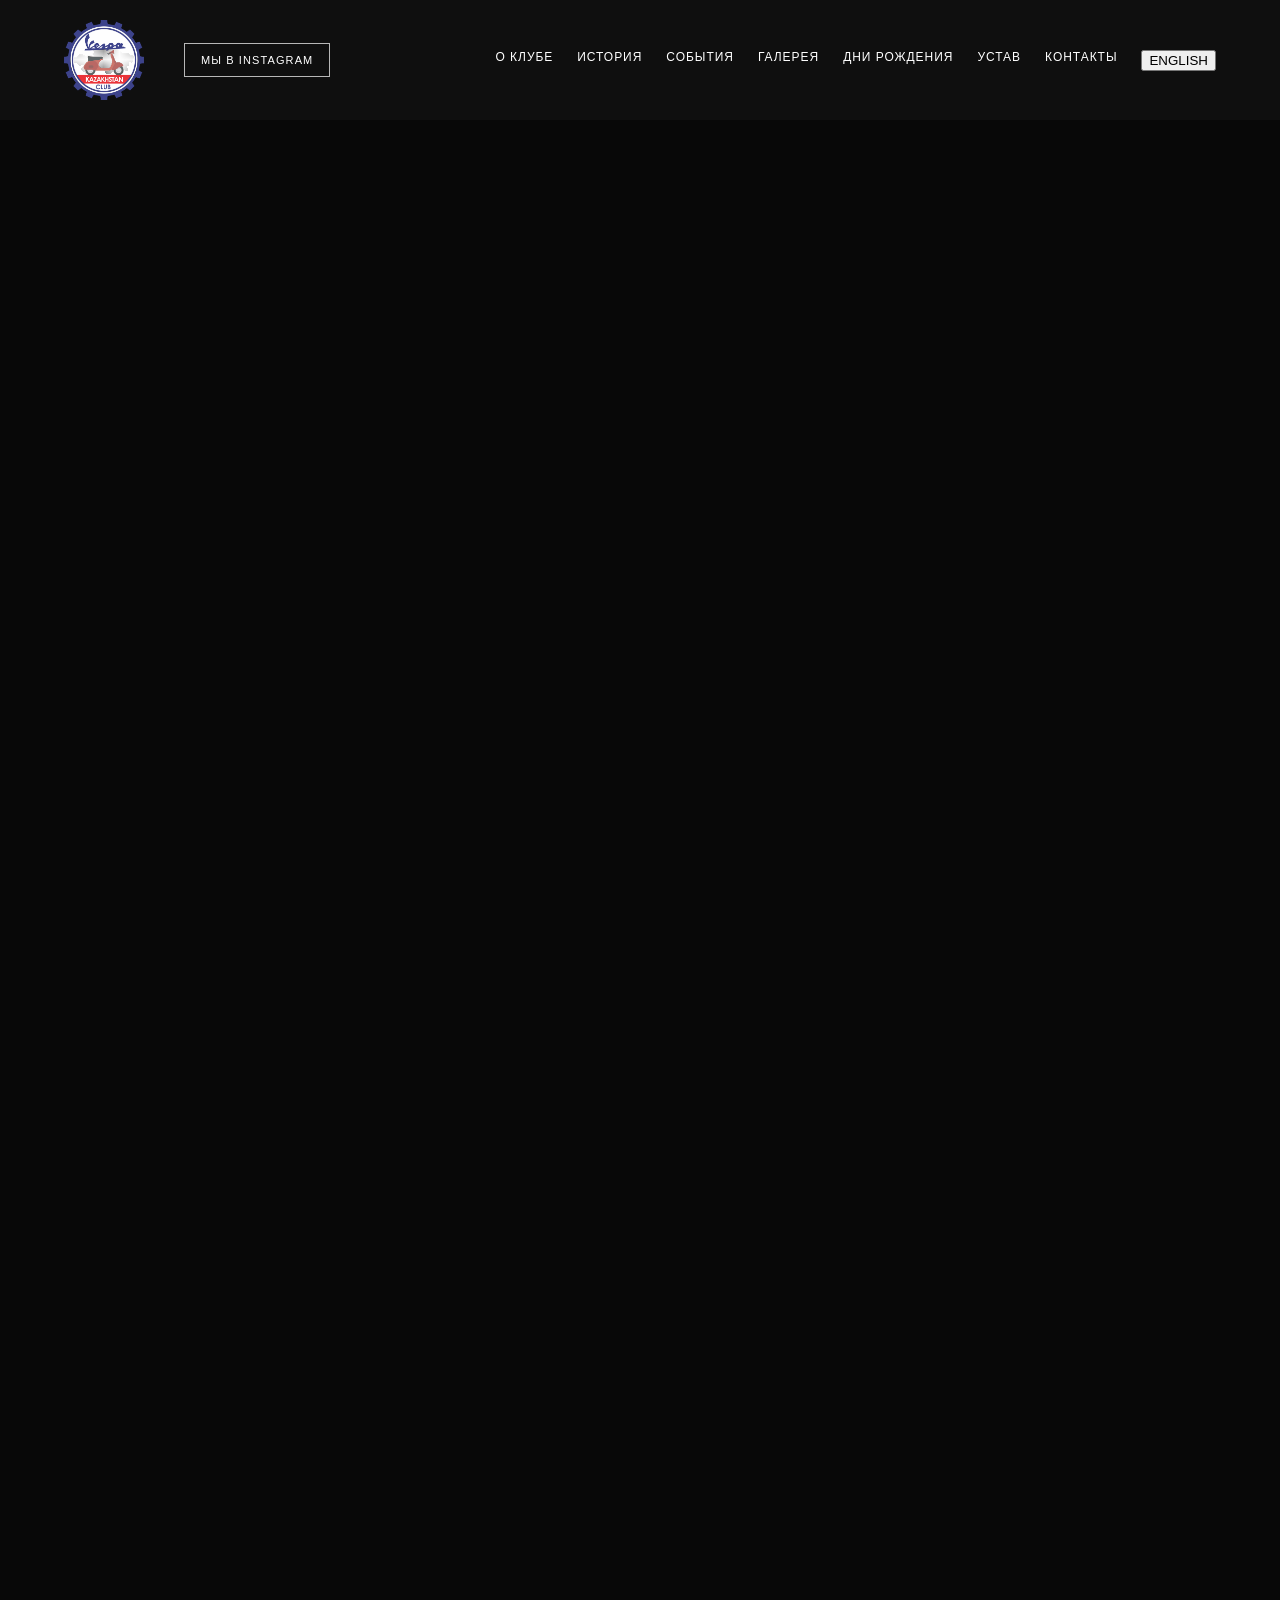
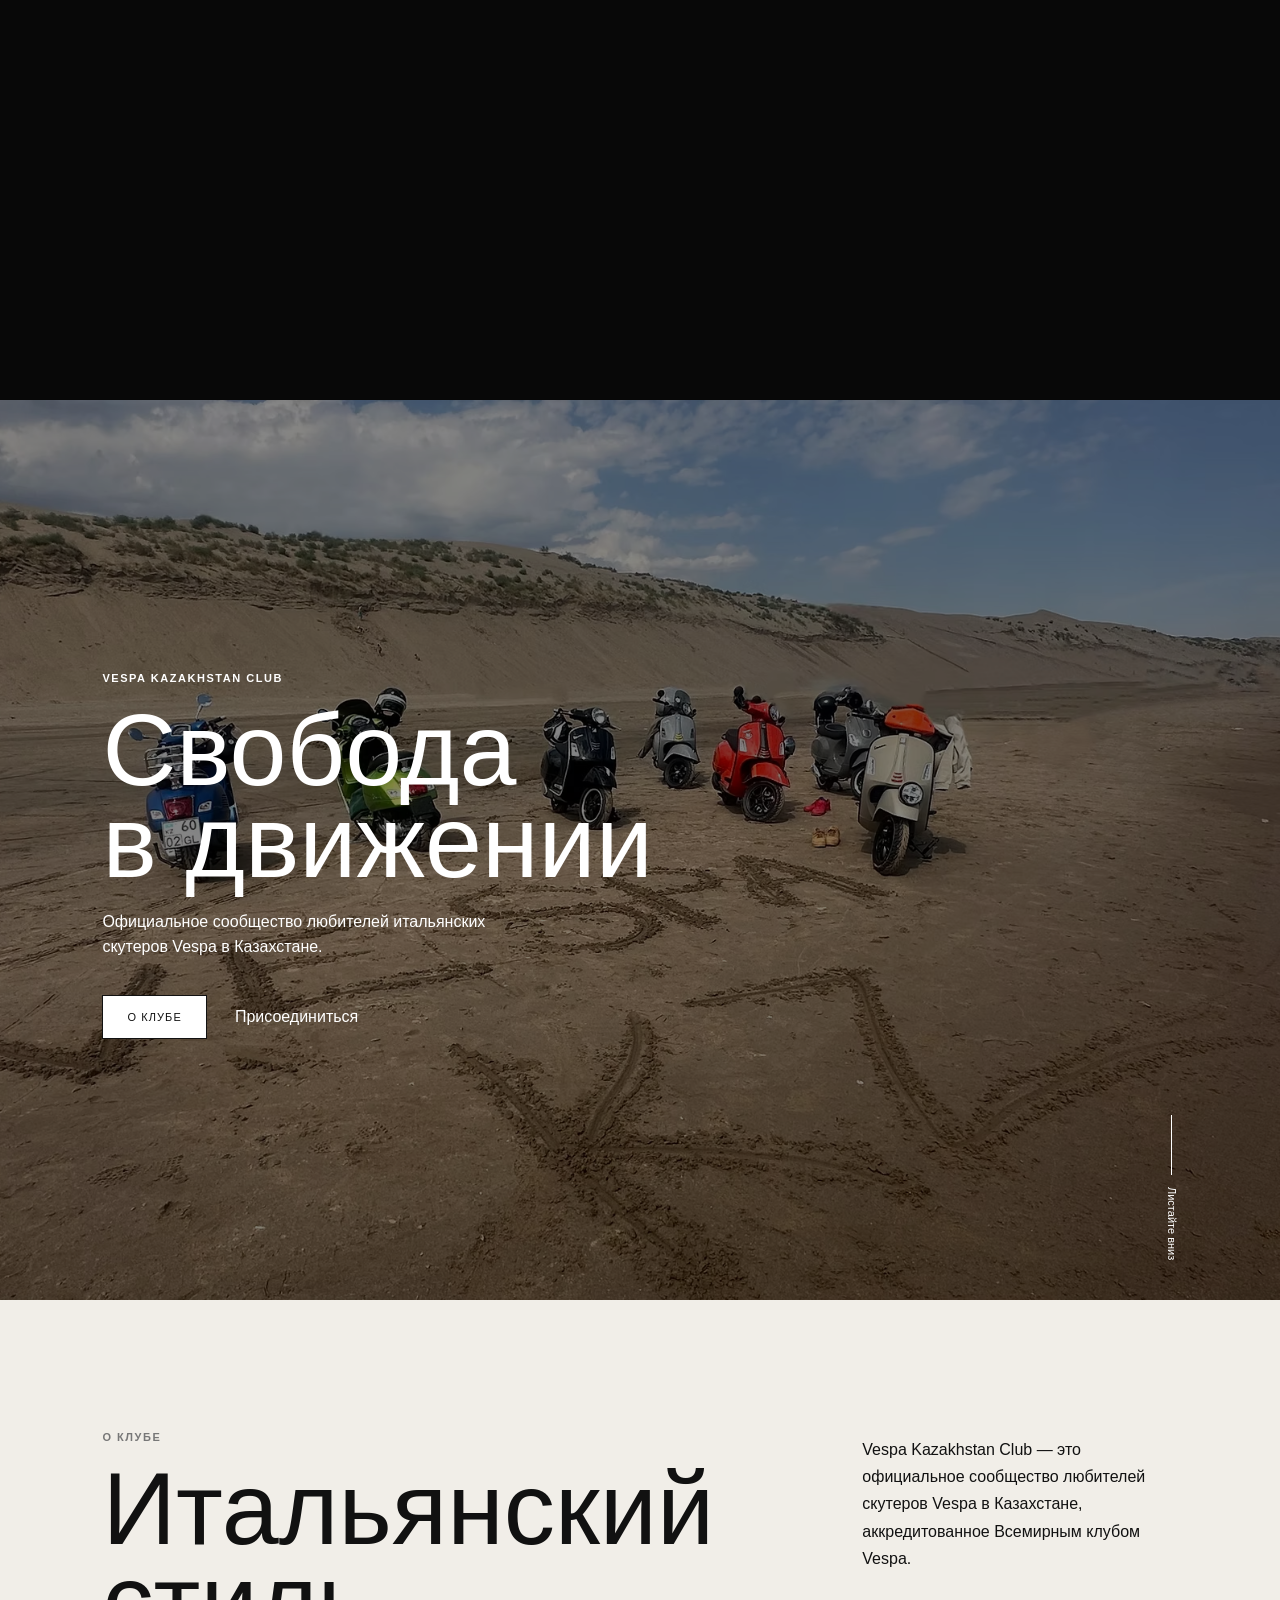
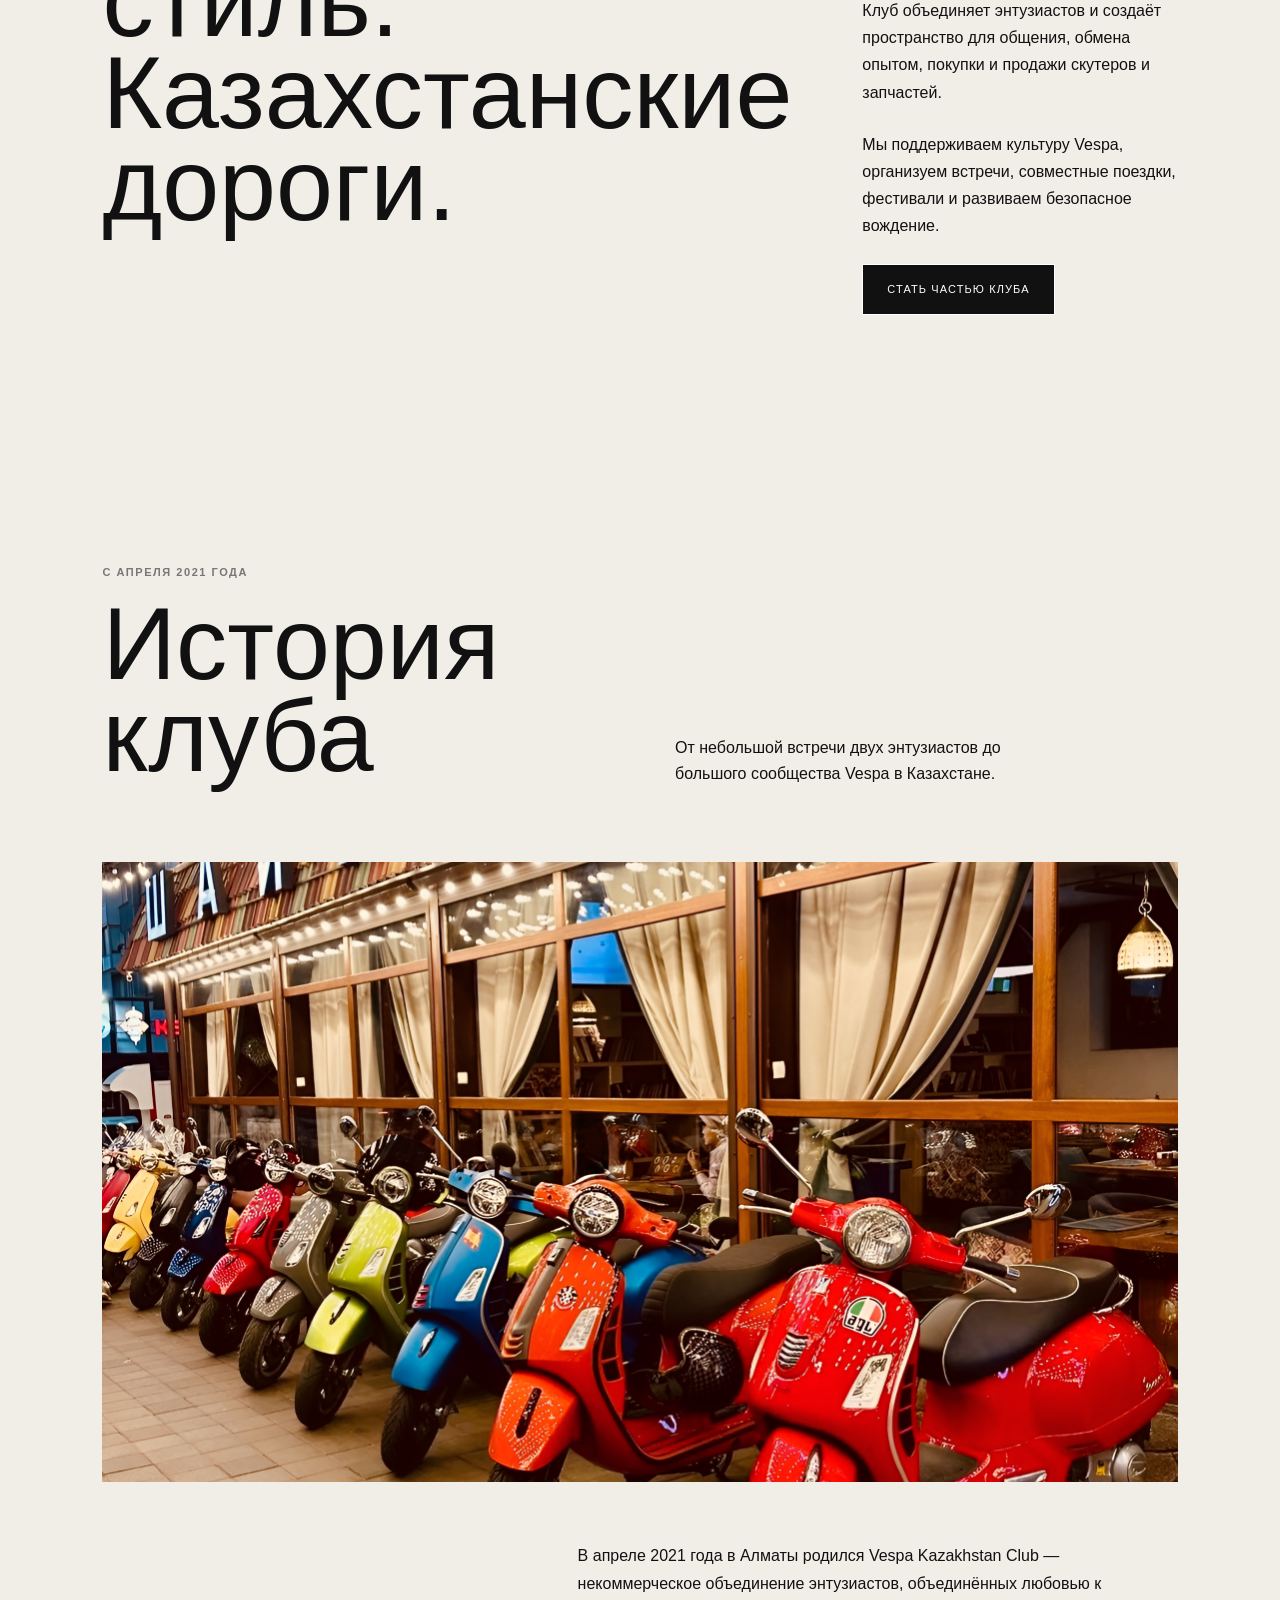
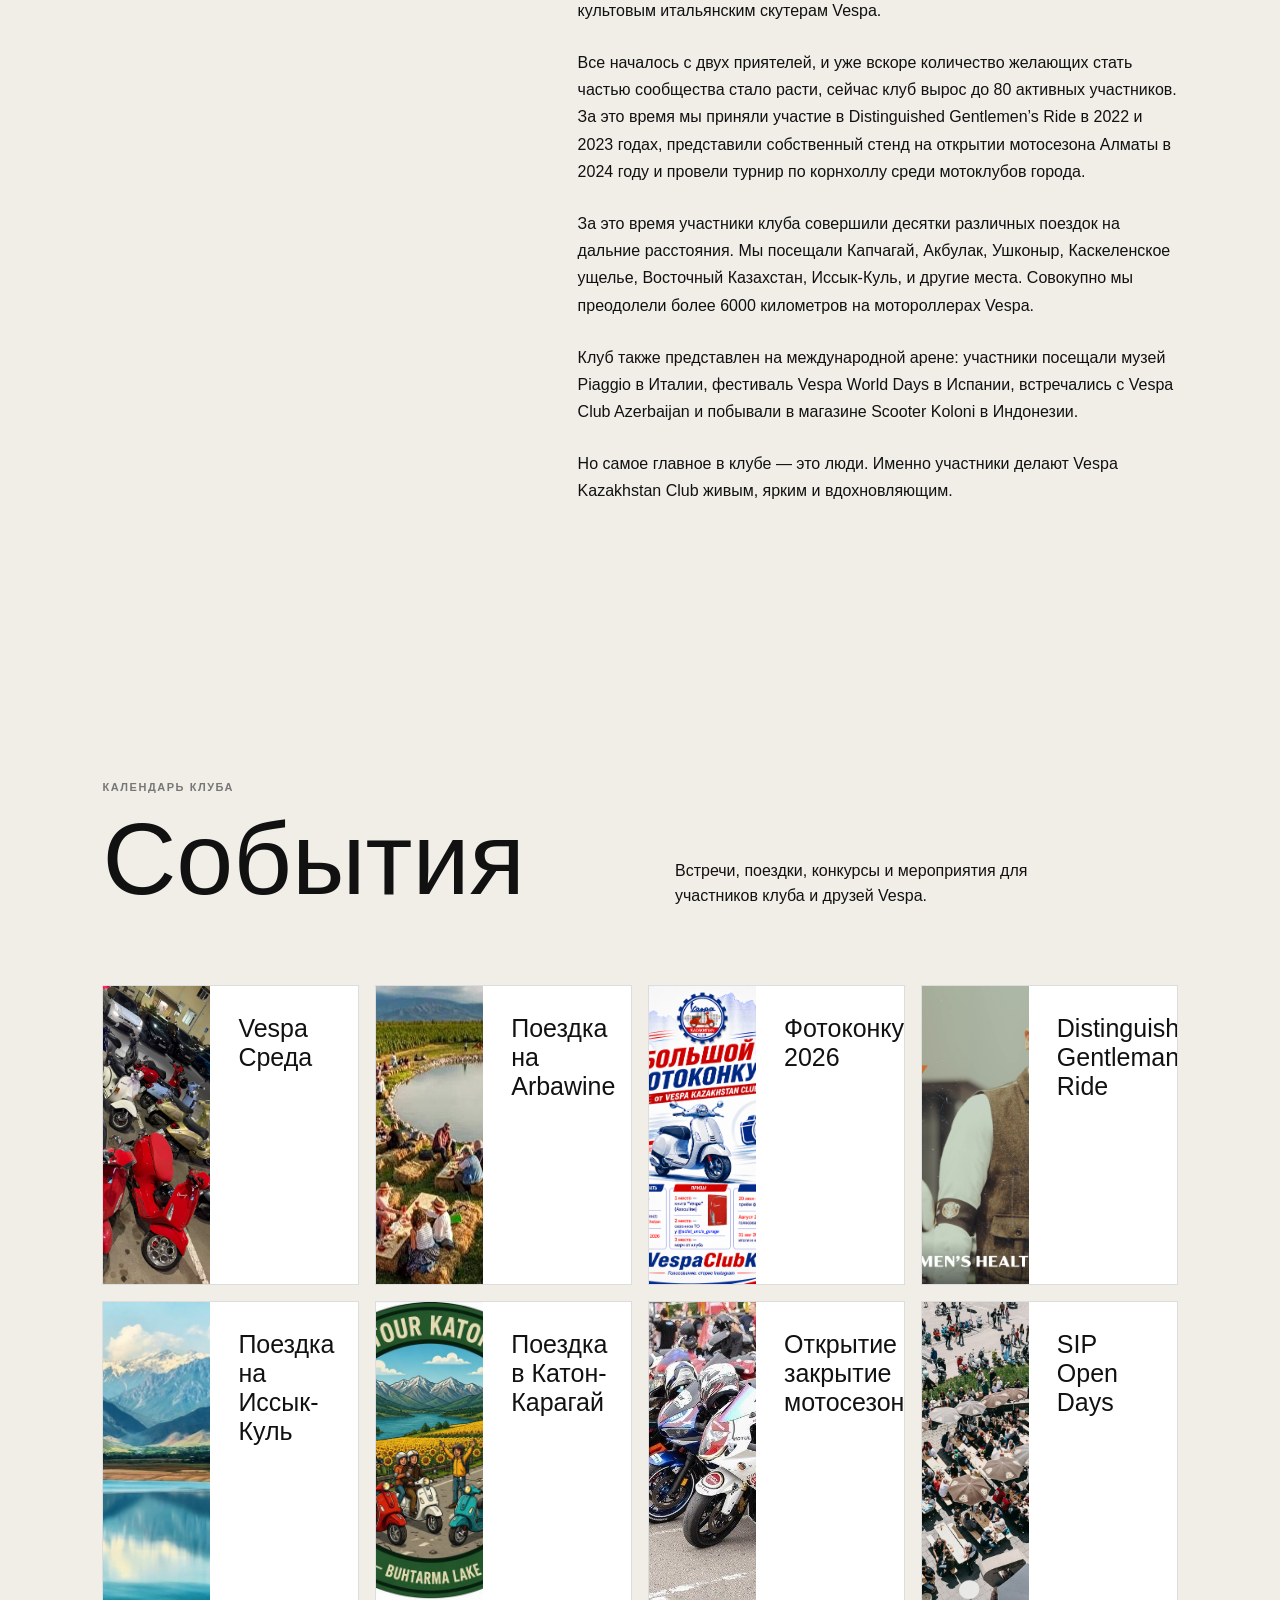
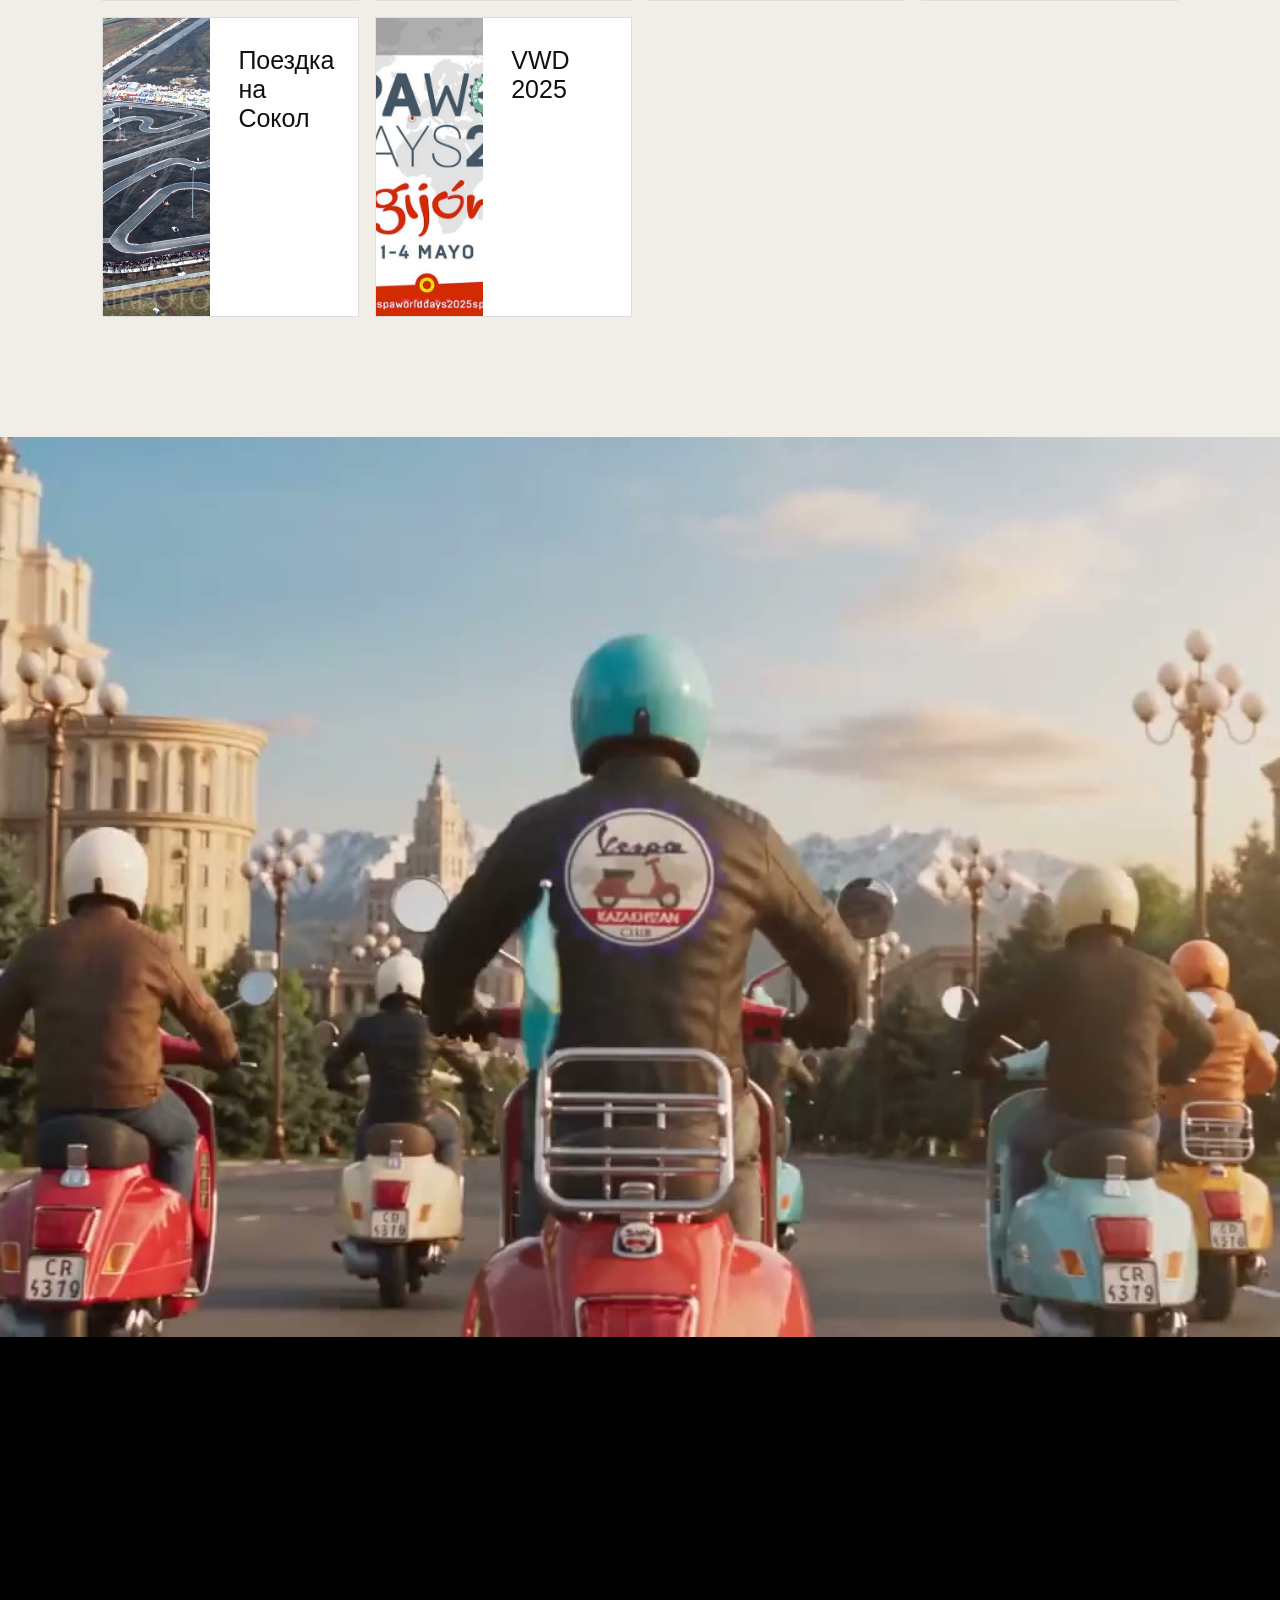
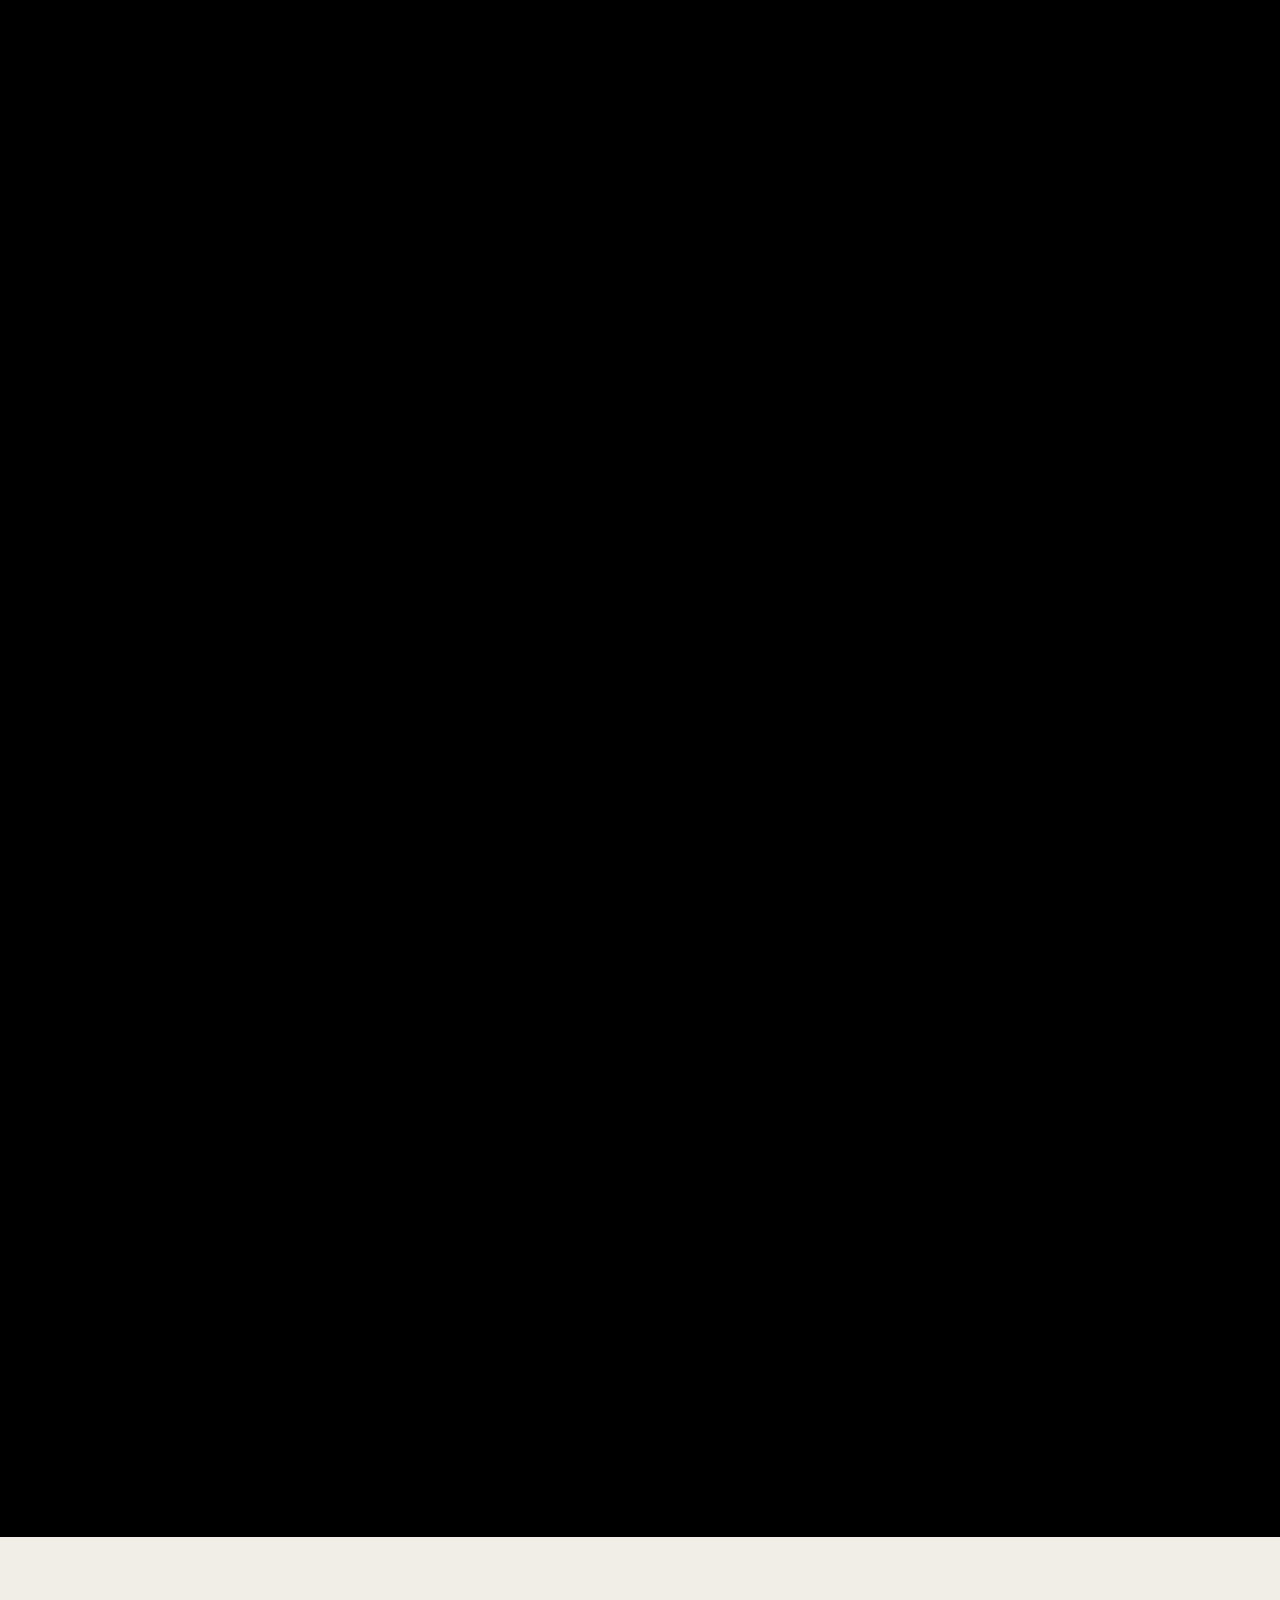
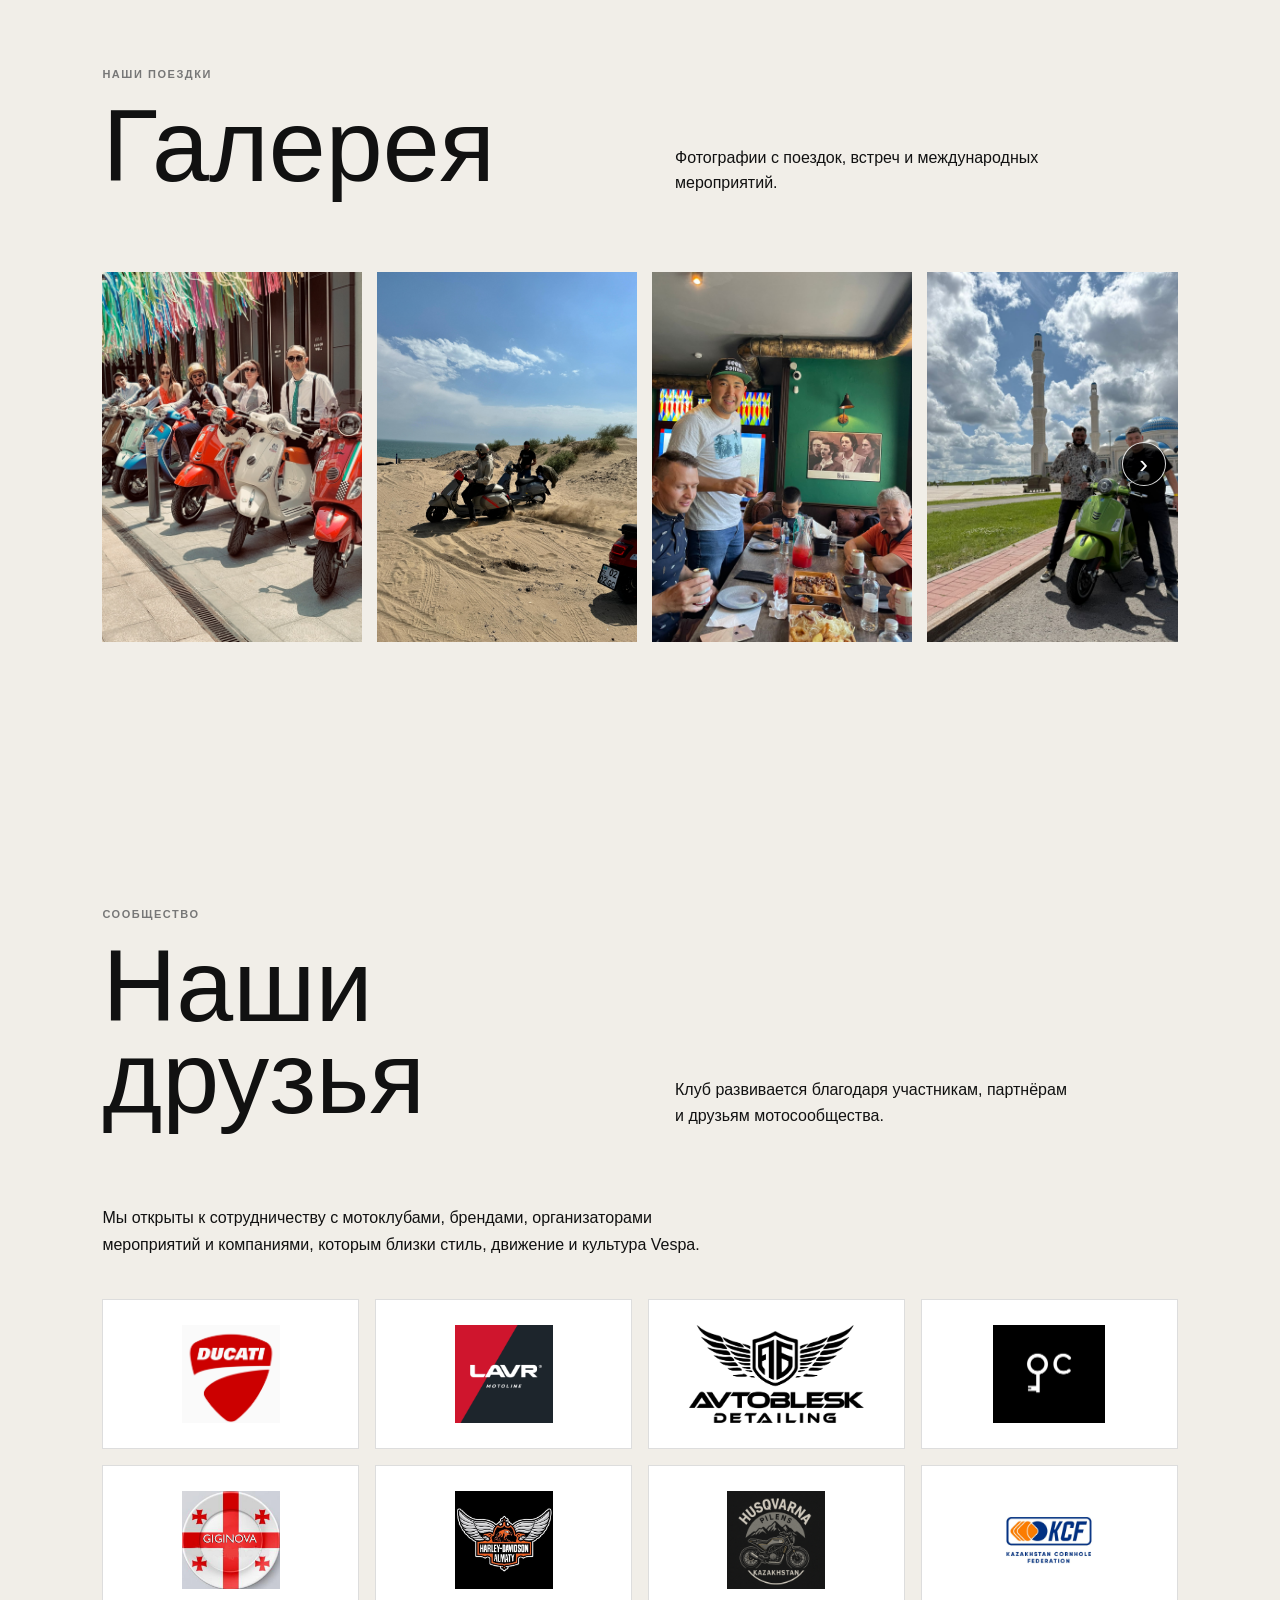
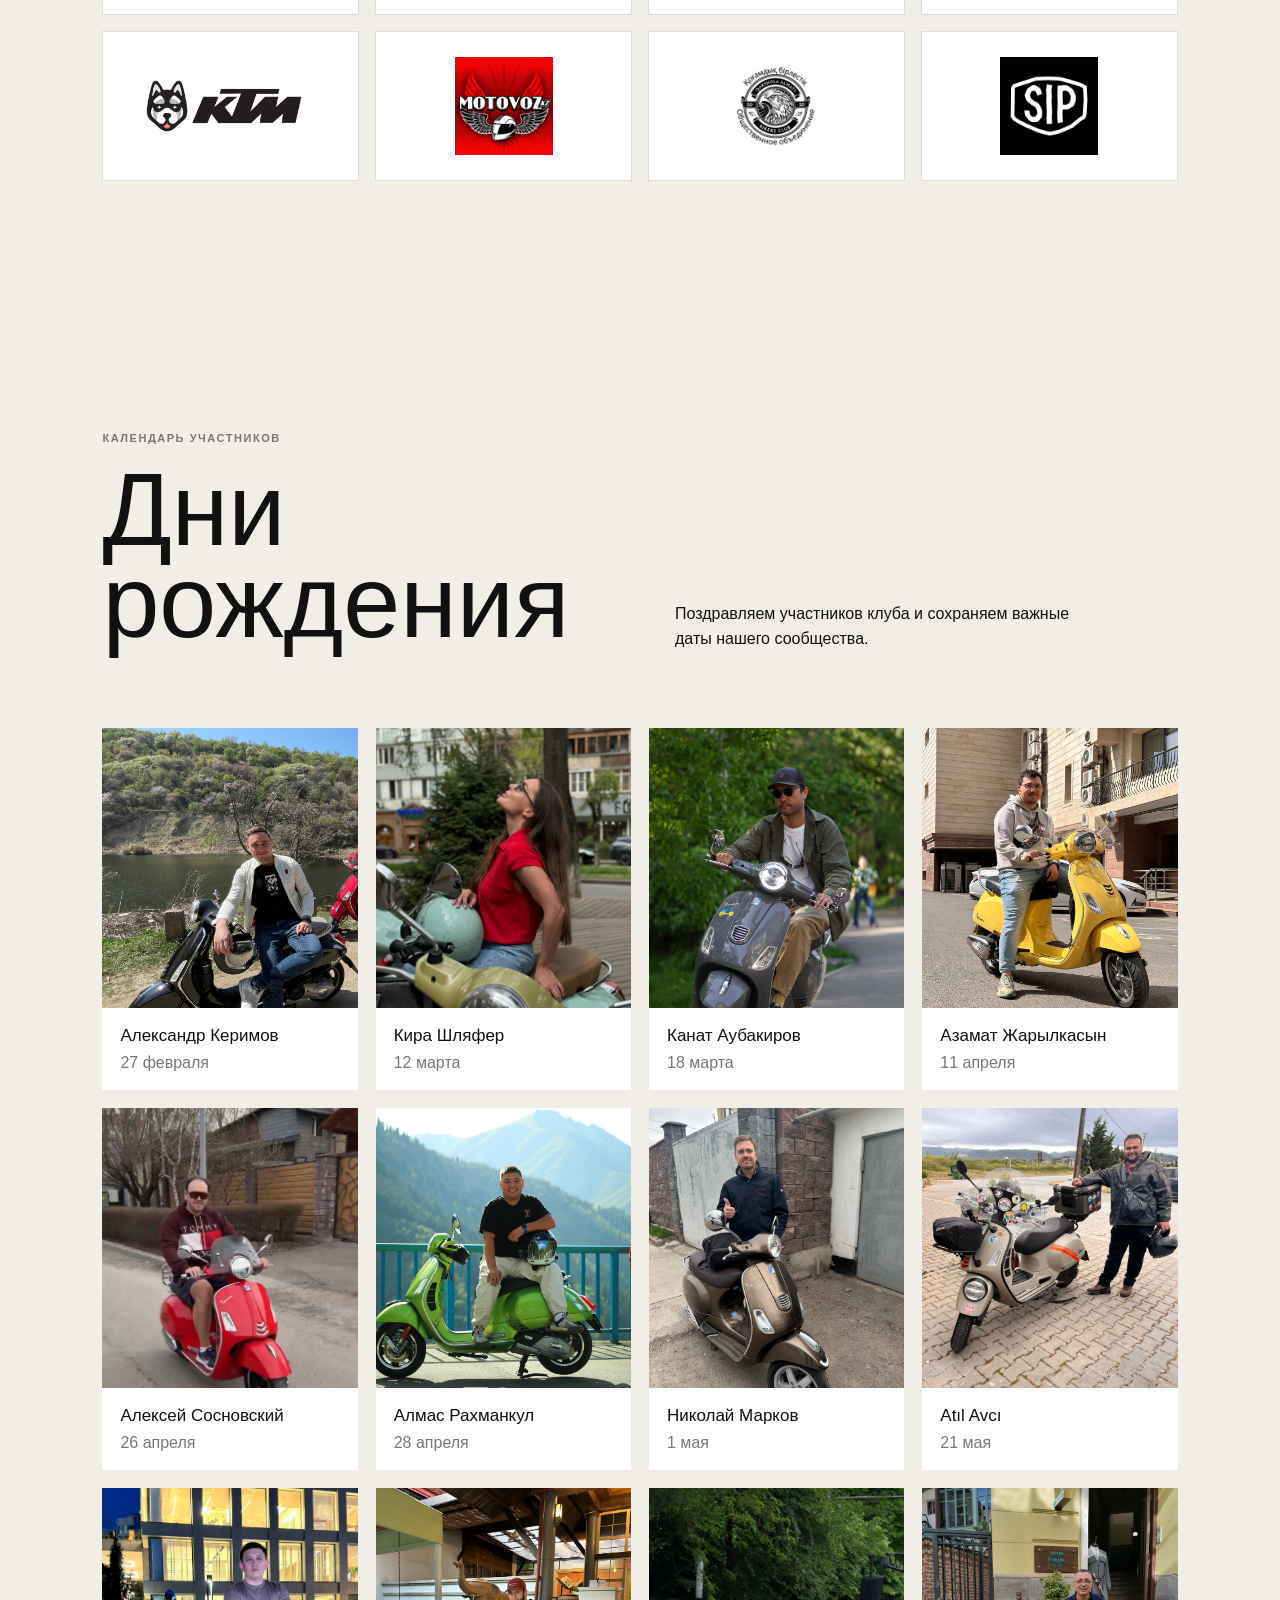
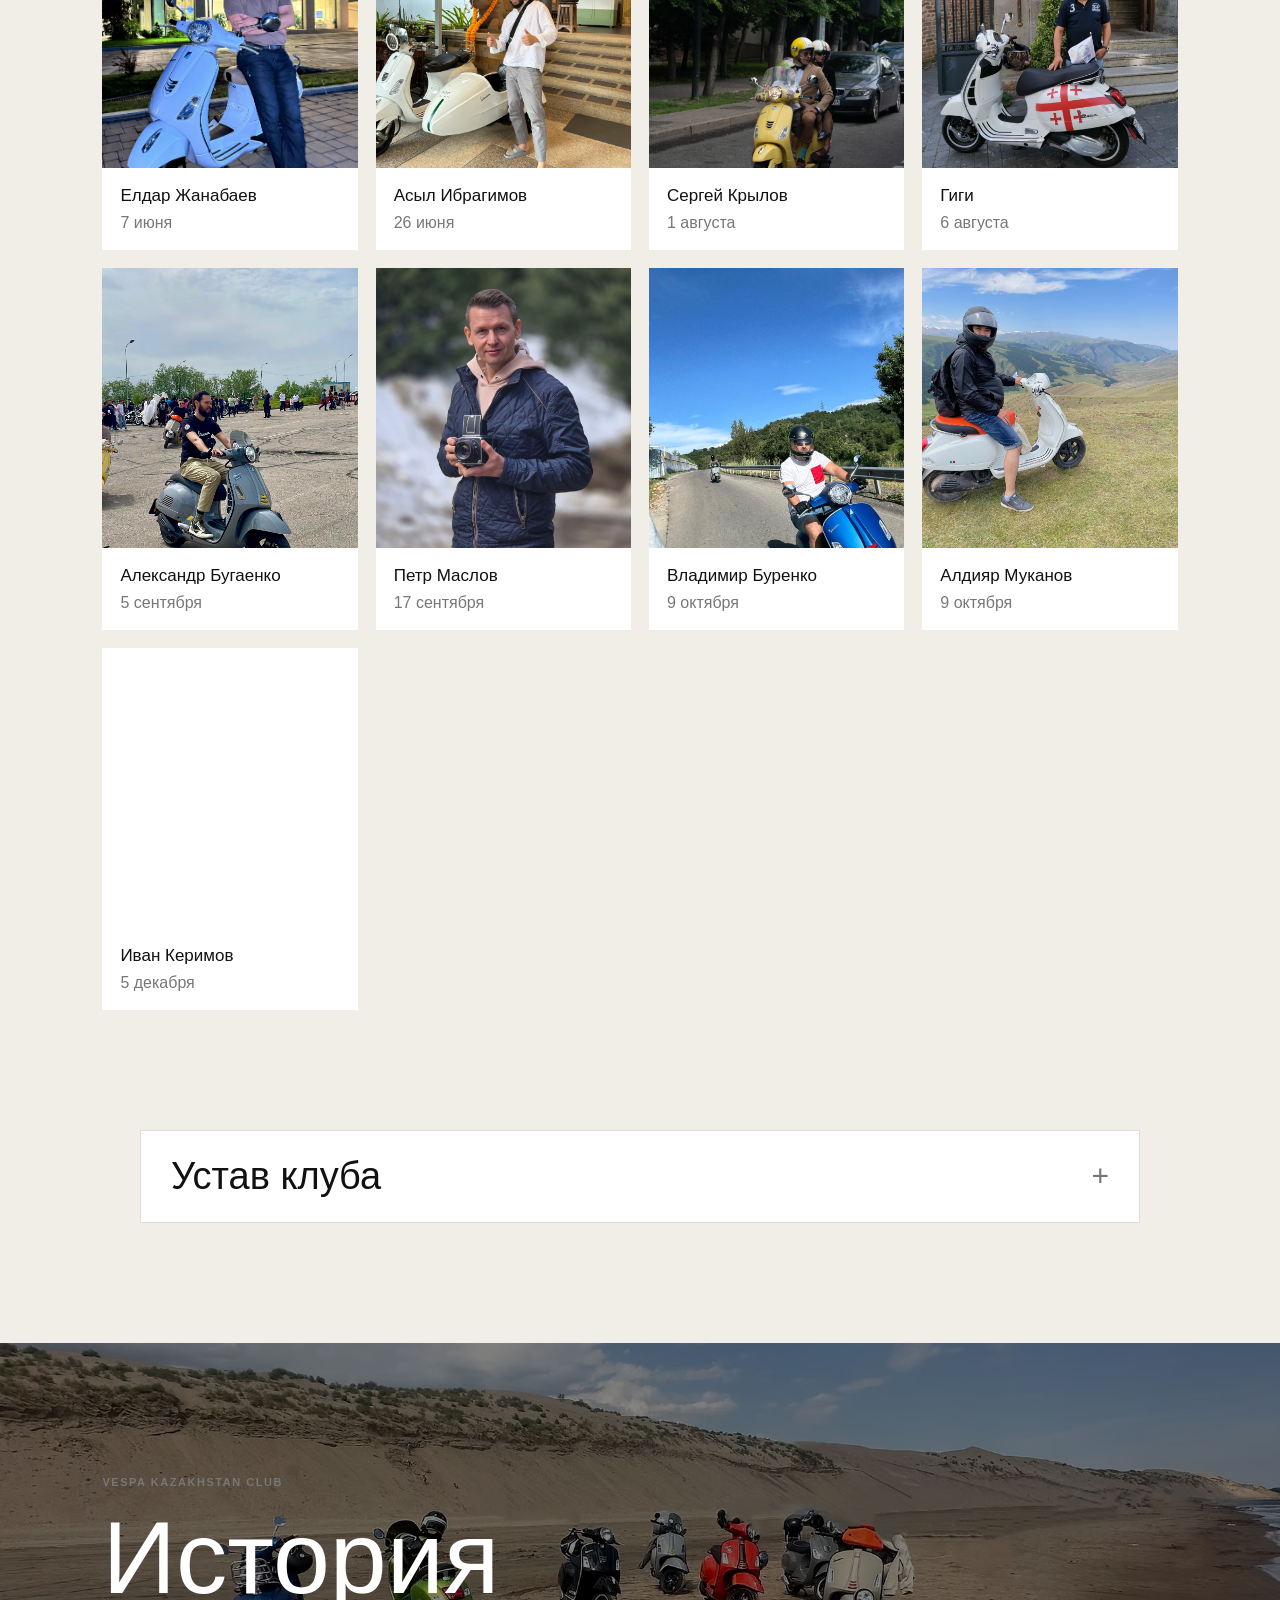
<file: index_backup_1.html>
<!DOCTYPE html>
<html lang="ru" id="page">
<head>
  <meta charset="UTF-8">
  <meta name="viewport" content="width=device-width, initial-scale=1.0">

  <title>Vespa Kazakhstan Club</title>

  <meta
    name="description"
    content="Vespa Kazakhstan Club — официальное сообщество любителей скутеров Vespa в Казахстане."
  >

  <link rel="icon" href="favicon_io/favicon.ico">
  <link rel="icon" type="image/png" sizes="32x32" href="favicon_io/favicon-32x32.png">
  <link rel="icon" type="image/png" sizes="16x16" href="favicon_io/favicon-16x16.png">
  <link rel="apple-touch-icon" href="favicon_io/apple-touch-icon.png">
  <link rel="manifest" href="favicon_io/site.webmanifest">

  <link rel="stylesheet" href="assets/css/style.css">
  <link rel="stylesheet" href="assets/css/intro.css">
  <link rel="stylesheet" href="assets/css/gallery.css">
  <!-- Google Translate Customization -->
<meta name="google-translate-customization" content="f5e3c8a1f0e8f8e8-0000000000000000-0000000000000000"></meta>
</head>

<body>

  <section class="intro-video" id="intro-video">
    <div class="intro-video__sticky">
      <video class="intro-video__media" data-intro-video
             src="assets/video/1-scrub.mp4"
             poster="assets/video/1-poster.jpg"
             preload="auto" muted playsinline 
             disablepictureinpicture>
        <source media="(max-width: 768px)" src="assets/video/1-scrub-mobile.mp4" type="video/mp4">
        <source src="assets/video/1-scrub.mp4" type="video/mp4">
      </video>
      <div class="intro-loader" id="intro-loader" aria-live="polite">
        <div class="intro-loader__inner">
          <div class="intro-loader__label">Загрузка</div>
          <div class="intro-loader__track"><div class="intro-loader__bar"></div></div>
          <div class="intro-loader__percent" id="intro-loader-percent">0%</div>
        </div>
      </div>
    </div>
  </section>

  <header class="site-header">
    <a class="logo" href="#top" aria-label="Vespa Kazakhstan Club">
      <img
        src="assets/images/vespa-logo.png"
        alt="Логотип Vespa Kazakhstan Club"
      >
    </a>

<a
  class="header-instagram"
  href="https://www.instagram.com/vespakazakhstan/"
  target="_blank"
  rel="noopener noreferrer"
  style="margin-left: 40px; margin-right: auto;"
>
  Мы в Instagram
</a>

    <button
      class="menu-toggle"
      type="button"
      aria-label="Открыть меню"
      aria-expanded="false"
    >
      <span></span>
      <span></span>
      <span></span>
    </button>

<!-- Замените ВЕСЬ ваш текущий <nav class="main-nav"> -->
<nav class="main-nav">
  <a href="#about">О КЛУБЕ</a>
  <a href="#history">ИСТОРИЯ</a>
  <a href="#events">СОБЫТИЯ</a>
  <a href="#gallery">ГАЛЕРЕЯ</a>
  <a href="#birthdays">ДНИ РОЖДЕНИЯ</a>
  <a href="#charter">УСТАВ</a>
  <a href="#contacts">КОНТАКТЫ</a>
    <button id="englishBtn" class="english-btn">ENGLISH</button>
</nav>
  </header>

  <main id="top">

    <!-- HERO -->
    <section class="hero">
      <div class="hero-overlay"></div>

      <div class="hero-content">
        <p class="eyebrow">VESPA KAZAKHSTAN CLUB</p>

        <h1>
          Свобода<br>
          в движении
        </h1>

        <p class="hero-description">
          Официальное сообщество любителей итальянских скутеров Vespa
          в Казахстане.
        </p>

        <div class="hero-actions">
          <a class="button button-light" href="#about">
            О клубе
          </a>

          <a class="text-link" href="#contacts">
            Присоединиться
          </a>
        </div>
      </div>

      <div class="hero-scroll">
        <span class="scroll-line"></span>
        Листайте вниз
      </div>
    </section>

    <!-- О КЛУБЕ -->
    <section class="section intro" id="about">
      <div class="intro-grid">

        <div>
          <p class="section-label">О клубе</p>

          <h2>
            Итальянский<br>
            стиль.<br>
            Казахстанские<br>
            дороги.
          </h2>
        </div>

        <div class="intro-text">
          <p>
            Vespa Kazakhstan Club — это официальное сообщество любителей
            скутеров Vespa в Казахстане, аккредитованное Всемирным клубом Vespa.
          </p>

          <p>
            Клуб объединяет энтузиастов и создаёт пространство для общения,
            обмена опытом, покупки и продажи скутеров и запчастей.
          </p>

          <p>
            Мы поддерживаем культуру Vespa, организуем встречи, совместные
            поездки, фестивали и развиваем безопасное вождение.
          </p>

          <a class="button button-dark" href="#contacts">
            Стать частью клуба
          </a>
        </div>

      </div>
    </section>

    <!-- ИСТОРИЯ -->
    <section class="section image-section" id="history">
      <div class="section-heading">
        <div>
          <p class="section-label">С апреля 2021 года</p>
          <h2>История<br>клуба</h2>
        </div>

        <p>
          От небольшой встречи двух энтузиастов
          до большого сообщества Vespa в Казахстане.
        </p>
      </div>

      <div class="feature-image">
        <img
          src="assets/images/main-page2.jpeg"
          alt="Участники Vespa Kazakhstan Club"
        >
      </div>

      <div class="intro-text history-text">
        <p>
          В апреле 2021 года в Алматы родился Vespa Kazakhstan Club —
          некоммерческое объединение энтузиастов, объединённых любовью
          к культовым итальянским скутерам Vespa.
        </p>

        <p>
         Все началось с двух приятелей, и уже вскоре количество желающих стать частью сообщества стало расти, сейчас клуб вырос до 80 активных участников. За это время мы приняли участие в Distinguished Gentlemen’s Ride в 2022 и 2023 годах, представили собственный стенд на открытии мотосезона Алматы в 2024 году и провели турнир по корнхоллу среди мотоклубов города.
        </p>

        <p>
         За это время участники клуба совершили десятки различных поездок на дальние расстояния. Мы посещали Капчагай, Акбулак, Ушконыр, Каскеленское ущелье, Восточный Казахстан, Иссык-Куль, и другие места. Совокупно мы преодолели более 6000 километров на мотороллерах Vespa.
        </p>

        <p>
          Клуб также представлен на международной арене: участники посещали
          музей Piaggio в Италии, фестиваль Vespa World Days в Испании, встречались с Vespa Club Azerbaijan
          и побывали в магазине Scooter Koloni в Индонезии.
        </p>

        <p>
          Но самое главное в клубе — это люди. Именно участники делают
          Vespa Kazakhstan Club живым, ярким и вдохновляющим.
        </p>
      </div>
    </section>

    <!-- СОБЫТИЯ -->
    <section class="section events" id="events">
      <div class="section-heading">
        <div>
          <p class="section-label">Календарь клуба</p>
          <h2>События</h2>
        </div>

        <p>
          Встречи, поездки, конкурсы и мероприятия
          для участников клуба и друзей Vespa.
        </p>
      </div>

      <div class="events-grid" id="events-grid" aria-live="polite"></div>
    </section>
    <!-- ===== Второе видео: скраб по скроллу ===== -->
<section class="scroll-video" data-scroll-video>
  <div class="scroll-video__sticky">
    <video class="scroll-video__media"
           src="assets/video/2-scrub.mp4"
           poster="assets/video/2-poster.jpg"
           preload="metadata" muted playsinline
           disablepictureinpicture>
        <source media="(max-width: 768px)" src="assets/video/2-scrub-mobile.mp4" type="video/mp4">
        <source src="assets/video/2-scrub.mp4" type="video/mp4">
  </video>
  </div>
</section>

    <!-- ГАЛЕРЕЯ -->
    <section class="section gallery" id="gallery">
      <div class="section-heading">
        <div>
          <p class="section-label">Наши поездки</p>
          <h2>Галерея</h2>
        </div>

        <p>
          Фотографии с поездок, встреч и международных мероприятий.
        </p>
      </div>

      <div class="gallery-scroller">
        <button
          class="gallery-arrow gallery-arrow--prev"
          type="button"
          aria-label="Прокрутить галерею назад"
        >‹</button>
        <div class="gallery-grid" id="gallery-grid"></div>
        <button
          class="gallery-arrow gallery-arrow--next"
          type="button"
          aria-label="Прокрутить галерею вперёд"
        >›</button>
      </div>
    </section>

    <!-- ПАРТНЁРЫ -->
    <section class="section friends">
      <div class="section-heading">
        <div>
          <p class="section-label">Сообщество</p>
          <h2>Наши<br>друзья</h2>
        </div>

        <p>
          Клуб развивается благодаря участникам,
          партнёрам и друзьям мотосообщества.
        </p>
      </div>

      <p class="intro-text">
        Мы открыты к сотрудничеству с мотоклубами, брендами,
        организаторами мероприятий и компаниями,
        которым близки стиль, движение и культура Vespa.
      </p>

      <div class="friends-grid" id="friends-grid" aria-label="Логотипы друзей клуба"></div>
    </section>

    <!-- ДНИ РОЖДЕНИЯ -->
    <section class="section birthdays" id="birthdays">
      <div class="section-heading">
        <div>
          <p class="section-label">Календарь участников</p>
          <h2>Дни<br>рождения</h2>
        </div>
        <p>Поздравляем участников клуба и сохраняем важные даты нашего сообщества.</p>
      </div>
      <div class="birthdays-grid" id="birthdays-grid" aria-live="polite"></div>
    </section>

    <!-- УСТАВ КЛУБА -->
    <section class="section club-charter" id="charter">
      <details class="charter-details">
        <summary>Устав клуба</summary>
        <div class="charter-content">
          <h3>Устав Клуба Скутеров Vespa Kazakhstan</h3>

          <section class="charter-section">
            <h4>1. Общие положения</h4>
            <p>1.1. Клуб скутеров Vespa Kazakhstan (далее — Клуб) является добровольным объединением граждан, объединённых общей страстью к скутерам Vespa, культуре езды и стилю жизни.</p>
            <p>1.2. Клуб не является коммерческой организацией и действует на принципах самоуправления, добровольности, равноправия и гласности.</p>
            <p>1.3. Полное наименование: Клуб скутеров Vespa Kazakhstan.</p>
            <p>1.4. Место нахождения Клуба: Казахстан г. Алматы, пр-т Аль-Фараби 15.</p>
          </section>

          <section class="charter-section">
            <h4>2. Цели и задачи</h4>
            <ol>
              <li>Популяризация культуры Vespa.</li>
              <li>Организация встреч, мероприятий, совместных поездок и фестивалей.</li>
              <li>Обмен опытом, технической информацией и взаимопомощь между участниками.</li>
              <li>Представление интересов участников Клуба в общественных и государственных структурах.</li>
              <li>Поддержание этики вождения и уважения на дороге.</li>
            </ol>
          </section>

          <section class="charter-section">
            <h4>3. Членство в Клубе</h4>
            <p>3.1. Членом Клуба может стать любой желающий, достигший 18 лет, владеющий скутером Vespa (любая модель) и разделяющий цели Клуба.</p>
            <p>3.2. Прием в Клуб осуществляется админами клуба, с одобрения действующих участников.</p>
            <p>3.3. Каждый член Клуба обязан:</p>
            <ul>
              <li>соблюдать Устав;</li>
              <li>уважать других участников;</li>
              <li>участвовать в мероприятиях по мере возможностей;</li>
              <li>поддерживать позитивный имидж Клуба.</li>
            </ul>
            <p>3.4. Членство может быть приостановлено или прекращено по собственному желанию или решением Клуба за систематическое нарушение Устава.</p>
          </section>

          <section class="charter-section">
            <h4>4. Коммуникация и этика</h4>
            <p>4.1. Все участники Клуба придерживаются дружественной, уважительной и инклюзивной формы общения.</p>
            <p>4.2. В Клубе категорически запрещено:</p>
            <ul>
              <li>оскорбление других участников;</li>
              <li>провокации, грубость, токсичное поведение;</li>
              <li>негативные или уничижительные высказывания о других марках скутеров.</li>
            </ul>
            <p>4.3. Мы за Vespa, но уважаем чужой выбор. Сравнения допускаются только в конструктивном и уважительном контексте.</p>
            <p>4.4. Нарушение этих норм может повлечь устное предупреждение, а при повторении — временное или постоянное исключение из Клуба.</p>
          </section>

          <section class="charter-section">
            <h4>5. Структура и управление</h4>
            <p>5.1. Высшим органом управления Клуба является Президент клуба, а также администраторы могут выбирать оргкомитет.</p>
            <p>5.2. Оргкомитет отвечает за:</p>
            <ul>
              <li>организацию мероприятий;</li>
              <li>ведение внутренней документации;</li>
              <li>взаимодействие с внешними партнёрами и медиа.</li>
            </ul>
          </section>

          <section class="charter-section">
            <h4>6. Финансирование</h4>
            <p>6.1. Клуб может собирать членские взносы, если это решено Общим собранием.</p>
            <p>6.2. Также допускается финансирование за счёт спонсорской поддержки, пожертвований и мерча.</p>
            <p>6.3. Все собранные средства используются исключительно на нужды Клуба.</p>
          </section>

          <section class="charter-section">
            <h4>7. Символика и атрибутика</h4>
            <p>7.1. Клуб может иметь логотип, девиз и форму.</p>
            <p>7.2. Использование символики в коммерческих целях допускается только с согласия Оргкомитета.</p>
            <p>7.3. Ношение клубной атрибутики означает уважение к идеологии Клуба.</p>
          </section>

          <section class="charter-section">
            <h4>8. Заключительные положения</h4>
            <p>8.1. Изменения в Устав принимаются на Общем собрании большинством голосов.</p>
            <p>8.2. Клуб может быть распущен по решению не менее 2/3 членов Клуба.</p>
            <p>8.3. Настоящий Устав вступает в силу с момента его утверждения на первом собрании участников.</p>
          </section>
        </div>
      </details>
    </section>

    <!-- ПРИЗЫВ -->
    <section class="section report">
      <div class="report-content">
        <p class="section-label">Vespa Kazakhstan Club</p>

        <h2>
          История<br>
          только начинается.
        </h2>

        <p>
          Присоединяйтесь к нам и становитесь частью сообщества,
          которое выбирает двигаться красиво.
        </p>

        <a class="button button-light" href="#contacts">
          Поехали вместе
        </a>
      </div>
    </section>

    <!-- КОНТАКТЫ -->
    <section class="section contacts" id="contacts">
      <p class="section-label">Связаться с нами</p>

      <h2>
        Готовы<br>
        к поездке?
      </h2>

      <p>
        Напишите нам, чтобы узнать о ближайшей встрече
        или присоединиться к Vespa Kazakhstan Club.
      </p>

      <div class="contact-links">
        <a class="button button-dark" href="tel:+77012995577">
          +7 (701) 299-55-77
        </a>

        <a
          class="text-link"
          href="https://www.instagram.com/vespakazakhstan/"
          target="_blank"
          rel="noopener noreferrer"
        >
          Instagram
        </a>
      </div>
    </section>

  </main>

  <footer class="site-footer">
    <span>© 2026 Vespa Kazakhstan Club</span>
    <span>Almaty, Kazakhstan</span>
  </footer>
  <script src="assets/js/script.js"></script>
  <script src="assets/js/intro.js"></script>
<script type="module" src="https://static.cloudflareinsights.com/beacon.min.js/v31edd6df95cf4e85bb4c19e7a9bdbcba1788362987495" integrity="sha512-iIg7k2xntmwu6/uSb5tpc/hySgZc4eoL31yB29W6tJFo2akwjPWcEqnCEdJvGexCL0KEQwVYv5BlowfhVz26hg==" data-cf-beacon='{"version":"2024.11.0","token":"8607d2a720d14b038279025b2b5a82e5","spa":2}' crossorigin="anonymous"></script>
<script type="module" src="https://static.cloudflareinsights.com/beacon.min.js/v31edd6df95cf4e85bb4c19e7a9bdbcba1788362987495" integrity="sha512-iIg7k2xntmwu6/uSb5tpc/hySgZc4eoL31yB29W6tJFo2akwjPWcEqnCEdJvGexCL0KEQwVYv5BlowfhVz26hg==" data-cf-beacon='{"version":"2024.11.0","token":"8607d2a720d14b038279025b2b5a82e5","spa":2}' crossorigin="anonymous"></script>
<script type="module" src="https://static.cloudflareinsights.com/beacon.min.js/v31edd6df95cf4e85bb4c19e7a9bdbcba1788362987495" integrity="sha512-iIg7k2xntmwu6/uSb5tpc/hySgZc4eoL31yB29W6tJFo2akwjPWcEqnCEdJvGexCL0KEQwVYv5BlowfhVz26hg==" data-cf-beacon='{"version":"2024.11.0","token":"8607d2a720d14b038279025b2b5a82e5","spa":2}' crossorigin="anonymous"></script>
</body>
</html>
</file>
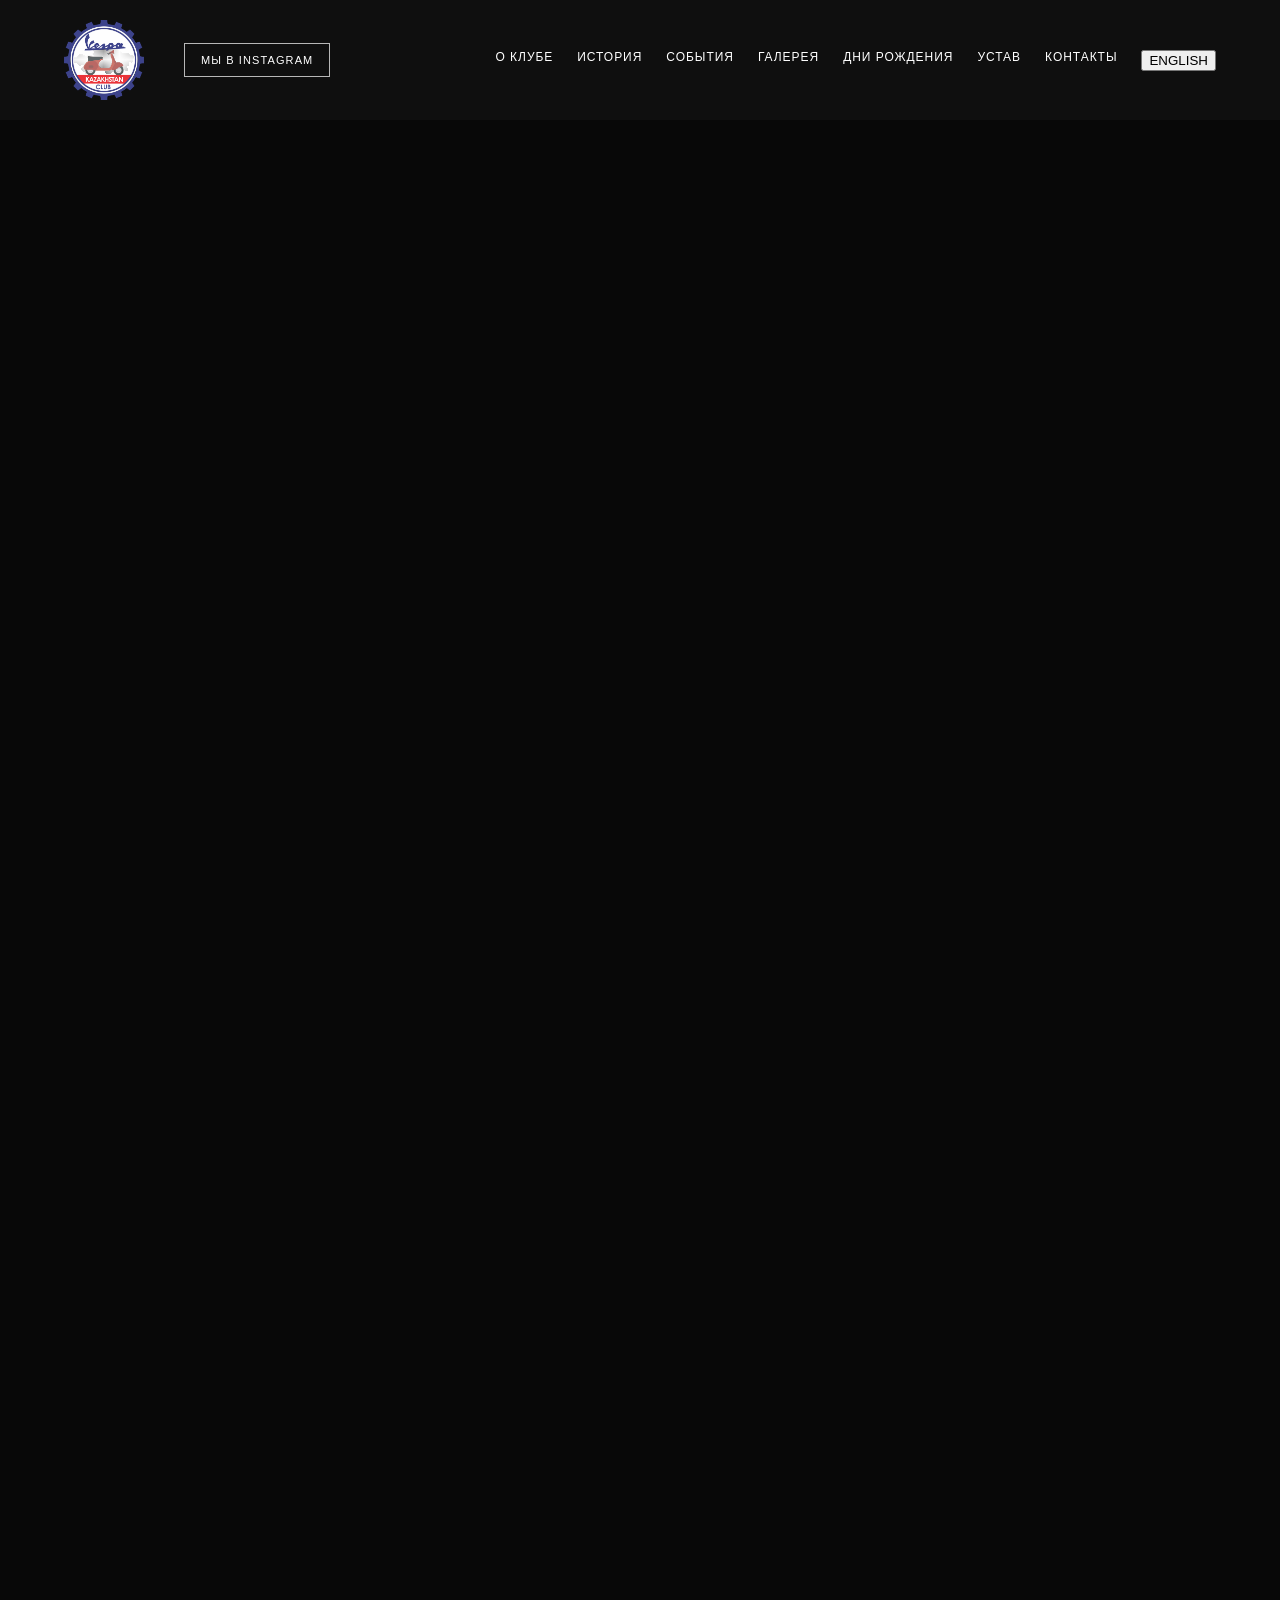
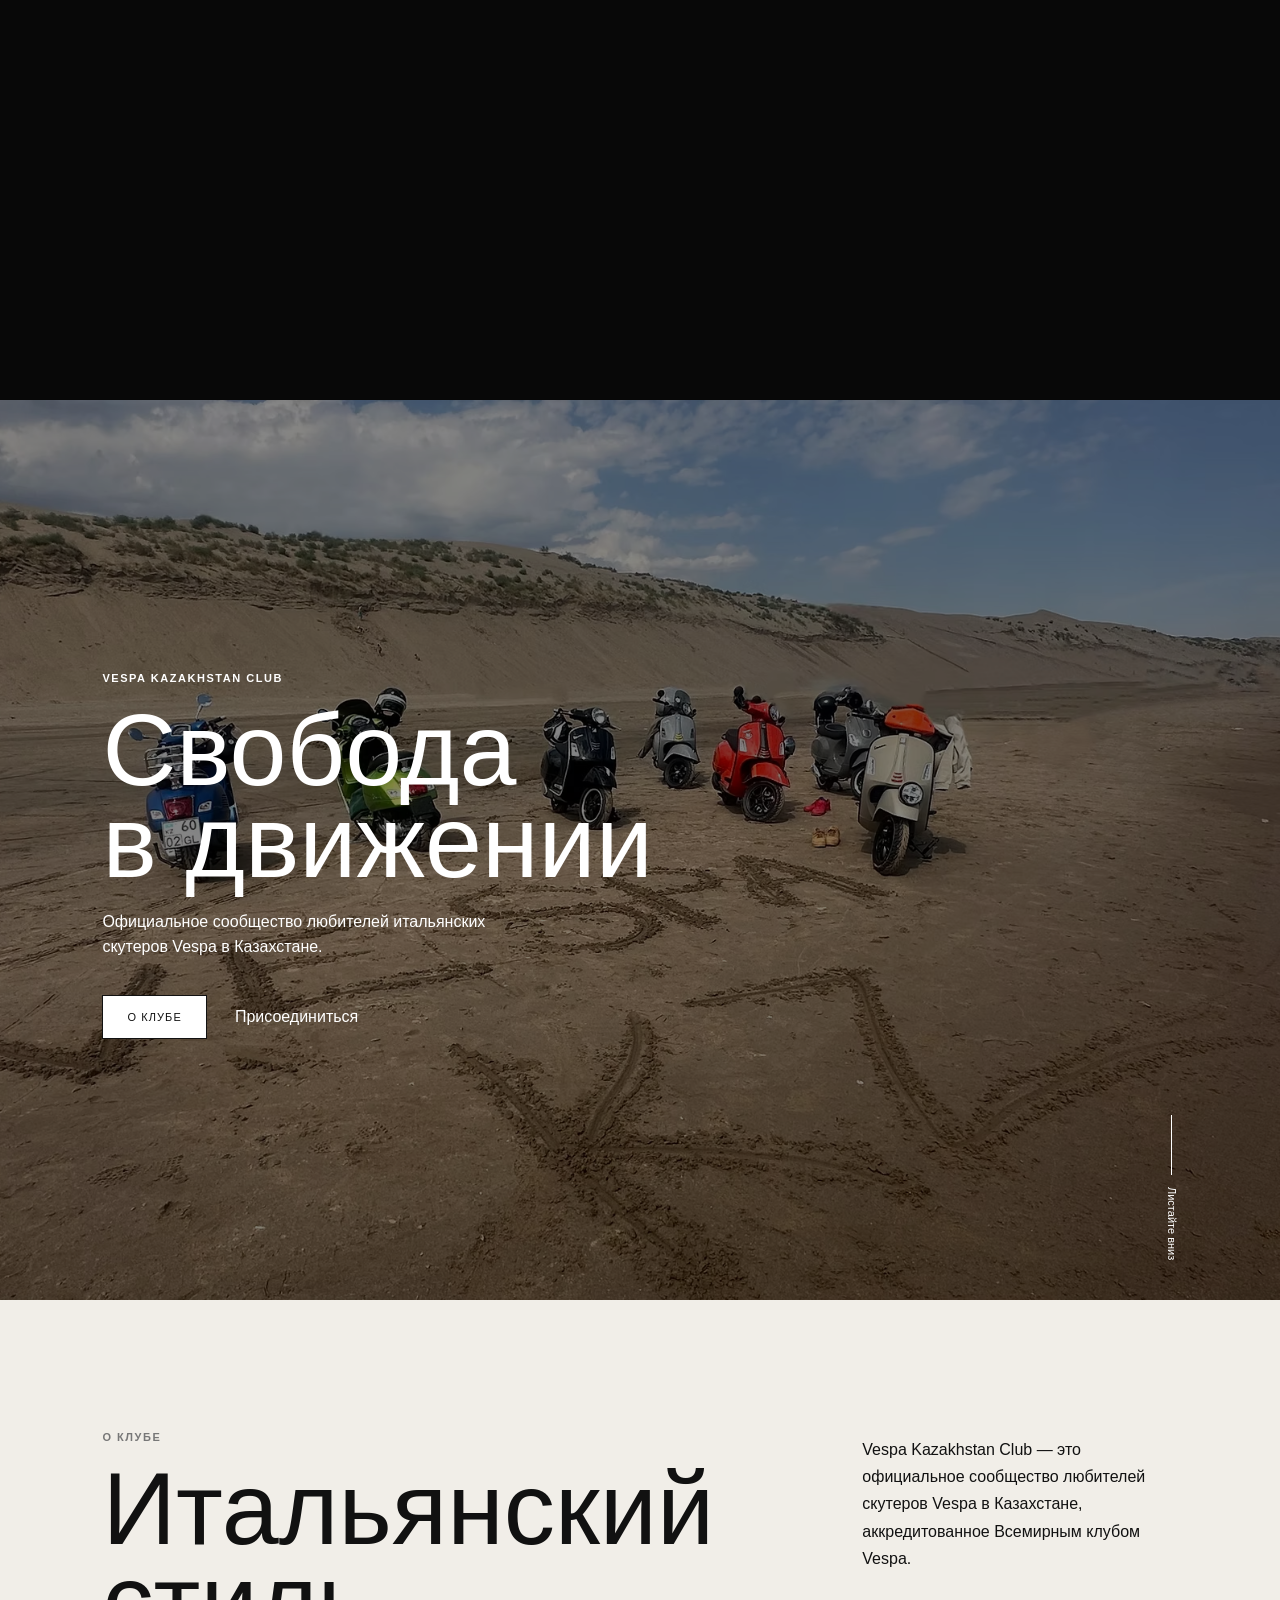
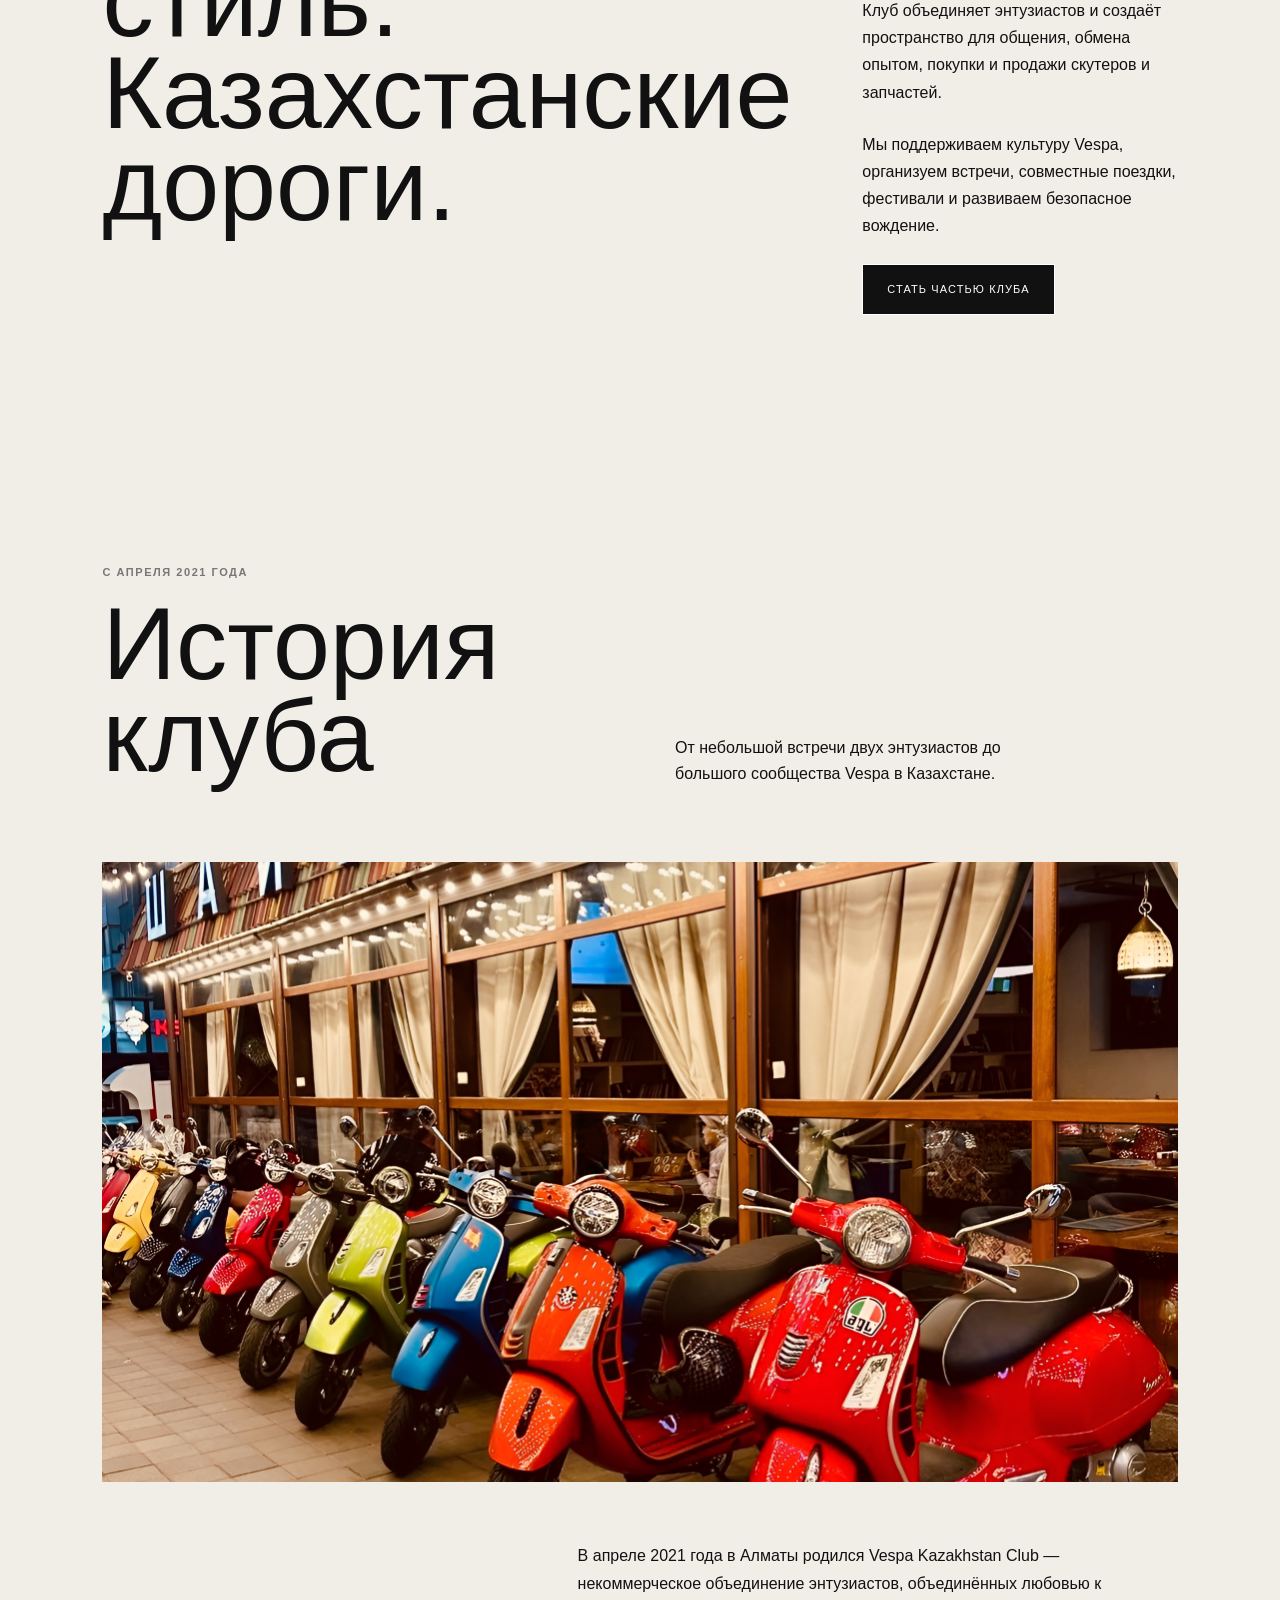
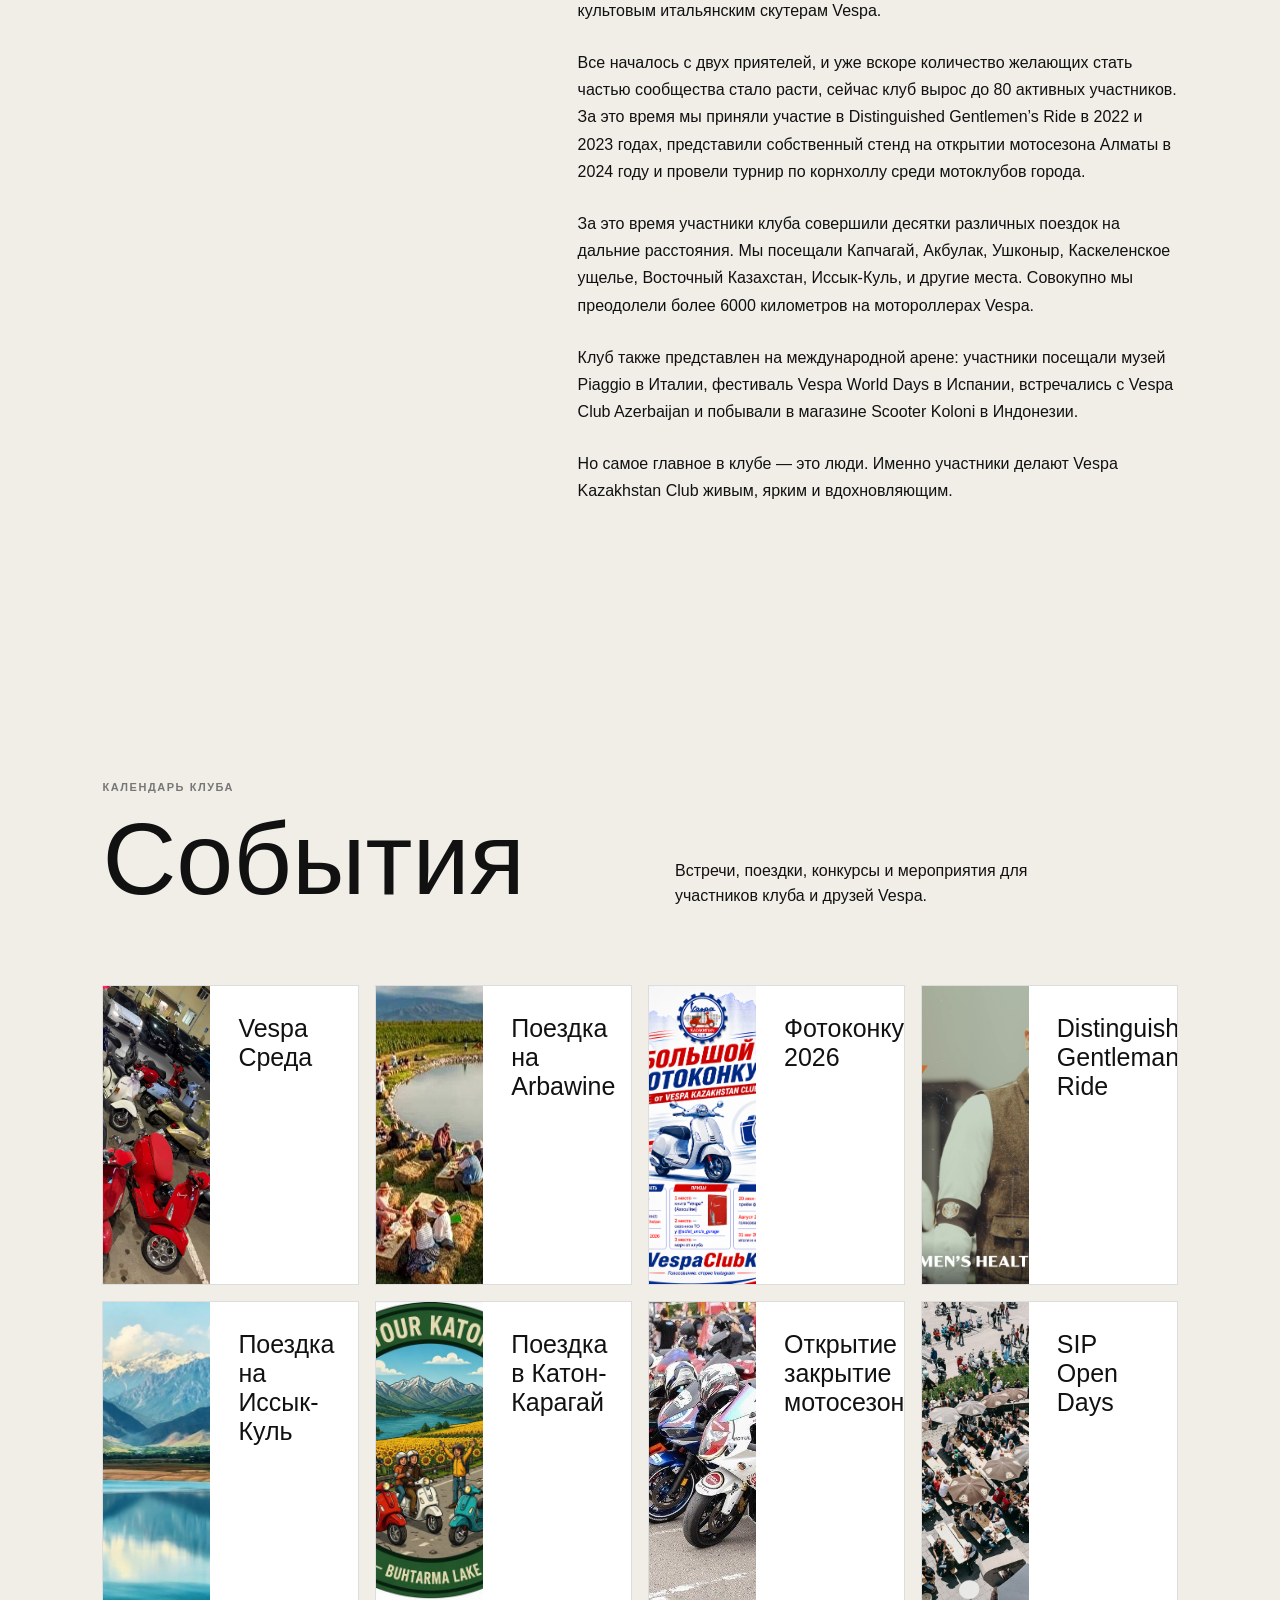
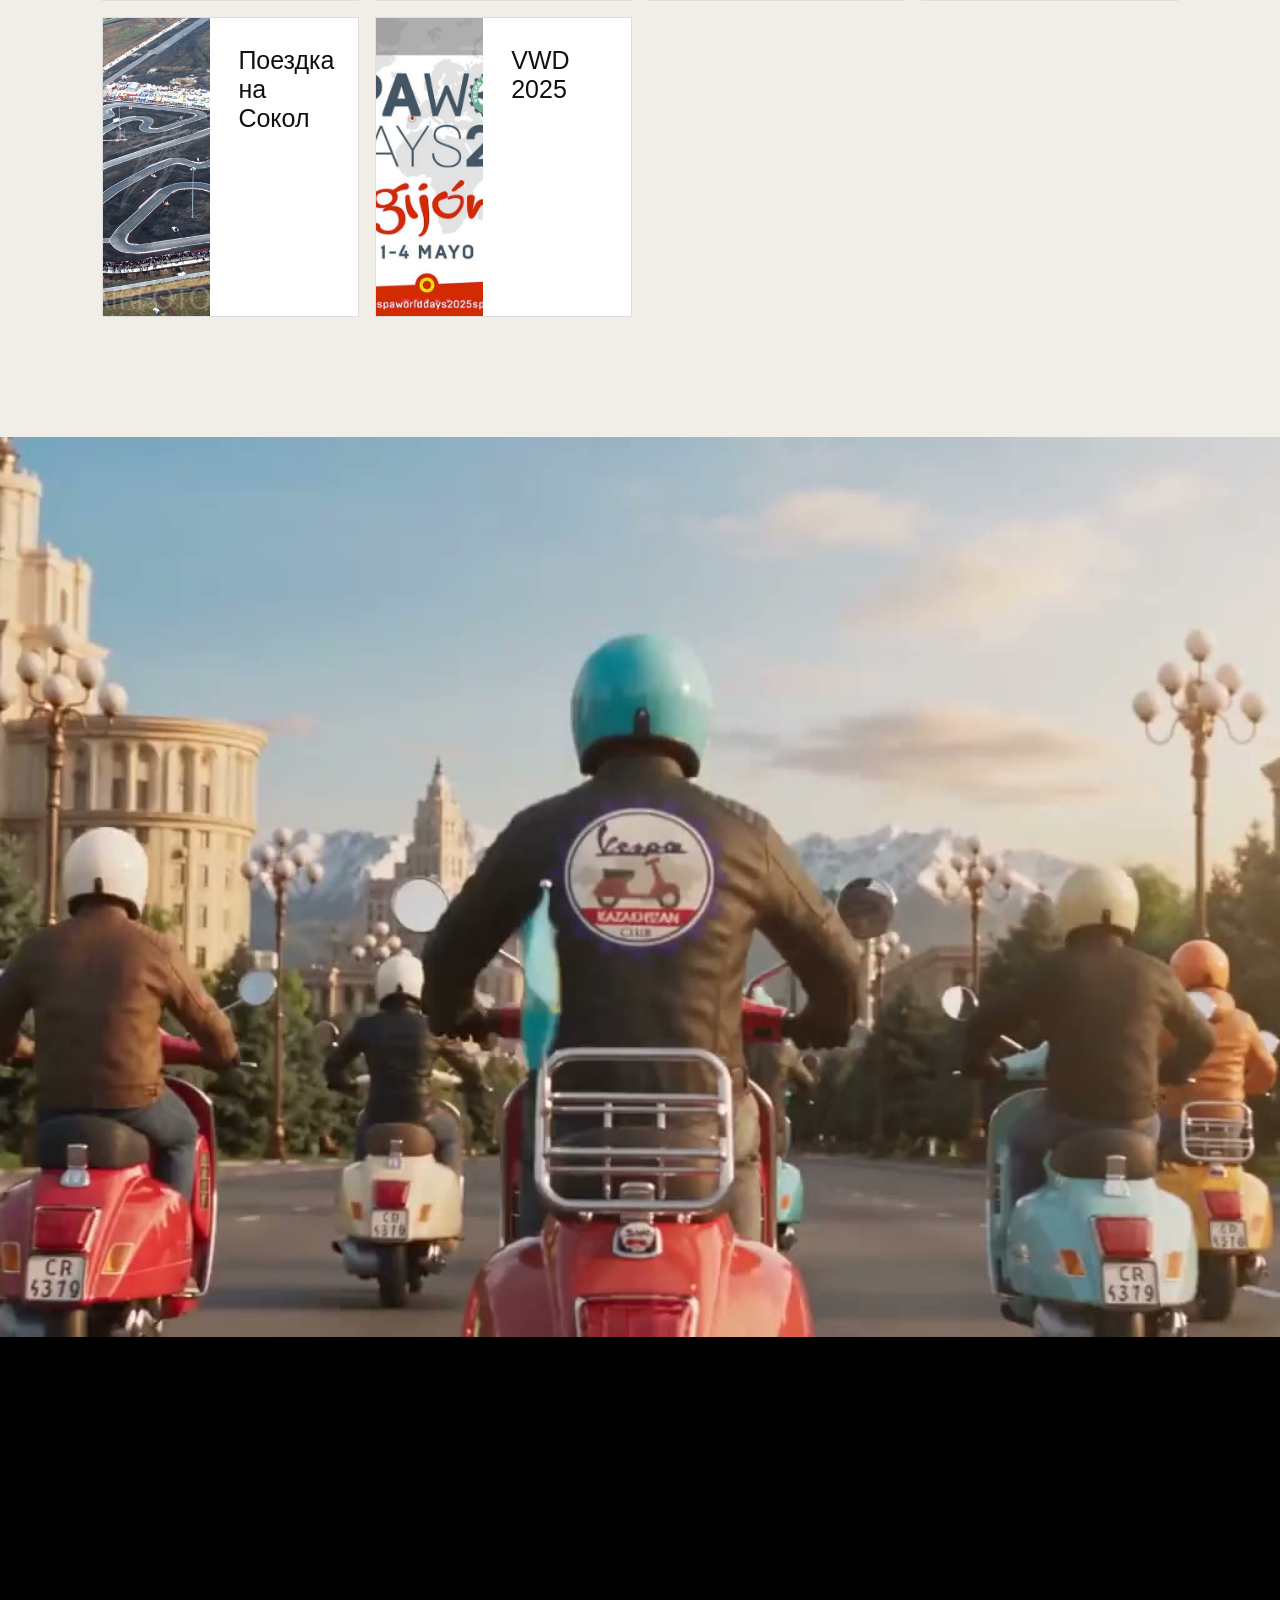
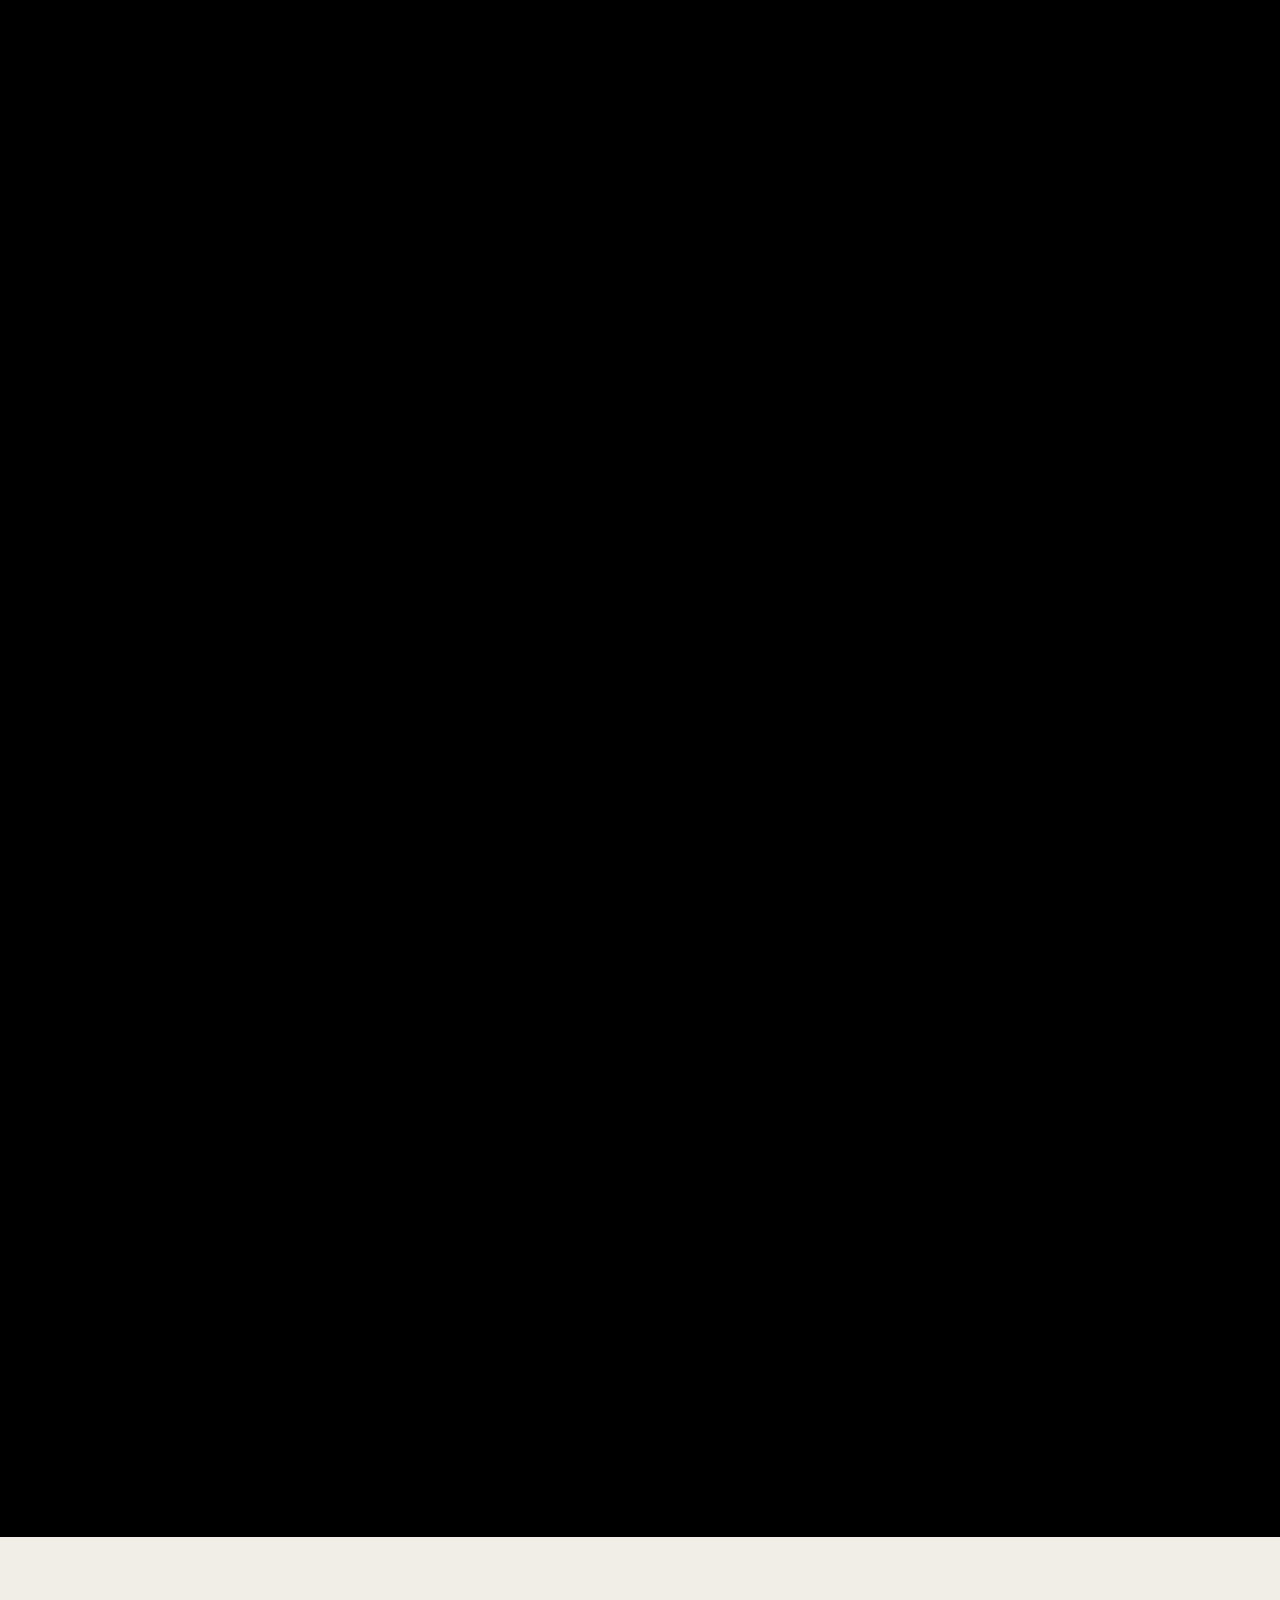
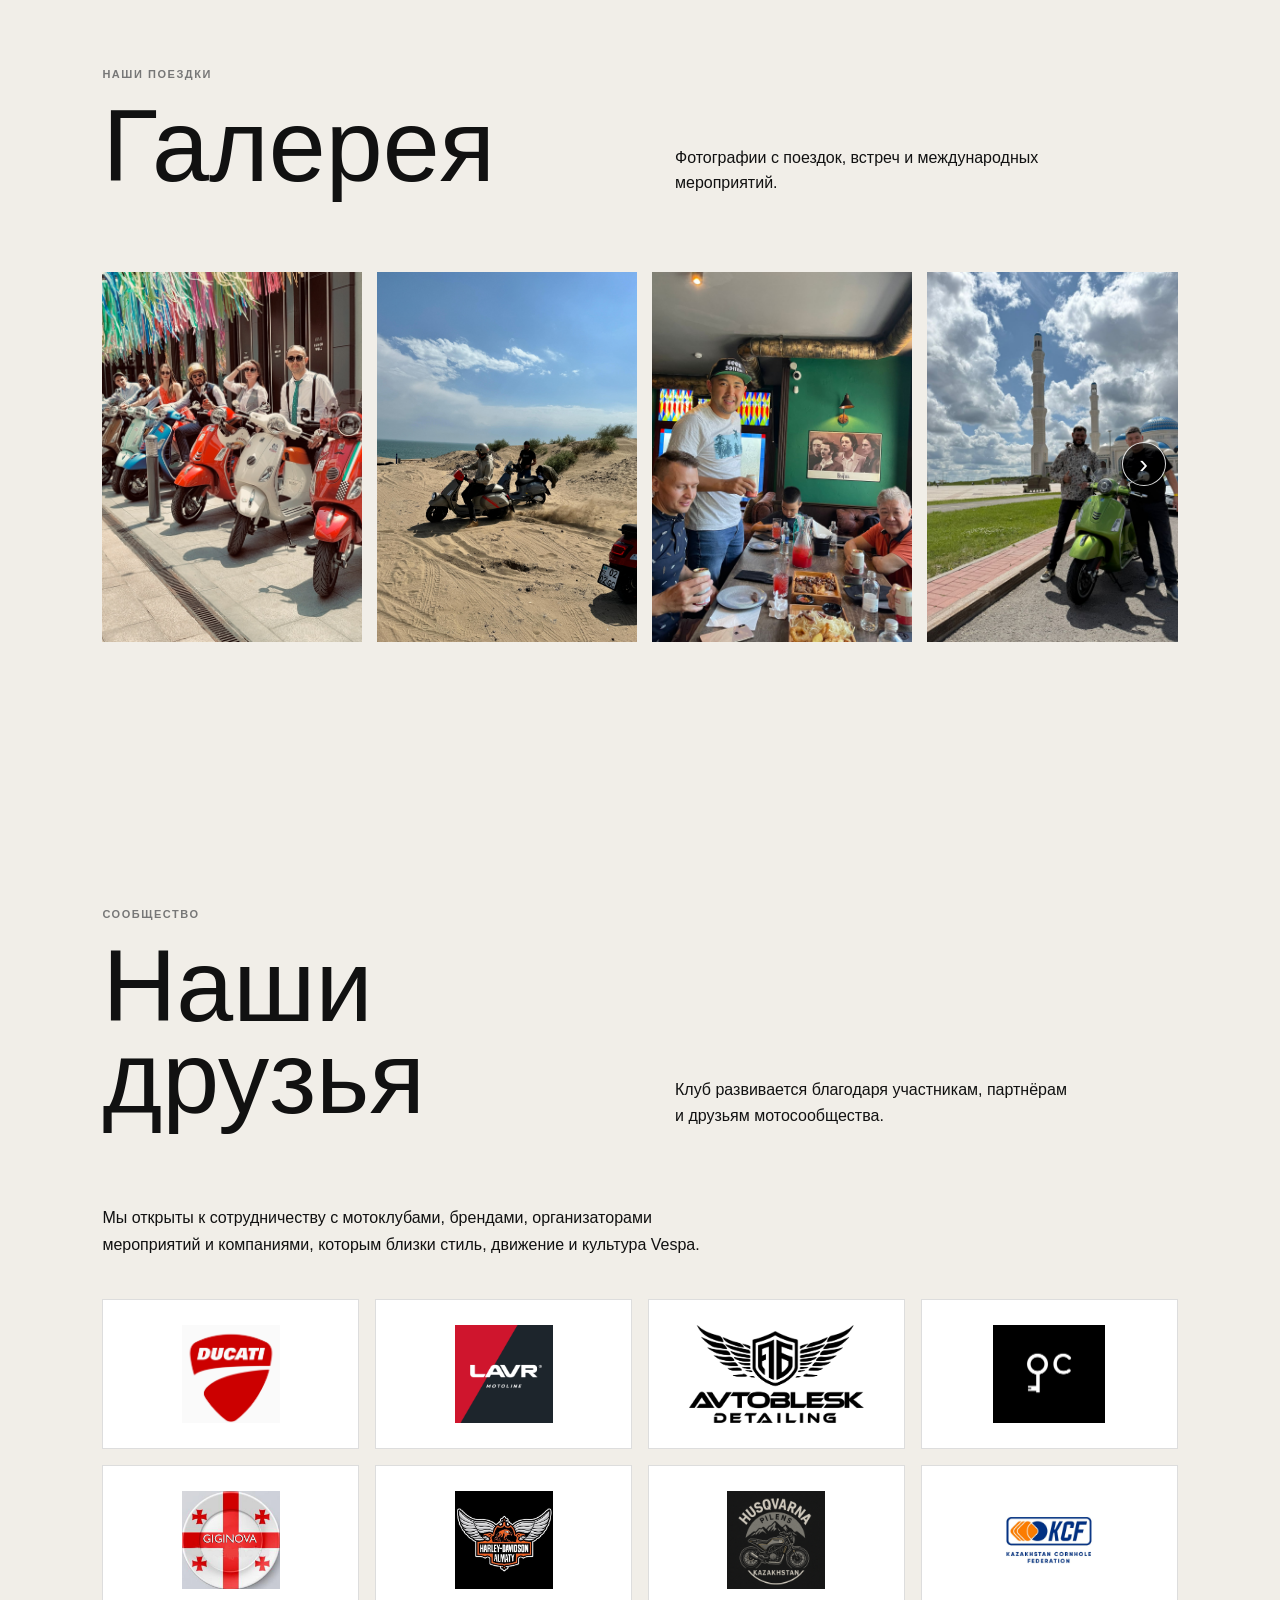
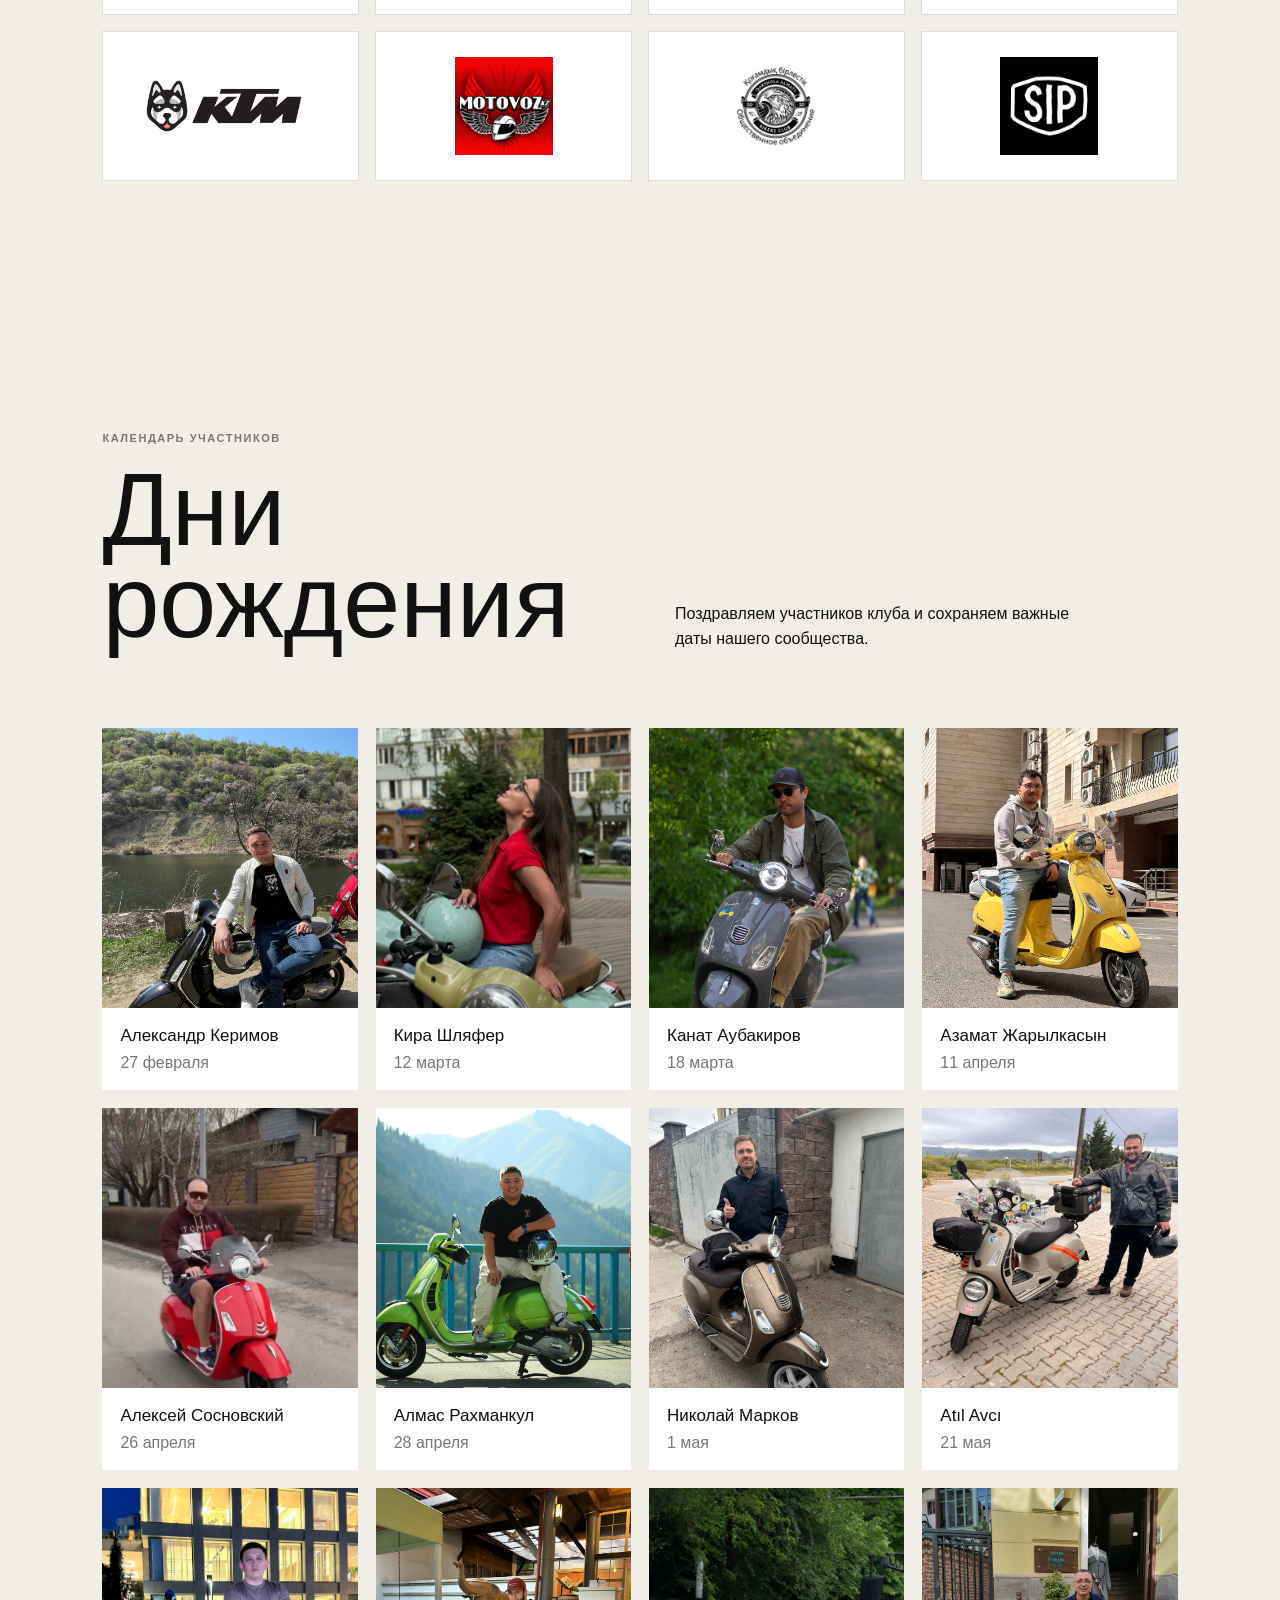
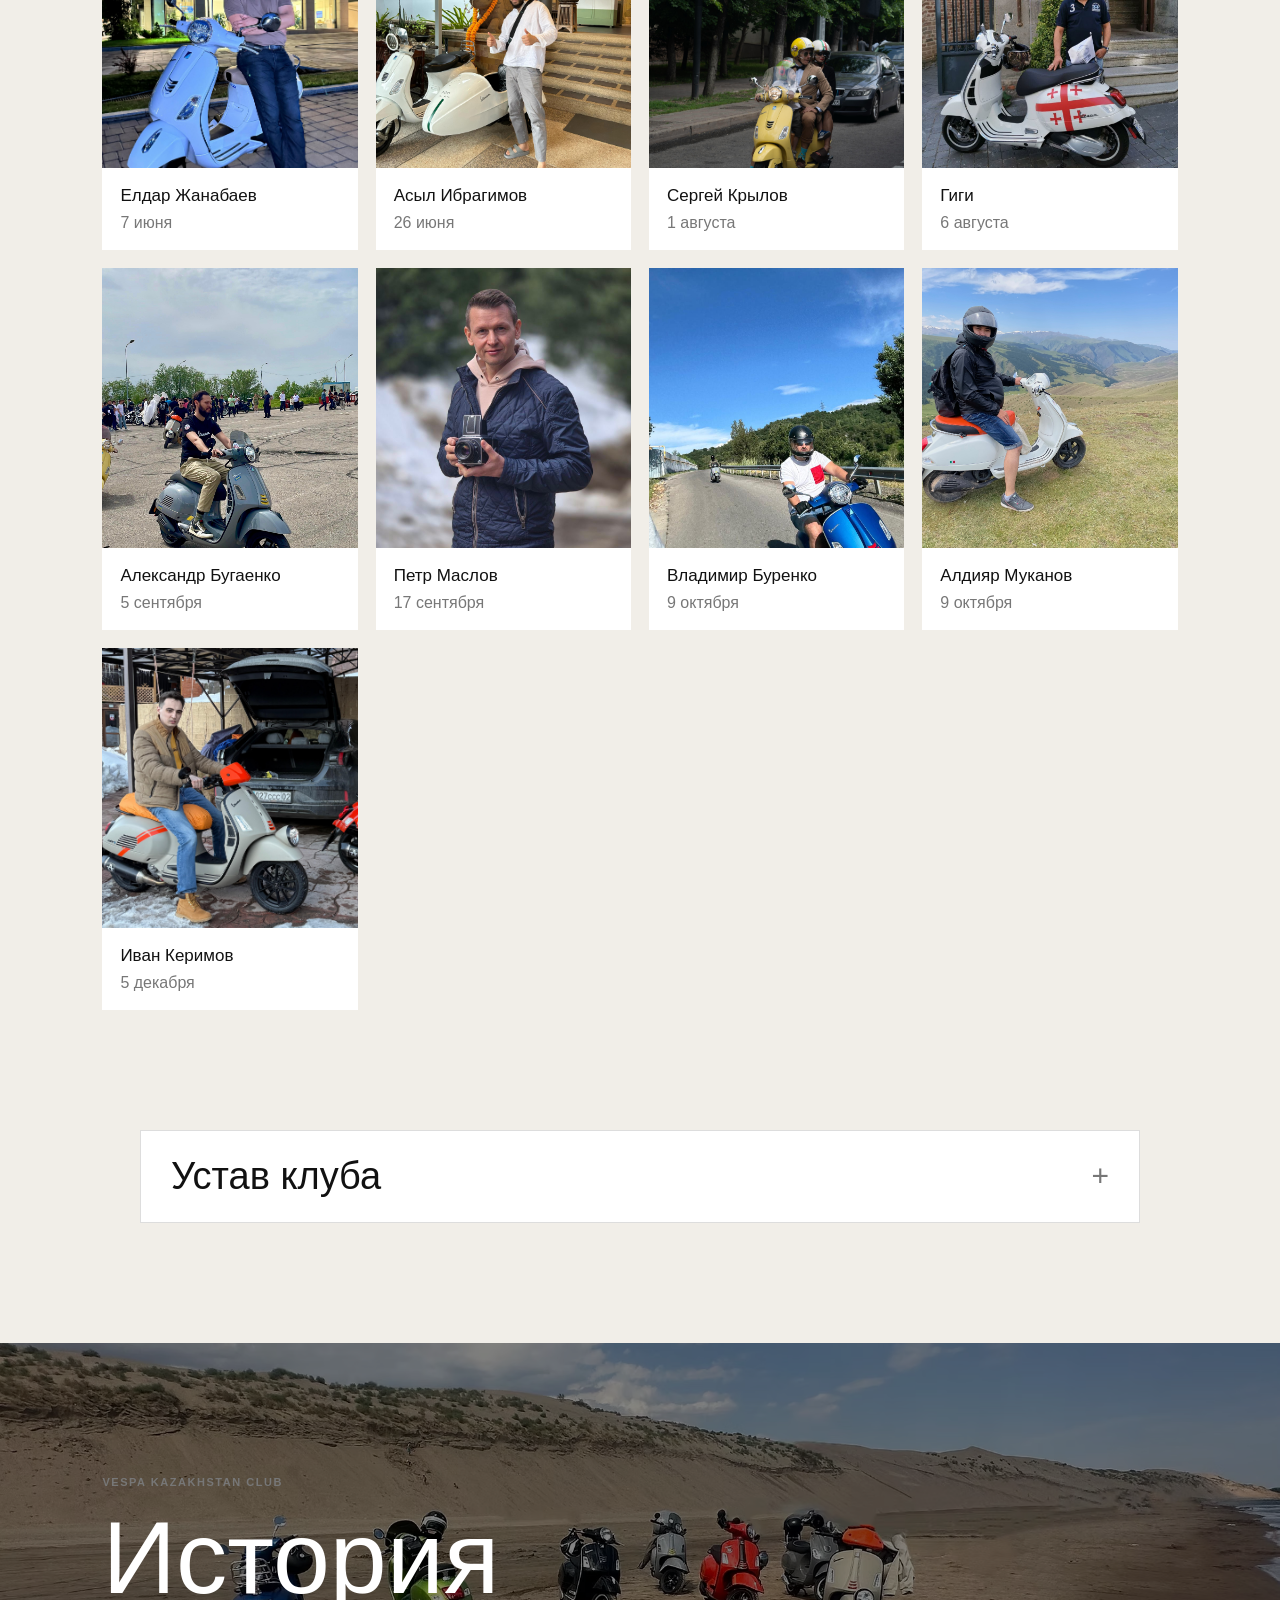
<file: index_working_scroll.html>
<!DOCTYPE html>
<html lang="ru" id="page">
<head>
  <meta charset="UTF-8">
  <meta name="viewport" content="width=device-width, initial-scale=1.0">

  <title>Vespa Kazakhstan Club</title>

  <meta
    name="description"
    content="Vespa Kazakhstan Club — официальное сообщество любителей скутеров Vespa в Казахстане."
  >

  <link rel="icon" href="favicon_io/favicon.ico">
  <link rel="icon" type="image/png" sizes="32x32" href="favicon_io/favicon-32x32.png">
  <link rel="icon" type="image/png" sizes="16x16" href="favicon_io/favicon-16x16.png">
  <link rel="apple-touch-icon" href="favicon_io/apple-touch-icon.png">
  <link rel="manifest" href="favicon_io/site.webmanifest">

  <link rel="stylesheet" href="assets/css/style.css">
  <link rel="stylesheet" href="assets/css/intro.css">
  <link rel="stylesheet" href="assets/css/gallery.css">
  <!-- Google Translate Customization -->
<meta name="google-translate-customization" content="f5e3c8a1f0e8f8e8-0000000000000000-0000000000000000"></meta>
</head>

<body>

  <section class="intro-video" id="intro-video">
    <div class="intro-video__sticky">
      <video class="intro-video__media" data-intro-video
             poster="assets/video/1-poster.jpg"
             preload="none" muted playsinline 
             disablepictureinpicture>
        <source media="(max-width: 768px)" src="assets/video/1-scrub-mobile.mp4" type="video/mp4">
        <source src="assets/video/1-scrub.mp4" type="video/mp4">
      </video>
      <div class="intro-loader" id="intro-loader" aria-live="polite">
        <div class="intro-loader__inner">
          <div class="intro-loader__label">Загрузка</div>
          <div class="intro-loader__row">
            <div class="intro-loader__track"><div class="intro-loader__bar"></div></div>
            <div class="intro-loader__percent" id="intro-loader-percent">0%</div>
          </div>
          <div class="intro-loader__hint" id="intro-loader-hint">Пожалуйста, дождитесь полной загрузки</div>
        </div>
      </div>
    </div>
  </section>

  <header class="site-header">
    <a class="logo" href="#top" aria-label="Vespa Kazakhstan Club">
      <img
        src="assets/images/vespa-logo.png"
        alt="Логотип Vespa Kazakhstan Club"
      >
    </a>

<a
  class="header-instagram"
  href="https://www.instagram.com/vespakazakhstan/"
  target="_blank"
  rel="noopener noreferrer"
  style="margin-left: 40px; margin-right: auto;"
>
  Мы в Instagram
</a>

    <button
      class="menu-toggle"
      type="button"
      aria-label="Открыть меню"
      aria-expanded="false"
    >
      <span></span>
      <span></span>
      <span></span>
    </button>

<!-- Замените ВЕСЬ ваш текущий <nav class="main-nav"> -->
<nav class="main-nav">
  <a href="#about">О КЛУБЕ</a>
  <a href="#history">ИСТОРИЯ</a>
  <a href="#events">СОБЫТИЯ</a>
  <a href="#gallery">ГАЛЕРЕЯ</a>
  <a href="#birthdays">ДНИ РОЖДЕНИЯ</a>
  <a href="#charter">УСТАВ</a>
  <a href="#contacts">КОНТАКТЫ</a>
    <button id="englishBtn" class="english-btn">ENGLISH</button>
</nav>
  </header>

  <main id="top">

    <!-- HERO -->
    <section class="hero">
      <div class="hero-overlay"></div>

      <div class="hero-content">
        <p class="eyebrow">VESPA KAZAKHSTAN CLUB</p>

        <h1>
          Свобода<br>
          в движении
        </h1>

        <p class="hero-description">
          Официальное сообщество любителей итальянских скутеров Vespa
          в Казахстане.
        </p>

        <div class="hero-actions">
          <a class="button button-light" href="#about">
            О клубе
          </a>

          <a class="text-link" href="#contacts">
            Присоединиться
          </a>
        </div>
      </div>

      <div class="hero-scroll">
        <span class="scroll-line"></span>
        Листайте вниз
      </div>
    </section>

    <!-- О КЛУБЕ -->
    <section class="section intro" id="about">
      <div class="intro-grid">

        <div>
          <p class="section-label">О клубе</p>

          <h2>
            Итальянский<br>
            стиль.<br>
            Казахстанские<br>
            дороги.
          </h2>
        </div>

        <div class="intro-text">
          <p>
            Vespa Kazakhstan Club — это официальное сообщество любителей
            скутеров Vespa в Казахстане, аккредитованное Всемирным клубом Vespa.
          </p>

          <p>
            Клуб объединяет энтузиастов и создаёт пространство для общения,
            обмена опытом, покупки и продажи скутеров и запчастей.
          </p>

          <p>
            Мы поддерживаем культуру Vespa, организуем встречи, совместные
            поездки, фестивали и развиваем безопасное вождение.
          </p>

          <a class="button button-dark" href="#contacts">
            Стать частью клуба
          </a>
        </div>

      </div>
    </section>

    <!-- ИСТОРИЯ -->
    <section class="section image-section" id="history">
      <div class="section-heading">
        <div>
          <p class="section-label">С апреля 2021 года</p>
          <h2>История<br>клуба</h2>
        </div>

        <p>
          От небольшой встречи двух энтузиастов
          до большого сообщества Vespa в Казахстане.
        </p>
      </div>

      <div class="feature-image">
        <img
          src="assets/images/main-page2.jpeg"
          alt="Участники Vespa Kazakhstan Club"
        >
      </div>

      <div class="intro-text history-text">
        <p>
          В апреле 2021 года в Алматы родился Vespa Kazakhstan Club —
          некоммерческое объединение энтузиастов, объединённых любовью
          к культовым итальянским скутерам Vespa.
        </p>

        <p>
         Все началось с двух приятелей, и уже вскоре количество желающих стать частью сообщества стало расти, сейчас клуб вырос до 80 активных участников. За это время мы приняли участие в Distinguished Gentlemen’s Ride в 2022 и 2023 годах, представили собственный стенд на открытии мотосезона Алматы в 2024 году и провели турнир по корнхоллу среди мотоклубов города.
        </p>

        <p>
         За это время участники клуба совершили десятки различных поездок на дальние расстояния. Мы посещали Капчагай, Акбулак, Ушконыр, Каскеленское ущелье, Восточный Казахстан, Иссык-Куль, и другие места. Совокупно мы преодолели более 6000 километров на мотороллерах Vespa.
        </p>

        <p>
          Клуб также представлен на международной арене: участники посещали
          музей Piaggio в Италии, фестиваль Vespa World Days в Испании, встречались с Vespa Club Azerbaijan
          и побывали в магазине Scooter Koloni в Индонезии.
        </p>

        <p>
          Но самое главное в клубе — это люди. Именно участники делают
          Vespa Kazakhstan Club живым, ярким и вдохновляющим.
        </p>
      </div>
    </section>

    <!-- СОБЫТИЯ -->
    <section class="section events" id="events">
      <div class="section-heading">
        <div>
          <p class="section-label">Календарь клуба</p>
          <h2>События</h2>
        </div>

        <p>
          Встречи, поездки, конкурсы и мероприятия
          для участников клуба и друзей Vespa.
        </p>
      </div>

      <div class="events-grid" id="events-grid" aria-live="polite"></div>
    </section>
    <!-- ===== Второе видео: скраб по скроллу ===== -->
<section class="scroll-video" data-scroll-video>
  <div class="scroll-video__sticky">
    <video class="scroll-video__media"
           poster="assets/video/2-poster.jpg"
           preload="metadata" muted playsinline
           disablepictureinpicture>
        <source media="(max-width: 768px)" src="assets/video/2-scrub-mobile.mp4" type="video/mp4">
        <source src="assets/video/2-scrub.mp4" type="video/mp4">
  </video>
  </div>
</section>

    <!-- ГАЛЕРЕЯ -->
    <section class="section gallery" id="gallery">
      <div class="section-heading">
        <div>
          <p class="section-label">Наши поездки</p>
          <h2>Галерея</h2>
        </div>

        <p>
          Фотографии с поездок, встреч и международных мероприятий.
        </p>
      </div>

      <div class="gallery-scroller">
        <button
          class="gallery-arrow gallery-arrow--prev"
          type="button"
          aria-label="Прокрутить галерею назад"
        >‹</button>
        <div class="gallery-grid" id="gallery-grid"></div>
        <button
          class="gallery-arrow gallery-arrow--next"
          type="button"
          aria-label="Прокрутить галерею вперёд"
        >›</button>
      </div>
    </section>

    <!-- ПАРТНЁРЫ -->
    <section class="section friends">
      <div class="section-heading">
        <div>
          <p class="section-label">Сообщество</p>
          <h2>Наши<br>друзья</h2>
        </div>

        <p>
          Клуб развивается благодаря участникам,
          партнёрам и друзьям мотосообщества.
        </p>
      </div>

      <p class="intro-text">
        Мы открыты к сотрудничеству с мотоклубами, брендами,
        организаторами мероприятий и компаниями,
        которым близки стиль, движение и культура Vespa.
      </p>

      <div class="friends-grid" id="friends-grid" aria-label="Логотипы друзей клуба"></div>
    </section>

    <!-- ДНИ РОЖДЕНИЯ -->
    <section class="section birthdays" id="birthdays">
      <div class="section-heading">
        <div>
          <p class="section-label">Календарь участников</p>
          <h2>Дни<br>рождения</h2>
        </div>
        <p>Поздравляем участников клуба и сохраняем важные даты нашего сообщества.</p>
      </div>
      <div class="birthdays-grid" id="birthdays-grid" aria-live="polite"></div>
    </section>

    <!-- УСТАВ КЛУБА -->
    <section class="section club-charter" id="charter">
      <details class="charter-details">
        <summary>Устав клуба</summary>
        <div class="charter-content">
          <h3>Устав Клуба Скутеров Vespa Kazakhstan</h3>

          <section class="charter-section">
            <h4>1. Общие положения</h4>
            <p>1.1. Клуб скутеров Vespa Kazakhstan (далее — Клуб) является добровольным объединением граждан, объединённых общей страстью к скутерам Vespa, культуре езды и стилю жизни.</p>
            <p>1.2. Клуб не является коммерческой организацией и действует на принципах самоуправления, добровольности, равноправия и гласности.</p>
            <p>1.3. Полное наименование: Клуб скутеров Vespa Kazakhstan.</p>
            <p>1.4. Место нахождения Клуба: Казахстан г. Алматы, пр-т Аль-Фараби 15.</p>
          </section>

          <section class="charter-section">
            <h4>2. Цели и задачи</h4>
            <ol>
              <li>Популяризация культуры Vespa.</li>
              <li>Организация встреч, мероприятий, совместных поездок и фестивалей.</li>
              <li>Обмен опытом, технической информацией и взаимопомощь между участниками.</li>
              <li>Представление интересов участников Клуба в общественных и государственных структурах.</li>
              <li>Поддержание этики вождения и уважения на дороге.</li>
            </ol>
          </section>

          <section class="charter-section">
            <h4>3. Членство в Клубе</h4>
            <p>3.1. Членом Клуба может стать любой желающий, достигший 18 лет, владеющий скутером Vespa (любая модель) и разделяющий цели Клуба.</p>
            <p>3.2. Прием в Клуб осуществляется админами клуба, с одобрения действующих участников.</p>
            <p>3.3. Каждый член Клуба обязан:</p>
            <ul>
              <li>соблюдать Устав;</li>
              <li>уважать других участников;</li>
              <li>участвовать в мероприятиях по мере возможностей;</li>
              <li>поддерживать позитивный имидж Клуба.</li>
            </ul>
            <p>3.4. Членство может быть приостановлено или прекращено по собственному желанию или решением Клуба за систематическое нарушение Устава.</p>
          </section>

          <section class="charter-section">
            <h4>4. Коммуникация и этика</h4>
            <p>4.1. Все участники Клуба придерживаются дружественной, уважительной и инклюзивной формы общения.</p>
            <p>4.2. В Клубе категорически запрещено:</p>
            <ul>
              <li>оскорбление других участников;</li>
              <li>провокации, грубость, токсичное поведение;</li>
              <li>негативные или уничижительные высказывания о других марках скутеров.</li>
            </ul>
            <p>4.3. Мы за Vespa, но уважаем чужой выбор. Сравнения допускаются только в конструктивном и уважительном контексте.</p>
            <p>4.4. Нарушение этих норм может повлечь устное предупреждение, а при повторении — временное или постоянное исключение из Клуба.</p>
          </section>

          <section class="charter-section">
            <h4>5. Структура и управление</h4>
            <p>5.1. Высшим органом управления Клуба является Президент клуба, а также администраторы могут выбирать оргкомитет.</p>
            <p>5.2. Оргкомитет отвечает за:</p>
            <ul>
              <li>организацию мероприятий;</li>
              <li>ведение внутренней документации;</li>
              <li>взаимодействие с внешними партнёрами и медиа.</li>
            </ul>
          </section>

          <section class="charter-section">
            <h4>6. Финансирование</h4>
            <p>6.1. Клуб может собирать членские взносы, если это решено Общим собранием.</p>
            <p>6.2. Также допускается финансирование за счёт спонсорской поддержки, пожертвований и мерча.</p>
            <p>6.3. Все собранные средства используются исключительно на нужды Клуба.</p>
          </section>

          <section class="charter-section">
            <h4>7. Символика и атрибутика</h4>
            <p>7.1. Клуб может иметь логотип, девиз и форму.</p>
            <p>7.2. Использование символики в коммерческих целях допускается только с согласия Оргкомитета.</p>
            <p>7.3. Ношение клубной атрибутики означает уважение к идеологии Клуба.</p>
          </section>

          <section class="charter-section">
            <h4>8. Заключительные положения</h4>
            <p>8.1. Изменения в Устав принимаются на Общем собрании большинством голосов.</p>
            <p>8.2. Клуб может быть распущен по решению не менее 2/3 членов Клуба.</p>
            <p>8.3. Настоящий Устав вступает в силу с момента его утверждения на первом собрании участников.</p>
          </section>
        </div>
      </details>
    </section>

    <!-- ПРИЗЫВ -->
    <section class="section report">
      <div class="report-content">
        <p class="section-label">Vespa Kazakhstan Club</p>

        <h2>
          История<br>
          только начинается.
        </h2>

        <p>
          Присоединяйтесь к нам и становитесь частью сообщества,
          которое выбирает двигаться красиво.
        </p>

        <a class="button button-light" href="#contacts">
          Поехали вместе
        </a>
      </div>
    </section>

    <!-- КОНТАКТЫ -->
    <section class="section contacts" id="contacts">
      <p class="section-label">Связаться с нами</p>

      <h2>
        Готовы<br>
        к поездке?
      </h2>

      <p>
        Напишите нам, чтобы узнать о ближайшей встрече
        или присоединиться к Vespa Kazakhstan Club.
      </p>

      <div class="contact-links">
        <a class="button button-dark" href="tel:+77012995577">
          +7 (701) 299-55-77
        </a>

        <a
          class="text-link"
          href="https://www.instagram.com/vespakazakhstan/"
          target="_blank"
          rel="noopener noreferrer"
        >
          Instagram
        </a>
      </div>
    </section>

  </main>

  <footer class="site-footer">
    <span>© 2026 Vespa Kazakhstan Club</span>
    <span>Almaty, Kazakhstan</span>
  </footer>
  <script src="assets/js/script.js"></script>
  <script src="assets/js/intro.js"></script>
<script type="module" src="https://static.cloudflareinsights.com/beacon.min.js/v31edd6df95cf4e85bb4c19e7a9bdbcba1788362987495" integrity="sha512-iIg7k2xntmwu6/uSb5tpc/hySgZc4eoL31yB29W6tJFo2akwjPWcEqnCEdJvGexCL0KEQwVYv5BlowfhVz26hg==" data-cf-beacon='{"version":"2024.11.0","token":"8607d2a720d14b038279025b2b5a82e5","spa":2}' crossorigin="anonymous"></script>
<script type="module" src="https://static.cloudflareinsights.com/beacon.min.js/v31edd6df95cf4e85bb4c19e7a9bdbcba1788362987495" integrity="sha512-iIg7k2xntmwu6/uSb5tpc/hySgZc4eoL31yB29W6tJFo2akwjPWcEqnCEdJvGexCL0KEQwVYv5BlowfhVz26hg==" data-cf-beacon='{"version":"2024.11.0","token":"8607d2a720d14b038279025b2b5a82e5","spa":2}' crossorigin="anonymous"></script>
<script type="module" src="https://static.cloudflareinsights.com/beacon.min.js/v31edd6df95cf4e85bb4c19e7a9bdbcba1788362987495" integrity="sha512-iIg7k2xntmwu6/uSb5tpc/hySgZc4eoL31yB29W6tJFo2akwjPWcEqnCEdJvGexCL0KEQwVYv5BlowfhVz26hg==" data-cf-beacon='{"version":"2024.11.0","token":"8607d2a720d14b038279025b2b5a82e5","spa":2}' crossorigin="anonymous"></script>
<script type="module" src="https://static.cloudflareinsights.com/beacon.min.js/v31edd6df95cf4e85bb4c19e7a9bdbcba1788362987495" integrity="sha512-iIg7k2xntmwu6/uSb5tpc/hySgZc4eoL31yB29W6tJFo2akwjPWcEqnCEdJvGexCL0KEQwVYv5BlowfhVz26hg==" data-cf-beacon='{"version":"2024.11.0","token":"8607d2a720d14b038279025b2b5a82e5","spa":2}' crossorigin="anonymous"></script>
<script type="module" src="https://static.cloudflareinsights.com/beacon.min.js/vce701823e78c4301a35b7e07294d87301792088814092" integrity="sha512-UKNk8GbxkABxKcXYuLkO16EleLGUkcvJWtpSNmExE0Too3ZaFAxTscNWEc1OdAv5/BikHawapSCaiD2XCmp+Bw==" data-cf-beacon='{"version":"2024.11.0","token":"8607d2a720d14b038279025b2b5a82e5","spa":2}' crossorigin="anonymous"></script>
</body>
</html>
</file>
<file: assets/css/style.css>
:root {
  --black: #111111;
  --dark: #1b1b1b;
  --white: #ffffff;
  --cream: #f1eee8;
  --gray: #777777;
  --border: rgba(255, 255, 255, 0.2);
}

* {
  box-sizing: border-box;
}

html {
  scroll-behavior: smooth;
}

body {
  margin: 0;
  background: var(--cream);
  color: var(--black);
  font-family: Arial, Helvetica, sans-serif;
}

img {
  display: block;
  max-width: 100%;
}

a {
  color: inherit;
  text-decoration: none;
}

.site-header {
  position: fixed;
  z-index: 20;
  top: 0;
  left: 0;
  right: 0;
  display: flex;
  align-items: center;
  justify-content: space-between;
  padding: 20px 5%;
  background: rgba(17, 17, 17, 0.9);
  color: var(--white);
}

.logo img {
  width: 80px;
  max-height: 80px;
  object-fit: contain;
}

.main-nav {
  display: flex;
  gap: 24px;
  font-size: 12px;
  text-transform: uppercase;
  letter-spacing: 0.08em;
}

.main-nav a:hover,
.text-link:hover {
  opacity: 0.6;
}

.menu-toggle {
  display: none;
  border: 0;
  background: transparent;
  cursor: pointer;
}

.menu-toggle span {
  display: block;
  width: 28px;
  height: 2px;
  margin: 5px;
  background: white;
}

.hero {
  position: relative;
  min-height: 100vh;
  display: flex;
  align-items: center;
  padding: 140px 8%;
  color: white;
  background: url("../images/main-bg.jpeg") center / cover no-repeat;
}

.hero-overlay {
  position: absolute;
  inset: 0;
  background: rgba(0, 0, 0, 0.48);
}

.hero-content,
.hero-scroll {
  position: relative;
  z-index: 1;
}

.eyebrow,
.section-label,
.event-date {
  text-transform: uppercase;
  letter-spacing: 0.14em;
  font-size: 11px;
  font-weight: bold;
}

.hero h1,
.section h2,
.report h2 {
  margin: 20px 0;
  font-size: clamp(48px, 8vw, 110px);
  line-height: 0.9;
  font-weight: 400;
}

.hero-description {
  max-width: 420px;
  line-height: 1.6;
}

.hero-actions,
.contact-links {
  display: flex;
  align-items: center;
  gap: 28px;
  margin-top: 35px;
}

.button {
  display: inline-block;
  padding: 15px 24px;
  border: 1px solid currentColor;
  text-transform: uppercase;
  font-size: 11px;
  letter-spacing: 0.1em;
  transition: 0.25s;
}

.button:hover {
  transform: translateY(-3px);
}

.button-light {
  color: var(--black);
  background: white;
}

.button-dark {
  color: white;
  background: var(--black);
}

.hero-scroll {
  position: absolute;
  right: 8%;
  bottom: 40px;
  display: flex;
  align-items: center;
  gap: 12px;
  font-size: 11px;
  writing-mode: vertical-rl;
}

.scroll-line {
  width: 1px;
  height: 60px;
  background: white;
}

.section {
  padding: 120px 8%;
}

.dark-section {
  background: var(--dark);
  color: white;
}

.section-grid,
.section-heading,
.intro-grid {
  display: grid;
  grid-template-columns: 1fr 1fr;
  gap: 70px;
}

.section-heading {
  align-items: end;
  margin-bottom: 60px;
}

.section-heading > p {
  max-width: 400px;
  line-height: 1.6;
}

.section-label {
  color: var(--gray);
}

.dark-section .section-label {
  color: #aaa;
}

.text-content,
.intro-text {
  max-width: 600px;
  line-height: 1.7;
}

.text-content p,
.intro-text p {
  margin-bottom: 25px;
}

.wide-image,
.feature-image img {
  width: 100%;
  max-height: 620px;
  object-fit: cover;
}

.history-text {
  margin: 60px 0 0 auto;
}

/* СОБЫТИЯ */

.events-grid {
  display: grid;
  grid-template-columns: repeat(4, 1fr);
  gap: 16px;
}

.event-card {
  display: flex;
  min-height: 300px;
  padding: 0;
  overflow: hidden;
  background: white;
  border: 1px solid #ddd;
}

.event-card img {
  width: 42%;
  min-height: 260px;
  object-fit: cover;
}

.event-info {
  flex: 1;
  padding: 28px;
}

.event-info h3 {
  margin: 0;
  font-size: 25px;
  font-weight: 400;
}

.event-card p:last-child {
  color: var(--gray);
  line-height: 1.5;
}

.event-list {
  display: grid;
  gap: 0;
  margin-top: 20px;
}

.event-list-item {
  display: flex;
  justify-content: space-between;
  gap: 20px;
  padding: 18px 0;
  border-bottom: 1px solid #d7d3cc;
}

.event-list-item span {
  color: var(--gray);
}

/* ГАЛЕРЕЯ */

.gallery-toolbar {
  display: flex;
  justify-content: flex-end;
  gap: 10px;
  margin-bottom: 20px;
}

.gallery-button {
  width: 45px;
  height: 45px;
  border: 1px solid white;
  background: transparent;
  color: white;
  font-size: 20px;
  cursor: pointer;
}

.gallery-button:hover {
  background: white;
  color: var(--black);
}

.gallery-grid {
  display: grid;
  grid-auto-flow: column;
  grid-auto-columns: minmax(260px, 28vw);
  gap: 15px;
  overflow-x: auto;
  padding-bottom: 15px;
  scroll-behavior: smooth;
}

.gallery-grid img {
  width: 100%;
  height: 370px;
  object-fit: cover;
  cursor: pointer;
  background: #333;
}

/* ДРУЗЬЯ */

.friends-grid {
  display: grid;
  grid-template-columns: repeat(4, minmax(0, 1fr));
  gap: 16px;
  margin-top: 40px;
}

.friends-grid img {
  display: block;
  width: 100%;
  height: 150px;
  padding: 25px;
  object-fit: contain;
  background: white;
  border: 1px solid #ddd;
}

/* ДНИ РОЖДЕНИЯ */

.birthdays-grid {
  display: grid;
  grid-template-columns: repeat(4, 1fr);
  gap: 18px;
}

.birthday-card {
  overflow: hidden;
  background: white;
  color: var(--black);
}

.birthday-card img {
  width: 100%;
  height: 280px;
  object-fit: cover;
}

.birthday-info {
  padding: 18px;
}

.birthday-info h3 {
  margin: 0 0 8px;
  font-size: 17px;
  font-weight: 400;
}

.birthday-info p {
  margin: 0;
  color: var(--gray);
}

/* ОТЧЁТ И КОНТАКТЫ */

.report {
  background:
    linear-gradient(rgba(0, 0, 0, 0.48), rgba(0, 0, 0, 0.48)),
    url("../images/main-bg.jpeg") center / cover no-repeat;
  color: white;
}

.report p {
  max-width: 440px;
  line-height: 1.6;
}

.contacts {
  background: var(--cream);
}

.dark-link {
  color: var(--black);
}

.site-footer {
  display: flex;
  justify-content: space-between;
  padding: 25px 8%;
  background: var(--black);
  color: white;
  font-size: 12px;
}

/* LIGHTBOX */

.lightbox {
  position: fixed;
  z-index: 100;
  inset: 0;
  display: none;
  align-items: center;
  justify-content: center;
  padding: 30px;
  background: rgba(0, 0, 0, 0.9);
}

.lightbox.is-visible {
  display: flex;
}

.lightbox img {
  max-width: 90vw;
  max-height: 90vh;
  object-fit: contain;
}

.lightbox-close {
  position: absolute;
  top: 25px;
  right: 35px;
  border: 0;
  background: transparent;
  color: white;
  font-size: 42px;
  cursor: pointer;
}

/* УСТАВ */

.club-charter {
  padding-top: 0;
  padding-bottom: 120px;
}

.charter-details {
  max-width: 1000px;
  margin: 0 auto;
  background: var(--white);
  border: 1px solid #ddd;
}

.charter-details summary {
  display: flex;
  align-items: center;
  justify-content: space-between;
  gap: 24px;
  padding: 24px 30px;
  cursor: pointer;
  list-style: none;
  font-size: clamp(24px, 3vw, 38px);
  font-weight: 400;
}

.charter-details summary::-webkit-details-marker {
  display: none;
}

.charter-details summary::after {
  content: "+";
  flex: 0 0 auto;
  color: var(--gray);
  font-size: 30px;
}

.charter-details[open] summary {
  border-bottom: 1px solid #ddd;
}

.charter-details[open] summary::after {
  content: "−";
}

.charter-details summary:focus-visible {
  outline: 3px solid currentColor;
  outline-offset: -3px;
}

.charter-content {
  max-width: 760px;
  padding: 28px 30px 34px;
  color: #444;
  line-height: 1.7;
}

.charter-content h3 {
  margin: 0 0 30px;
  color: var(--black);
  font-size: clamp(22px, 2.5vw, 30px);
  font-weight: 400;
}

.charter-section + .charter-section {
  margin-top: 30px;
}

.charter-section h4 {
  margin: 0 0 12px;
  color: var(--black);
  font-size: 17px;
}

.charter-content p {
  margin: 0 0 12px;
}

.charter-content ol,
.charter-content ul {
  margin: 0 0 12px;
  padding-left: 24px;
}

.charter-content li + li {
  margin-top: 7px;
}

.header-instagram {
  display: inline-block;
  padding: 10px 16px;
  border: 1px solid rgba(255, 255, 255, 0.7);
  color: white;
  font-size: 11px;
  text-transform: uppercase;
  letter-spacing: 0.1em;
  transition: 0.25s;
}

.header-instagram:hover {
  background: white;
  color: var(--black);
}
/* МОБИЛЬНАЯ ВЕРСИЯ */

@media (max-width: 800px) {
  .header-instagram {
  margin-left: auto;
  margin-right: 15px;
  padding: 8px 11px;
  font-size: 10px;
}
@media (max-width: 800px) {
  .language-switcher {
    margin-right: 10px;
  }
}
  .site-header {
    padding: 8px 5%;
  }

  .menu-toggle {
    display: block;
  }

  .main-nav {
    position: absolute;
    top: 90%;
    left: 0;
    right: 0;
    display: none;
    flex-direction: column;
    gap: 0;
    background: var(--black);
  }

  .main-nav.is-open {
    display: flex;
  }

  .main-nav a {
    padding: 10px 5%;
    border-top: 1px solid #333;
  }

  .section-grid,
  .section-heading,
  .intro-grid {
    grid-template-columns: 1fr;
    gap: 25px;
  }

  .section {
    padding: 80px 5%;
  }

  .hero {
    padding: 120px 5%;
  }

  .hero-scroll {
    display: none;
  }

  .events-grid,
  .friends-grid,
  .birthdays-grid {
    grid-template-columns: repeat(2, minmax(0, 1fr));
  }

  .event-card {
    display: block;
  }

  .event-card img {
    width: 100%;
    height: 220px;
    min-height: 0;
  }

  .event-list-item {
    flex-direction: column;
    gap: 6px;
  }

  .birthday-card img {
    height: 220px;
  }

  .site-footer {
    flex-direction: column;
    gap: 10px;
  }
}
.language-switcher {
  display: flex;
  align-items: center;
  gap: 6px;
  margin-left: auto;
  margin-right: 20px;
  color: rgba(255, 255, 255, 0.6);
  font-size: 11px;
  letter-spacing: 0.1em;
}

.lang-button {
  padding: 4px;
  border: 0;
  background: transparent;
  color: rgba(255, 255, 255, 0.6);
  cursor: pointer;
  font-size: 11px;
  letter-spacing: 0.1em;
}

.lang-button.active,
.lang-button:hover {
  color: white;
}
@media (max-width: 500px) {
  .events-grid,
  .friends-grid,
  .birthdays-grid {
    grid-template-columns: 1fr;
  }

  .hero h1,
  .section h2,
  .report h2 {
    font-size: 54px;
  }

  .hero-actions,
  .contact-links {
    flex-direction: column;
    align-items: flex-start;
  }
}

/* Видео занимают обычный экранный блок и не управляют прокруткой страницы. */
.intro-video,
.scroll-video {
  position: relative;
  height: 100vh;
  min-height: 480px;
  background: #111;
}

.intro-video { z-index: 0; }

.intro-video__sticky,
.scroll-video__sticky {
  position: relative;
  width: 100%;
  height: 100%;
  overflow: hidden;
  background: #111;
}

.intro-video__media,
.scroll-video__media {
  position: absolute;
  inset: 0;
  display: block;
  width: 100%;
  height: 100%;
  max-width: none;
  object-fit: cover;
  object-position: center;
  background: #111;
}

.intro-loader {
  position: absolute;
  z-index: 2;
  inset: 0;
  display: grid;
  place-items: center;
  padding: 24px;
  color: #fff;
  background: rgba(17, 17, 17, 0.96);
  opacity: 1;
  visibility: visible;
  transition: opacity 0.7s ease, visibility 0.7s ease;
}

.intro-loader.is-hidden {
  opacity: 0;
  visibility: hidden;
  pointer-events: none;
}

.intro-loader[hidden] { display: none !important; }

.intro-loader__inner { width: min(420px, 100%); }
.intro-loader__label {
  margin-bottom: 16px;
  font-size: 12px;
  letter-spacing: 0.16em;
  text-transform: uppercase;
}
.intro-loader__row { display: flex; align-items: center; gap: 14px; }
.intro-loader__track {
  flex: 1; height: 2px; overflow: hidden; background: rgba(255, 255, 255, 0.3);
}
.intro-loader__bar {
  width: 0; height: 100%; background: #fff; transition: width 0.2s ease;
}
.intro-loader__percent { min-width: 3em; font-size: 12px; text-align: right; }
.intro-loader__hint { margin-top: 14px; color: rgba(255, 255, 255, 0.7); font-size: 12px; }


@media (prefers-reduced-motion: reduce) {
  .intro-loader, .intro-loader__bar { transition: none; }
}
</file>
<file: assets/css/intro.css>
/* INTRO VIDEO STYLES START */
.intro-video {
  --intro-progress: 0;
  position: relative;
  height: 400vh;
  background: #080808;
  color: #fff;
  z-index: 10;
}

.intro-video__sticky {
  position: sticky;
  top: 0;
  height: 100vh;
  min-height: 420px;
  overflow: hidden;
  background: #080808;
  isolation: isolate;
  transition: opacity 900ms cubic-bezier(.22, 1, .36, 1);
}

.intro-video__media,
.intro-video__placeholder,
.intro-video__veil {
  position: absolute;
  inset: 0;
  width: 100%;
  height: 100%;
}

.intro-video__media {
  z-index: 1;
  display: block;
  object-fit: cover;
  opacity: 0;
  transition: opacity 700ms ease;
}

.intro-video.is-ready .intro-video__media { opacity: 1; }

.intro-video__placeholder {
  z-index: 0;
  display: grid;
  place-content: center;
  gap: 10px;
  padding: 2rem;
  background:
    radial-gradient(circle at 50% 42%, rgba(255,255,255,.08), transparent 28%),
    #080808;
  text-align: center;
  transition: opacity 500ms ease;
}

.intro-video.is-ready .intro-video__placeholder { opacity: 0; }
.intro-video__placeholder-label {
  font-size: clamp(1rem, 2vw, 1.5rem);
  letter-spacing: .2em;
  text-transform: uppercase;
}
.intro-video__placeholder-note {
  color: rgba(255,255,255,.5);
  font-size: .7rem;
  letter-spacing: .16em;
  text-transform: uppercase;
}

.intro-video__veil {
  z-index: 2;
  pointer-events: none;
  background: linear-gradient(180deg, rgba(0,0,0,.42), transparent 35%, rgba(0,0,0,.32));
  opacity: calc(.25 + (var(--intro-progress) * .6));
  transition: opacity 100ms linear;
}

.intro-video__meta {
  position: absolute;
  z-index: 3;
  right: clamp(1.25rem, 5vw, 5rem);
  bottom: clamp(1.25rem, 5vw, 3rem);
  left: clamp(1.25rem, 5vw, 5rem);
  display: flex;
  justify-content: space-between;
  color: rgba(255,255,255,.75);
  font-size: 10px;
  letter-spacing: .18em;
  text-transform: uppercase;
  pointer-events: none;
}
.intro-video__scroll-hint::before {
  content: '';
  display: inline-block;
  width: 34px;
  height: 1px;
  margin: 0 12px 3px 0;
  background: currentColor;
}
.intro-video__skip {
  position: absolute;
  z-index: 4;
  top: clamp(5rem, 10vh, 7rem);
  right: clamp(1.25rem, 5vw, 5rem);
  border: 1px solid rgba(255,255,255,.45);
  padding: 10px 14px;
  background: rgba(0,0,0,.16);
  color: #fff;
  cursor: pointer;
  font: inherit;
  font-size: 10px;
  letter-spacing: .13em;
  text-transform: uppercase;
  transition: background 200ms ease, border-color 200ms ease;
}
.intro-video__skip:hover,
.intro-video__skip:focus-visible { background: rgba(255,255,255,.14); border-color: #fff; }

.intro-video.is-complete {
  position: absolute;
  top: var(--intro-absolute-top, 0px);
  right: 0;
  left: 0;
  height: 100vh;
  opacity: 0;
  pointer-events: none;
  transition: opacity 900ms cubic-bezier(.22, 1, .36, 1);
}
.intro-video.is-complete .intro-video__sticky { position: absolute; inset: 0; }

@media (prefers-reduced-motion: reduce) {
  .intro-video__sticky, .intro-video__media, .intro-video__placeholder { transition-duration: 1ms; }
}
@media (max-width: 600px) {
  .intro-video { height: 350vh; }
  .intro-video__skip { top: 5rem; }
  .intro-video__scroll-hint { display: none; }
}
html.intro-locked,
body.intro-locked {
  overflow: hidden;
}

.intro-loader {
  position: absolute;
  inset: 0;
  z-index: 5;
  display: grid;
  place-items: center;
  background: #080808;
  color: #fff;
  opacity: 1;
  transition: opacity 700ms ease, visibility 700ms ease;
}

.intro-loader__inner { width: min(320px, 70vw); text-align: center; }
.intro-loader__label { margin-bottom: 14px; font-size: 10px; letter-spacing: .2em; text-transform: uppercase; }
.intro-loader__track { height: 2px; overflow: hidden; background: rgba(255,255,255,.22); }
.intro-loader__bar { width: 0; height: 100%; background: #fff; transition: width 180ms ease; }
.intro-loader__percent { margin-top: 10px; color: rgba(255,255,255,.6); font-size: 10px; letter-spacing: .12em; }
.intro-loader.is-hidden { visibility: hidden; opacity: 0; pointer-events: none; transition: opacity 700ms ease, visibility 0s linear 700ms; }
.intro-loader[hidden] { display: none; }

/* INTRO VIDEO STYLES END */
/* ===== Секция со вторым видео (скраб по скроллу) ===== */
.scroll-video {
  position: relative;
  /* высота задаёт «длину» прокрутки видео: 300vh ≈ 3 экрана */
  height: 300vh;
  background: #000;
}

.scroll-video__sticky {
  position: sticky;
  top: 0;
  height: 100vh;
  overflow: hidden;
  display: flex;
  align-items: center;
  justify-content: center;
}

.scroll-video__media {
  width: 100%;
  height: 100%;
  object-fit: cover;
  display: block;
}

.scroll-video__overlay {
  position: absolute;
  inset: 0;
  display: flex;
  align-items: center;
  justify-content: center;
  pointer-events: none;
  background: linear-gradient(
    to bottom,
    rgba(0, 0, 0, 0.35) 0%,
    rgba(0, 0, 0, 0) 35%,
    rgba(0, 0, 0, 0) 65%,
    rgba(0, 0, 0, 0.45) 100%
  );
}

.scroll-video__caption {
  color: #fff;
  text-align: center;
  font-size: clamp(1.5rem, 4vw, 3rem);
  letter-spacing: 0.08em;
  text-transform: uppercase;
  opacity: 0;
  transform: translateY(20px);
  transition: opacity 0.6s ease, transform 0.6s ease;
  padding: 0 1rem;
}

.scroll-video__caption.is-visible {
  opacity: 1;
  transform: translateY(0);
}

@media (prefers-reduced-motion: reduce) {
  .scroll-video {
    height: 100vh;
  }
  .scroll-video__caption {
    opacity: 1;
    transform: none;
    transition: none;
  }
}
</file>
<file: assets/css/gallery.css>
/* Галерея: прокрутка лентой с двумя круглыми стрелками поверх ленты. */

.gallery-scroller {
  position: relative;
  --gallery-arrow-size: 44px;
  --gallery-arrow-offset: 12px;
}

.gallery-grid {
  scroll-snap-type: x mandatory;
  -webkit-overflow-scrolling: touch;
  scrollbar-width: thin;
  scrollbar-color: rgba(255, 255, 255, 0.4) transparent;
}

.gallery-grid::-webkit-scrollbar {
  height: 6px;
}

.gallery-grid::-webkit-scrollbar-thumb {
  background: rgba(255, 255, 255, 0.4);
  border-radius: 3px;
}

.gallery-grid img {
  scroll-snap-align: start;
}

.gallery-arrow {
  position: absolute;
  top: 50%;
  width: var(--gallery-arrow-size);
  height: var(--gallery-arrow-size);
  border: 1px solid rgba(255, 255, 255, 0.85);
  border-radius: 50%;
  background: rgba(0, 0, 0, 0.55);
  color: #fff;
  font-size: 26px;
  line-height: 1;
  cursor: pointer;
  transform: translateY(-50%);
  z-index: 2;
  display: flex;
  align-items: center;
  justify-content: center;
  transition: opacity 0.2s ease, transform 0.2s ease, background 0.2s ease;
  opacity: 1;
  pointer-events: auto;
}

.gallery-arrow:focus-visible {
  outline: 2px solid #fff;
  outline-offset: 2px;
}

.gallery-arrow:hover {
  background: #fff;
  color: #111;
}

.gallery-arrow--prev {
  left: var(--gallery-arrow-offset);
}

.gallery-arrow--next {
  right: var(--gallery-arrow-offset);
}

.gallery-scroller.is-at-start .gallery-arrow--prev,
.gallery-scroller.is-at-end .gallery-arrow--next {
  opacity: 0;
  pointer-events: none;
}

@media (hover: none) and (pointer: coarse) {
  .gallery-arrow {
    display: none;
  }
}

@media (prefers-reduced-motion: reduce) {
  .gallery-grid,
  .gallery-arrow {
    scroll-behavior: auto;
    transition: none;
  }
}

/* Лайтбокс: стрелки навигации по краям. */

.lightbox-arrow {
  position: absolute;
  top: 50%;
  transform: translateY(-50%);
  width: 52px;
  height: 52px;
  border: 1px solid rgba(255, 255, 255, 0.6);
  border-radius: 50%;
  background: rgba(0, 0, 0, 0.35);
  color: #fff;
  font-size: 30px;
  line-height: 1;
  cursor: pointer;
  display: flex;
  align-items: center;
  justify-content: center;
  transition: background 0.2s ease;
}

.lightbox-arrow:hover {
  background: rgba(255, 255, 255, 0.15);
}

.lightbox-arrow:focus-visible {
  outline: 2px solid #fff;
  outline-offset: 2px;
}

.lightbox-arrow--prev {
  left: 30px;
}

.lightbox-arrow--next {
  right: 30px;
}

@media (prefers-reduced-motion: reduce) {
  .lightbox-arrow {
    transition: none;
  }
}
</file>
